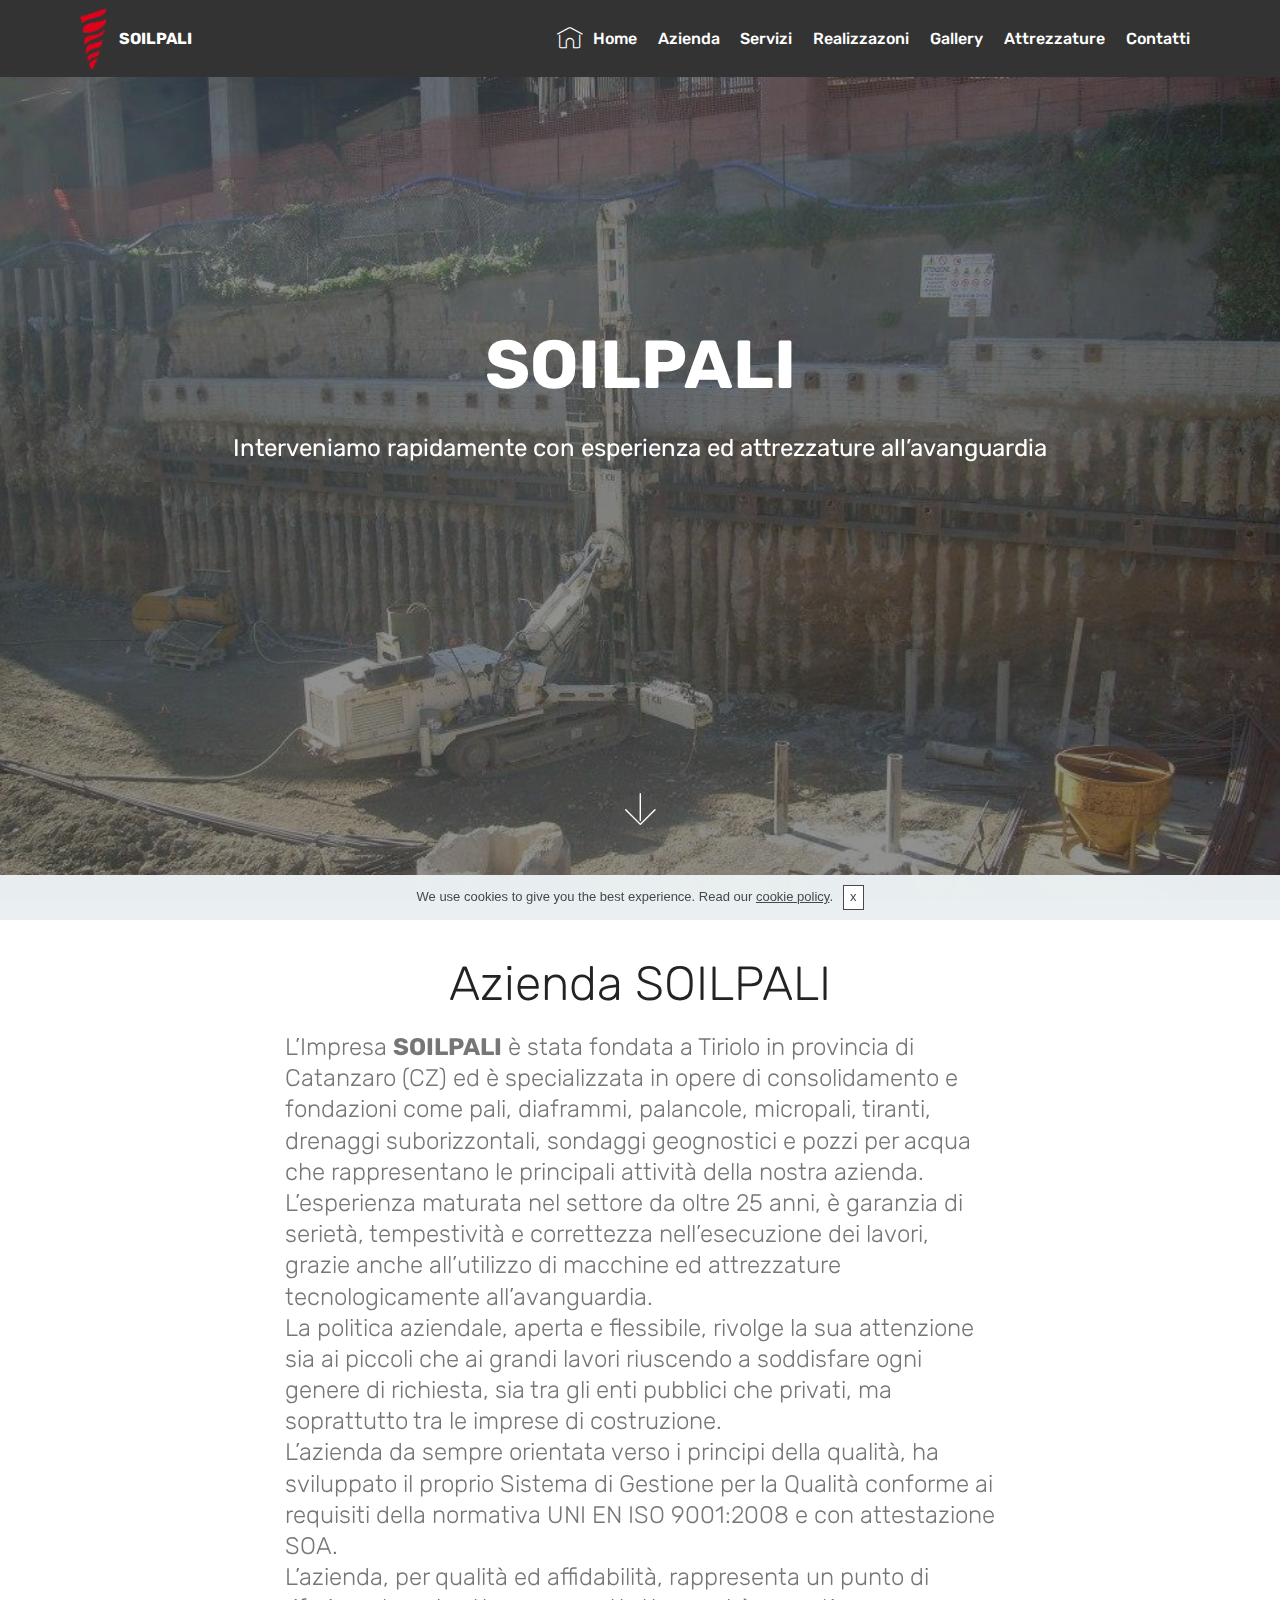
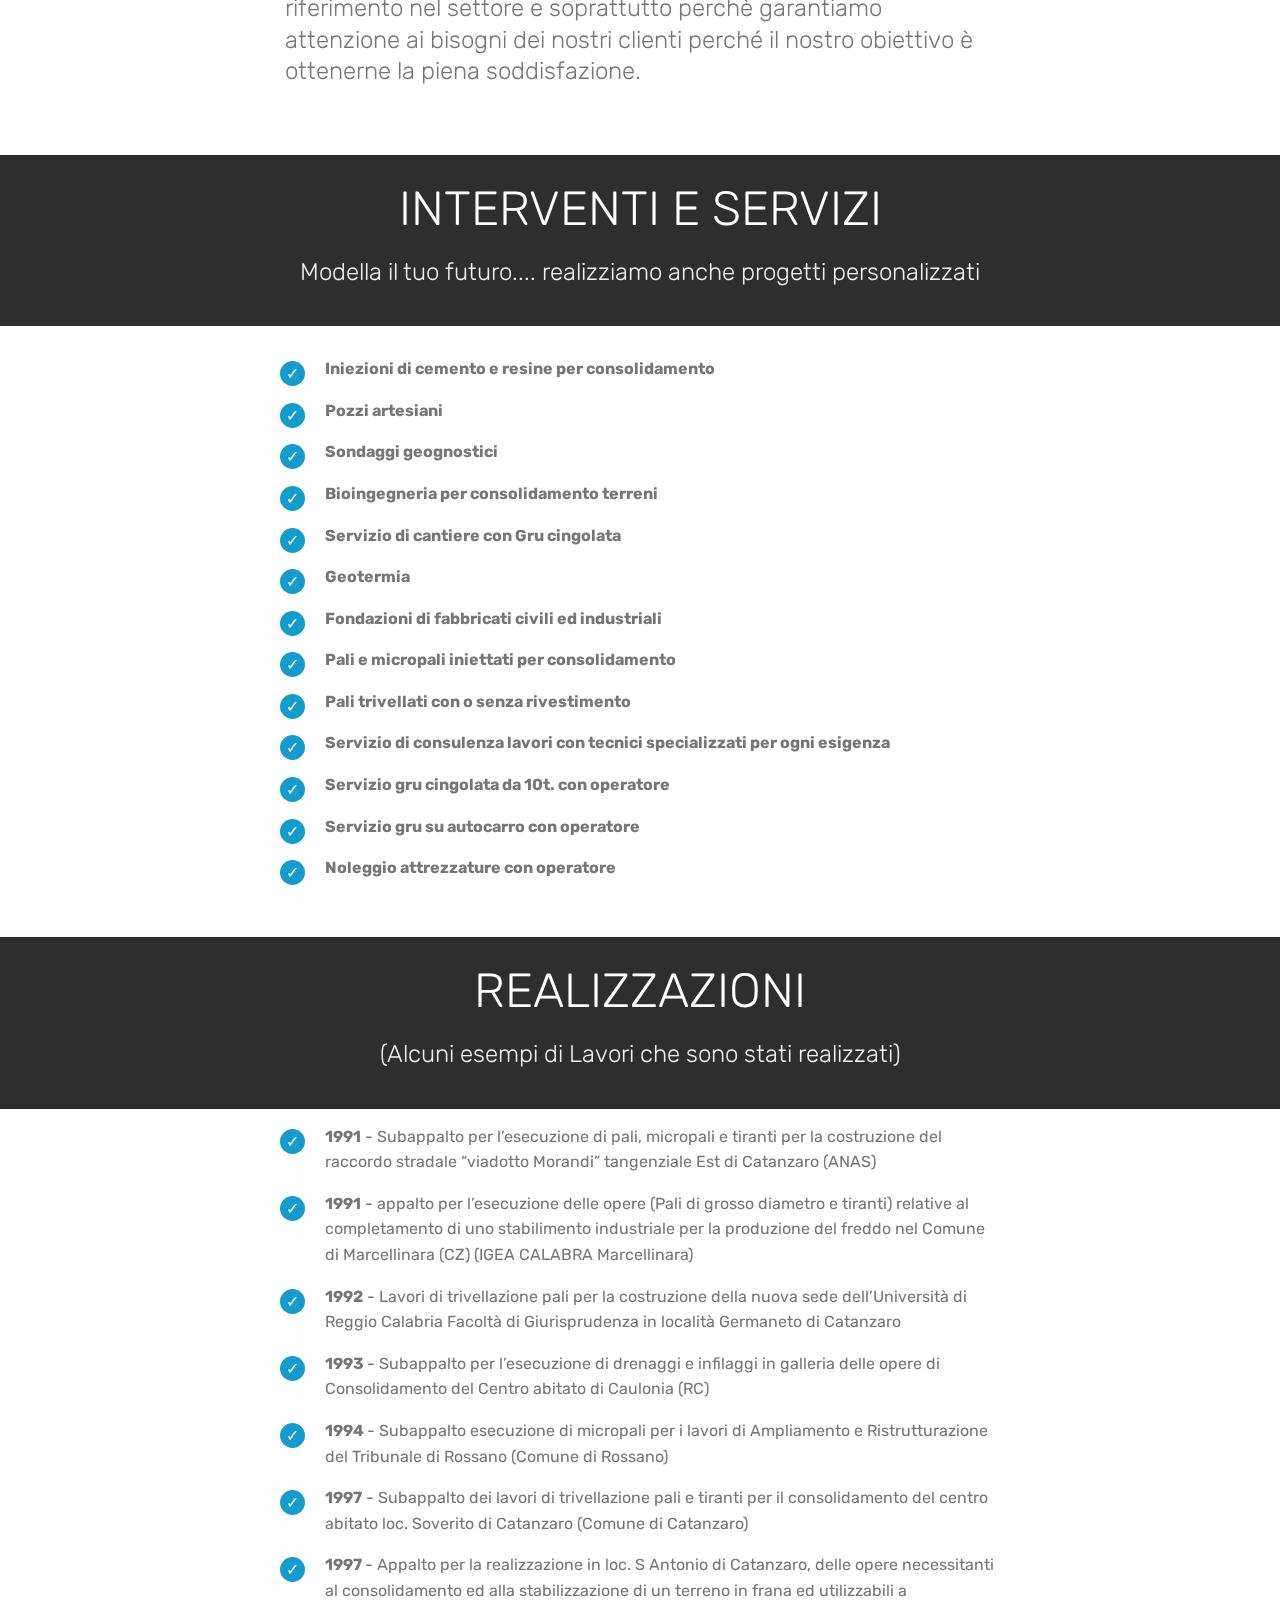
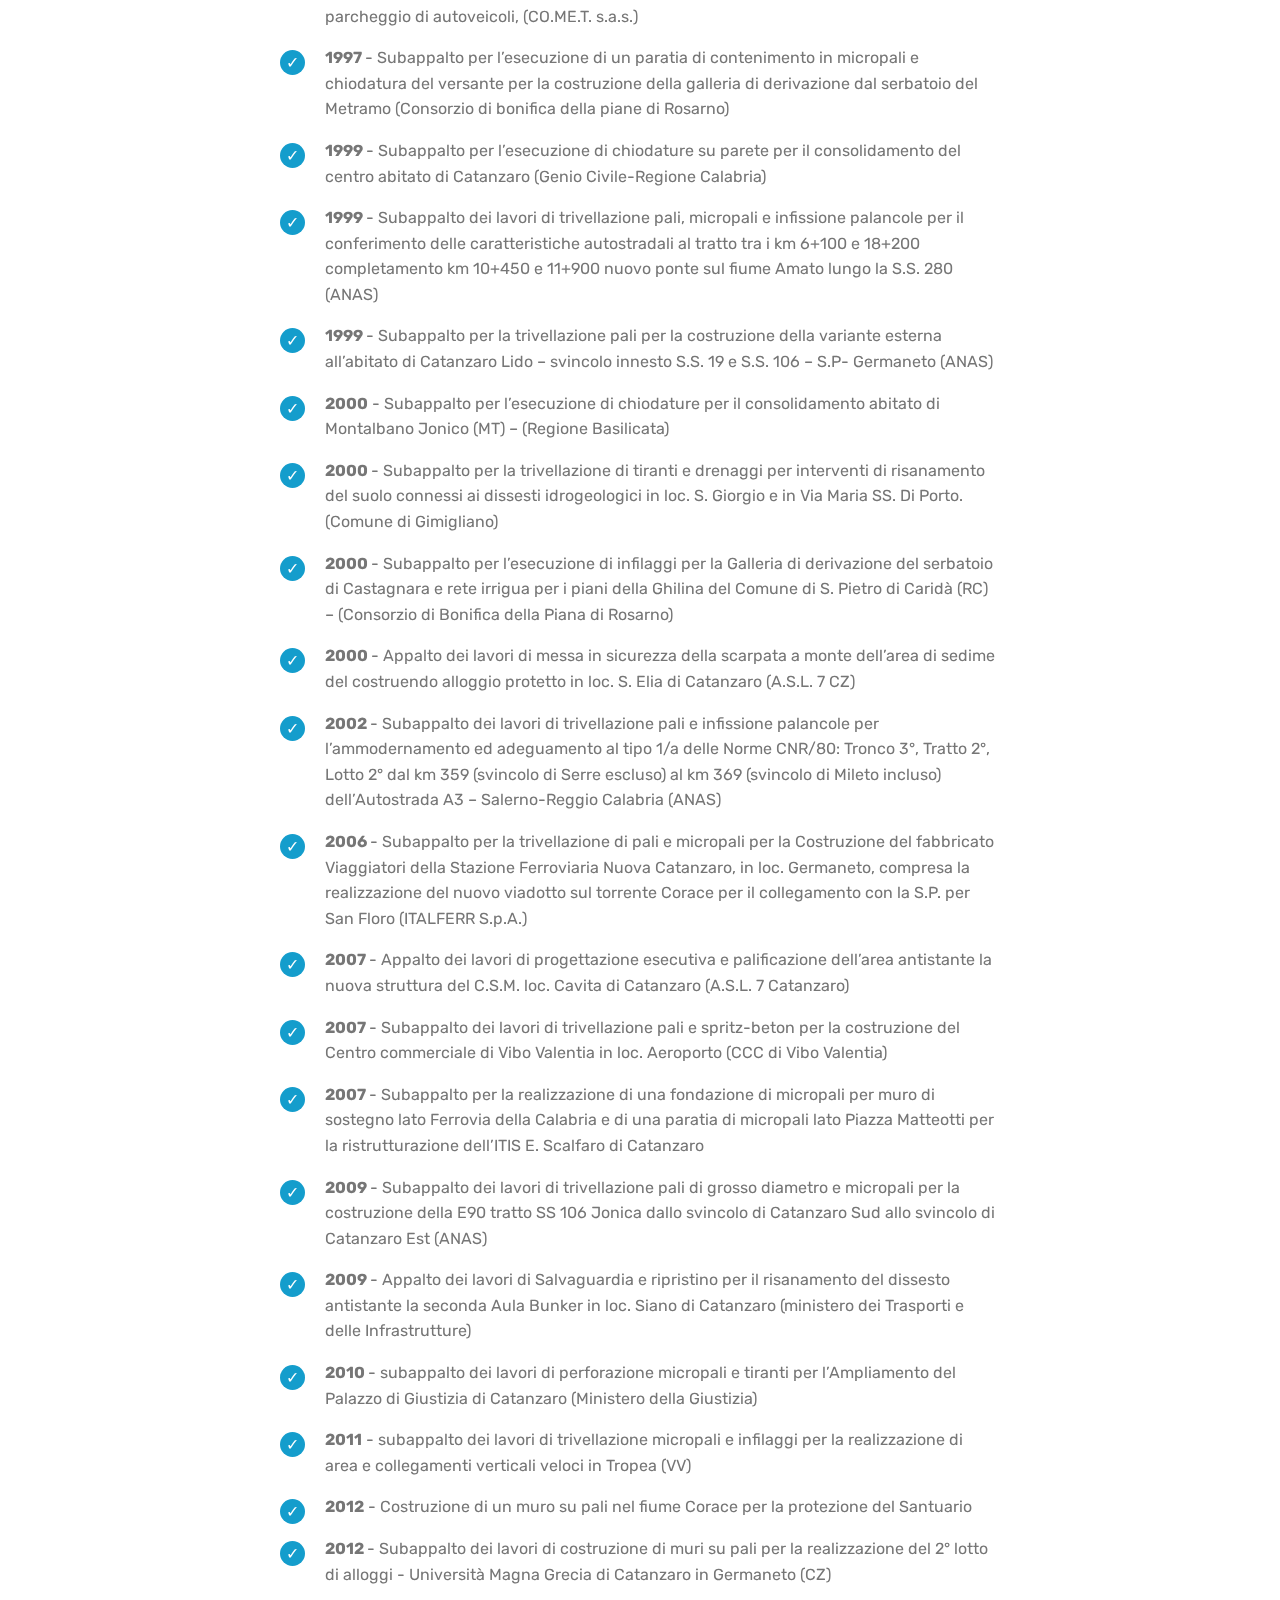
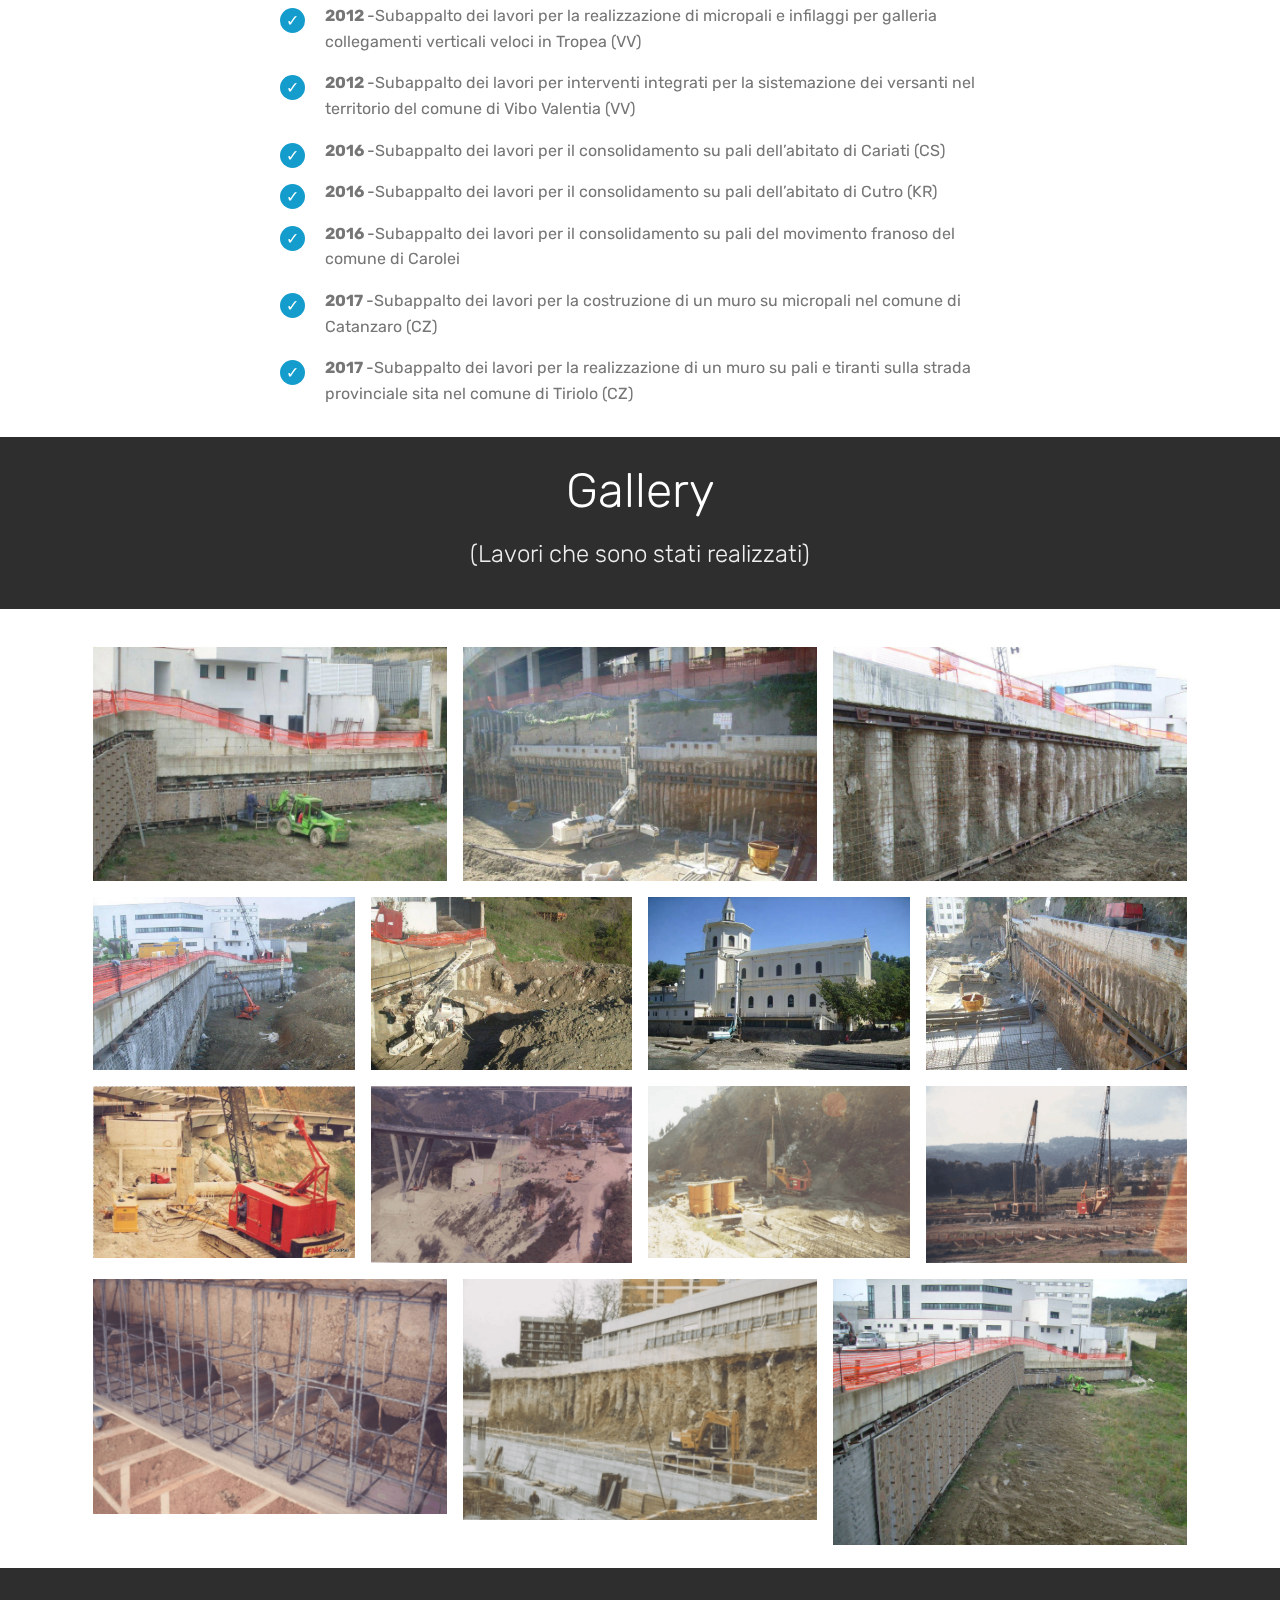
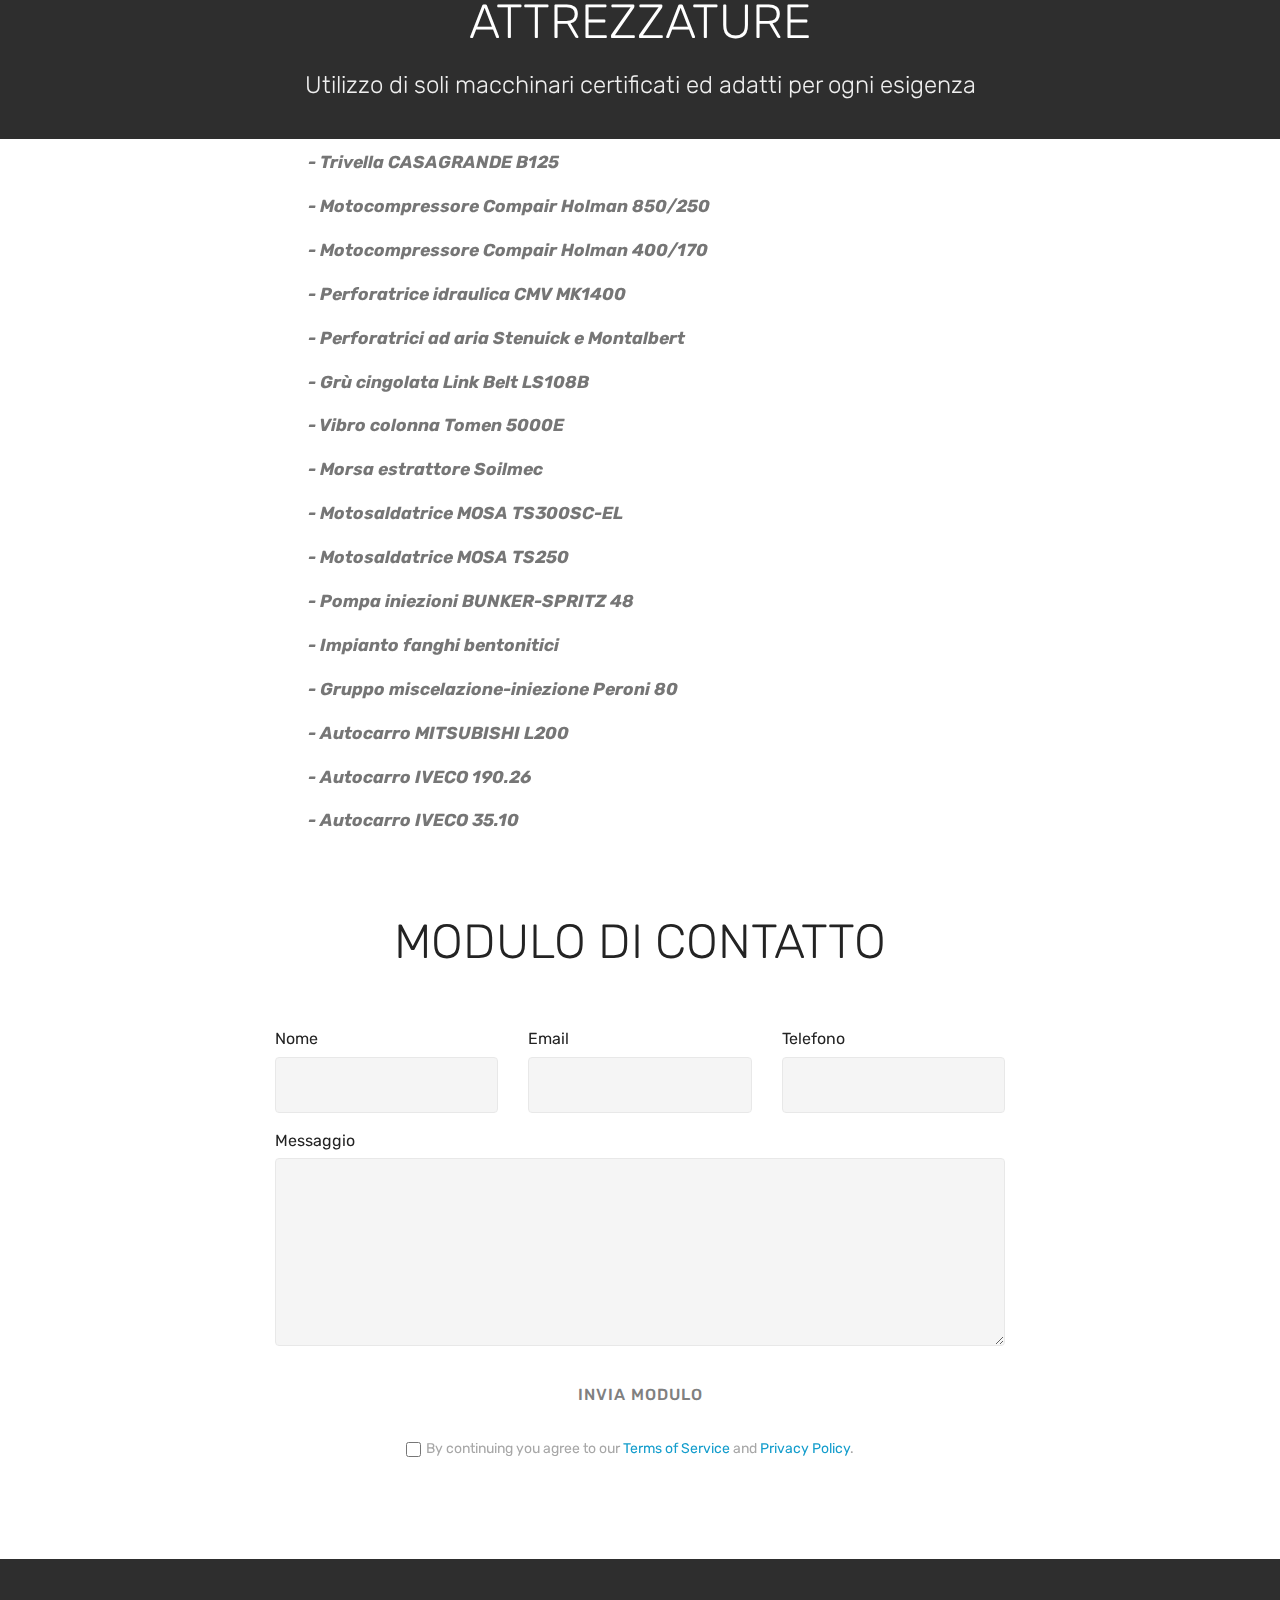
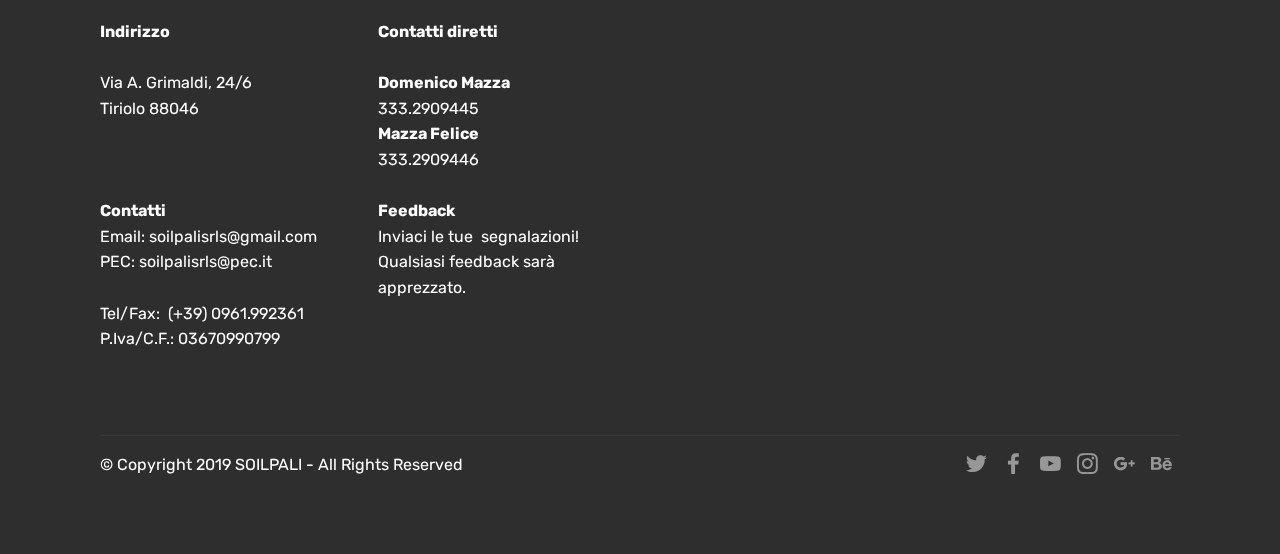
<file: index.html>
<!DOCTYPE html>
<html  >
<head>
  <!-- Site made with Mobirise Website Builder v4.10.10, https://mobirise.com -->
  <meta charset="UTF-8">
  <meta http-equiv="X-UA-Compatible" content="IE=edge">
  <meta name="generator" content="Mobirise v4.10.10, mobirise.com">
  <meta name="viewport" content="width=device-width, initial-scale=1, minimum-scale=1">
  <link rel="shortcut icon" href="assets/images/logo-18x42.png" type="image/x-icon">
  <meta name="description" content="">
  
  <title>Home</title>
  <link rel="preload" as="style" href="assets/web/assets/mobirise-icons/mobirise-icons.css">
<link rel="stylesheet" href="assets/web/assets/mobirise-icons/mobirise-icons.css">
  <link rel="preload" as="style" href="assets/bootstrap/css/bootstrap.min.css">
<link rel="stylesheet" href="assets/bootstrap/css/bootstrap.min.css">
  <link rel="preload" as="style" href="assets/bootstrap/css/bootstrap-grid.min.css">
<link rel="stylesheet" href="assets/bootstrap/css/bootstrap-grid.min.css">
  <link rel="preload" as="style" href="assets/bootstrap/css/bootstrap-reboot.min.css">
<link rel="stylesheet" href="assets/bootstrap/css/bootstrap-reboot.min.css">
  <link rel="stylesheet" href="assets/socicon/css/styles.css">
  <link rel="stylesheet" href="assets/gdpr-plugin/gdpr-styles.css">
  <link rel="stylesheet" href="assets/dropdown/css/style.css">
  <link rel="stylesheet" href="assets/tether/tether.min.css">
  <link rel="stylesheet" href="assets/theme/css/style.css">
  <link rel="stylesheet" href="assets/gallery/style.css">
  <link rel="stylesheet" href="assets/formoid-css/recaptcha.css">
  <link rel="preload" as="style" href="assets/mobirise/css/mbr-additional.css"><link rel="stylesheet" href="assets/mobirise/css/mbr-additional.css" type="text/css">
  
  
  

</head>
<body>
  <section class="menu cid-rtLNiCAayG" once="menu" id="menu1-0">

    

    <nav class="navbar navbar-expand beta-menu navbar-dropdown align-items-center navbar-fixed-top navbar-toggleable-sm">
        <button class="navbar-toggler navbar-toggler-right" type="button" data-toggle="collapse" data-target="#navbarSupportedContent" aria-controls="navbarSupportedContent" aria-expanded="false" aria-label="Toggle navigation">
            <div class="hamburger">
                <span></span>
                <span></span>
                <span></span>
                <span></span>
            </div>
        </button>
        <div class="menu-logo">
            <div class="navbar-brand">
                <span class="navbar-logo">
                    <a href="https://mobirise.co">
                         <img src="assets/images/logo-18x42.png" alt="Mobirise" title="" style="height: 3.8rem;">
                    </a>
                </span>
                <span class="navbar-caption-wrap"><a class="navbar-caption text-white display-4" href="index.html#header2-1">
                        SOILPALI</a></span>
            </div>
        </div>
        <div class="collapse navbar-collapse" id="navbarSupportedContent">
            <ul class="navbar-nav nav-dropdown nav-right" data-app-modern-menu="true"><li class="nav-item">
                    <a class="nav-link link text-white display-4" href="index.html#header2-1">
                        <span class="mbri-home mbr-iconfont mbr-iconfont-btn"></span>Home</a>
                </li><li class="nav-item"><a class="nav-link link text-white display-4" href="index.html#content4-3">Azienda</a></li><li class="nav-item"><a class="nav-link link text-white display-4" href="index.html#content4-d">
                        Servizi
                    </a></li>
                <li class="nav-item">
                    <a class="nav-link link text-white display-4" href="index.html#content4-f">
                        Realizzazoni</a>
                </li><li class="nav-item"><a class="nav-link link text-white display-4" href="index.html#content4-s">Gallery</a></li><li class="nav-item"><a class="nav-link link text-white display-4" href="index.html#content4-j">Attrezzature</a></li><li class="nav-item"><a class="nav-link link text-white display-4" href="index.html#form1-i">Contatti</a></li></ul>
            
        </div>
    </nav>
</section>

<section class="engine"><a href="https://mobirise.info/a">online website builder</a></section><section class="cid-rtLNkJIWyE mbr-fullscreen mbr-parallax-background" id="header2-1">

    

    <div class="mbr-overlay" style="opacity: 0.5; background-color: rgb(35, 35, 35);"></div>

    <div class="container align-center">
        <div class="row justify-content-md-center">
            <div class="mbr-white col-md-10">
                <h1 class="mbr-section-title mbr-bold pb-3 mbr-fonts-style display-1">
                    SOILPALI</h1>
                
                <p class="mbr-text pb-3 mbr-fonts-style display-5">
                    Interveniamo rapidamente con esperienza ed attrezzature all’avanguardia<br><br><br>
                </p>
                
            </div>
        </div>
    </div>
    <div class="mbr-arrow hidden-sm-down" aria-hidden="true">
        <a href="#next">
            <i class="mbri-down mbr-iconfont"></i>
        </a>
    </div>
</section>

<section class="mbr-section content4 cid-rtVwPzg3DE" id="content4-3">

    

    <div class="container">
        <div class="media-container-row">
            <div class="title col-12 col-md-8">
                <h2 class="align-center pb-3 mbr-fonts-style display-2">
                    Azienda SOILPALI</h2>
                <h3 class="mbr-section-subtitle align-center mbr-light mbr-fonts-style display-5"><div>L’Impresa <strong>SOILPALI</strong> è stata fondata a Tiriolo in provincia di Catanzaro (CZ) ed è specializzata in opere di consolidamento e fondazioni come pali, diaframmi, palancole, micropali, tiranti, drenaggi suborizzontali, sondaggi geognostici e pozzi per acqua che rappresentano le principali attività della nostra azienda.
</div><div>
</div><div>L’esperienza maturata nel settore da oltre 25 anni, è garanzia di serietà, tempestività e correttezza nell’esecuzione dei lavori, grazie anche all’utilizzo di macchine ed attrezzature tecnologicamente all’avanguardia.
</div><div>
</div><div>La politica aziendale, aperta e flessibile, rivolge la sua attenzione sia ai piccoli che ai grandi lavori riuscendo a soddisfare ogni genere di richiesta, sia tra gli enti pubblici che privati, ma soprattutto tra le imprese di costruzione.
</div><div>
</div><div>L’azienda da sempre orientata verso i principi della qualità, ha sviluppato il proprio Sistema di Gestione per la Qualità conforme ai requisiti della normativa UNI EN ISO 9001:2008 e con attestazione SOA.
</div><div>
</div><div>L’azienda, per qualità ed affidabilità, rappresenta un punto di riferimento nel settore e soprattutto perchè garantiamo attenzione ai bisogni dei nostri clienti perché il nostro obiettivo è ottenerne la piena soddisfazione.</div></h3>
                
            </div>
        </div>
    </div>
</section>

<section class="mbr-section content4 cid-rtVzgdxyMZ" id="content4-d">

    

    <div class="container">
        <div class="media-container-row">
            <div class="title col-12 col-md-8">
                <h2 class="align-center pb-3 mbr-fonts-style display-2">INTERVENTI E SERVIZI</h2>
                <h3 class="mbr-section-subtitle align-center mbr-light mbr-fonts-style display-5">
                    Modella il tuo futuro.... realizziamo anche progetti personalizzati</h3>
                
            </div>
        </div>
    </div>
</section>

<section class="mbr-section article content12 cid-rtVy8lOSto" id="content12-9">
     

    <div class="container">
        <div class="media-container-row">
            <div class="mbr-text counter-container col-12 col-md-8 mbr-fonts-style display-7">
                <ul>
                    <li><strong>Iniezioni di cemento e resine per consolidamento</strong></li>
                    <li><strong>Pozzi artesiani</strong><a href="https://mobirise.co/">alo Ora!</a></li>
                    <li><strong>Sondaggi geognostici</strong></li><li><strong>Bioingegneria per consolidamento terreni</strong></li><li><strong>Servizio di cantiere con Gru cingolata</strong></li><li><strong>Geotermia</strong></li><li><strong>Fondazioni di fabbricati civili ed industriali</strong></li><li><strong>Pali e micropali iniettati per consolidamento</strong></li><li><strong>Pali trivellati con o senza rivestimento</strong></li><li><strong>Servizio di consulenza lavori con tecnici specializzati per ogni esigenza</strong></li><li><strong>Servizio gru cingolata da 10t. con operatore
</strong></li><li><strong>Servizio gru su autocarro con operatore</strong></li><li><strong>Noleggio attrezzature con operatore<br></strong><br></li>
                </ul>
            </div>
        </div>
    </div>
</section>

<section class="mbr-section content4 cid-rtVAz6Lmu6" id="content4-f">

    

    <div class="container">
        <div class="media-container-row">
            <div class="title col-12 col-md-8">
                <h2 class="align-center pb-3 mbr-fonts-style display-2">
                    REALIZZAZIONI</h2>
                <h3 class="mbr-section-subtitle align-center mbr-light mbr-fonts-style display-5"><div>(Alcuni esempi di Lavori che sono stati realizzati)</div></h3>
                
            </div>
        </div>
    </div>
</section>

<section class="mbr-section article content12 cid-rCUB9jgcWm" id="content12-p">
     

    <div class="container">
        <div class="media-container-row">
            <div class="mbr-text counter-container col-12 col-md-8 mbr-fonts-style display-7">
                <ul>
                    <li><strong>1991</strong> - Subappalto per l’esecuzione di pali, micropali e tiranti per la costruzione del raccordo stradale “viadotto Morandi” tangenziale Est di Catanzaro (ANAS)<a href="https://mobirise.co/">ovalo Ora!</a></li>
                    <li><strong>1991</strong> - appalto per l’esecuzione delle opere (Pali di grosso diametro e tiranti) relative al completamento di uno stabilimento industriale per la produzione del freddo nel Comune di Marcellinara (CZ) (IGEA CALABRA Marcellinara)<a href="https://mobirise.co/">lo Ora!</a></li>
                    <li><strong>1992</strong> - Lavori di trivellazione pali per la costruzione della nuova sede dell’Università di Reggio Calabria Facoltà di Giurisprudenza in località Germaneto di Catanzaro</li><li><strong>1993 </strong>- Subappalto per l’esecuzione di drenaggi e infilaggi in galleria delle opere di Consolidamento del Centro abitato di Caulonia (RC)</li><li><strong>1994 </strong>- Subappalto esecuzione di micropali per i lavori di Ampliamento e Ristrutturazione del Tribunale di Rossano (Comune di Rossano)</li><li><strong>1997</strong> - Subappalto dei lavori di trivellazione pali e tiranti per il consolidamento del centro abitato loc. Soverito di Catanzaro (Comune di Catanzaro)</li><li><strong>1997 </strong>- Appalto per la realizzazione in loc. S Antonio di Catanzaro, delle opere necessitanti al consolidamento ed alla stabilizzazione di un terreno in frana ed utilizzabili a parcheggio di autoveicoli, (CO.ME.T. s.a.s.)</li><li><strong>1997 </strong>- Subappalto per l’esecuzione di un paratia di contenimento in micropali e chiodatura del versante per la costruzione della galleria di derivazione dal serbatoio del Metramo (Consorzio di bonifica della piane di Rosarno)</li><li><strong>1999 </strong>- Subappalto per l’esecuzione di chiodature su parete per il consolidamento del centro abitato di Catanzaro (Genio Civile-Regione Calabria)</li><li><strong>1999 </strong>- Subappalto dei lavori di trivellazione pali, micropali e infissione palancole per il conferimento delle caratteristiche autostradali al tratto tra i km 6+100 e 18+200 completamento km 10+450 e 11+900 nuovo ponte sul fiume Amato lungo la S.S. 280 (ANAS)</li><li><strong>1999 </strong>- Subappalto per la trivellazione pali per la costruzione della variante esterna all’abitato di Catanzaro Lido – svincolo innesto S.S. 19 e S.S. 106 – S.P- Germaneto (ANAS)</li><li><strong>2000</strong> - Subappalto per l’esecuzione di chiodature per il consolidamento abitato di Montalbano Jonico (MT) – (Regione Basilicata)</li><li><strong>2000 </strong>- Subappalto per la trivellazione di tiranti e drenaggi per interventi di risanamento del suolo connessi ai dissesti idrogeologici in loc. S. Giorgio e in Via Maria SS. Di Porto. (Comune di Gimigliano)</li><li><strong>2000 </strong>- Subappalto per l’esecuzione di infilaggi per la Galleria di derivazione del serbatoio di Castagnara e rete irrigua per i piani della Ghilina del Comune di S. Pietro di Caridà (RC) – (Consorzio di Bonifica della Piana di Rosarno)</li><li><strong>2000 </strong>- Appalto dei lavori di messa in sicurezza della scarpata a monte dell’area di sedime del costruendo alloggio protetto in loc. S. Elia di Catanzaro (A.S.L. 7 CZ)</li><li><strong>2002 </strong>- Subappalto dei lavori di trivellazione pali e infissione palancole per l’ammodernamento ed adeguamento al tipo 1/a delle Norme CNR/80: Tronco 3°, Tratto 2°, Lotto 2° dal km 359 (svincolo di Serre escluso) al km 369 (svincolo di Mileto incluso) dell’Autostrada A3 – Salerno-Reggio Calabria (ANAS)</li><li><strong>2006 </strong>- Subappalto per la trivellazione di pali e micropali per la Costruzione del fabbricato Viaggiatori della Stazione Ferroviaria Nuova Catanzaro, in loc. Germaneto, compresa la realizzazione del nuovo viadotto sul torrente Corace per il collegamento con la S.P. per San Floro (ITALFERR S.p.A.)</li><li><strong>2007 </strong>- Appalto dei lavori di progettazione esecutiva e palificazione dell’area antistante la nuova struttura del C.S.M. loc. Cavita di Catanzaro (A.S.L. 7 Catanzaro)</li><li><strong>2007 </strong>- Subappalto dei lavori di trivellazione pali e spritz-beton per la costruzione del Centro commerciale di Vibo Valentia in loc. Aeroporto (CCC di Vibo Valentia)</li><li><strong>2007 </strong>- Subappalto per la realizzazione di una fondazione di micropali per muro di sostegno lato Ferrovia della Calabria e di una paratia di micropali lato Piazza Matteotti per la ristrutturazione dell’ITIS E. Scalfaro di Catanzaro</li><li><strong>2009 </strong>- Subappalto dei lavori di trivellazione pali di grosso diametro e micropali per la costruzione della E90 tratto SS 106 Jonica dallo svincolo di Catanzaro Sud allo svincolo di Catanzaro Est (ANAS)</li><li><strong>2009 </strong>- Appalto dei lavori di Salvaguardia e ripristino per il risanamento del dissesto antistante la seconda Aula Bunker in loc. Siano di Catanzaro (ministero dei Trasporti e delle Infrastrutture)</li><li><strong>2010 </strong>- subappalto dei lavori di perforazione micropali e tiranti per l’Ampliamento del Palazzo di Giustizia di Catanzaro (Ministero della Giustizia)</li><li><strong>2011</strong> - subappalto dei lavori di trivellazione micropali e infilaggi per la realizzazione di area e collegamenti verticali veloci in Tropea (VV)</li><li><strong>2012</strong> - Costruzione di un muro su pali nel fiume Corace per la protezione del Santuario</li><li><strong>2012 </strong>- Subappalto dei lavori di costruzione di muri su pali per la realizzazione del 2° lotto di alloggi - Università Magna Grecia di Catanzaro in Germaneto (CZ)</li><li><strong>2012 </strong>-Subappalto dei lavori per la realizzazione di micropali e infilaggi per galleria collegamenti verticali veloci in Tropea (VV)</li><li><strong>2012 </strong>-Subappalto dei lavori per interventi integrati per la sistemazione dei versanti nel territorio del comune di Vibo Valentia (VV)</li><li><strong>2016 </strong>-Subappalto dei lavori per il consolidamento su pali dell’abitato di Cariati (CS)</li><li><strong>2016 </strong>-Subappalto dei lavori per il consolidamento su pali dell’abitato di Cutro (KR)</li><li><strong>2016 </strong>-Subappalto dei lavori per il consolidamento su pali del movimento franoso del comune di Carolei</li><li><strong>2017 </strong>-Subappalto dei lavori per la costruzione di un muro su micropali nel comune di Catanzaro (CZ)</li><li><strong>2017 </strong>-Subappalto dei lavori per la realizzazione di un muro su pali e tiranti  sulla strada provinciale sita nel comune di Tiriolo (CZ)</li>
                </ul>
            </div>
        </div>
    </div>
</section>

<section class="mbr-section content4 cid-rCUD2p0Rvt" id="content4-s">

    

    <div class="container">
        <div class="media-container-row">
            <div class="title col-12 col-md-8">
                <h2 class="align-center pb-3 mbr-fonts-style display-2">
                    Gallery</h2>
                <h3 class="mbr-section-subtitle align-center mbr-light mbr-fonts-style display-5">(Lavori che sono stati realizzati)</h3>
                
            </div>
        </div>
    </div>
</section>

<section class="mbr-gallery mbr-slider-carousel cid-rCUD0OCucw" id="gallery4-r">

    

    <div class="container">
        <div><!-- Gallery --><div class="gallery-row"><div class="mbr-gallery-layout-default"><div><div class="row-first row justify-content-center m-0"><div class="mbr-gallery-item col-lg-4 col-md-4 col-sm-12 p-2" data-video-url="false"><div href="#lb-gallery4-r" data-slide-to="0" data-toggle="modal"><img src="assets/images/s7300132-1024x678-800x530.jpg" alt="" title=""><span class="icon-focus"></span></div></div><div class="mbr-gallery-item col-lg-4 col-md-4 col-sm-12 p-2" data-video-url="false"><div href="#lb-gallery4-r" data-slide-to="1" data-toggle="modal"><img src="assets/images/s7300214-1024x678-800x530.jpg" alt="" title=""><span class="icon-focus"></span></div></div><div class="mbr-gallery-item col-lg-4 col-md-4 col-sm-12 p-2" data-video-url="false"><div href="#lb-gallery4-r" data-slide-to="2" data-toggle="modal"><img src="assets/images/s7300013-1-1-1024x678-800x530.jpg" alt="" title=""><span class="icon-focus"></span></div></div></div><div class="row-second row justify-content-center m-0"><div class="mbr-gallery-item col-lg-3 col-md-6 col-sm-12 p-2" data-video-url="false"><div href="#lb-gallery4-r" data-slide-to="3" data-toggle="modal"><img src="assets/images/s7300050-1-1024x678-800x530.jpg" alt="" title=""><span class="icon-focus"></span></div></div><div class="mbr-gallery-item col-lg-3 col-md-6 col-sm-12 p-2" data-video-url="false"><div href="#lb-gallery4-r" data-slide-to="4" data-toggle="modal"><img src="assets/images/s7300039-1-1024x678-800x530.jpg" alt="" title=""><span class="icon-focus"></span></div></div><div class="mbr-gallery-item col-lg-3 col-md-6 col-sm-12 p-2" data-video-url="false"><div href="#lb-gallery4-r" data-slide-to="5" data-toggle="modal"><img src="assets/images/s7300241-1024x678-800x530.jpg" alt="" title=""><span class="icon-focus"></span></div></div><div class="mbr-gallery-item col-lg-3 col-md-6 col-sm-12 p-2" data-video-url="false"><div href="#lb-gallery4-r" data-slide-to="6" data-toggle="modal"><img src="assets/images/s7300215-1024x678-800x530.jpg" alt="" title=""><span class="icon-focus"></span></div></div></div></div><div class="clearfix"></div></div></div><!-- Lightbox --><div data-app-prevent-settings="" class="mbr-slider modal fade carousel slide" tabindex="-1" data-keyboard="true" data-interval="false" id="lb-gallery4-r"><div class="modal-dialog"><div class="modal-content"><div class="modal-body"><div class="carousel-inner"><div class="carousel-item"><img src="assets/images/s7300132-1024x678.jpg" alt="" title=""></div><div class="carousel-item"><img src="assets/images/s7300214-1024x678.jpg" alt="" title=""></div><div class="carousel-item"><img src="assets/images/s7300013-1-1-1024x678.jpg" alt="" title=""></div><div class="carousel-item"><img src="assets/images/s7300050-1-1024x678.jpg" alt="" title=""></div><div class="carousel-item"><img src="assets/images/s7300039-1-1024x678.jpg" alt="" title=""></div><div class="carousel-item"><img src="assets/images/s7300241-1024x678.jpg" alt="" title=""></div><div class="carousel-item active"><img src="assets/images/s7300215-1024x678.jpg" alt="" title=""></div></div><a class="carousel-control carousel-control-prev" role="button" data-slide="prev" href="#lb-gallery4-r"><span class="mbri-left mbr-iconfont" aria-hidden="true"></span><span class="sr-only">Previous</span></a><a class="carousel-control carousel-control-next" role="button" data-slide="next" href="#lb-gallery4-r"><span class="mbri-right mbr-iconfont" aria-hidden="true"></span><span class="sr-only">Next</span></a><a class="close" href="#" role="button" data-dismiss="modal"><span class="sr-only">Close</span></a></div></div></div></div></div>
    </div>

</section>

<section class="mbr-gallery mbr-slider-carousel cid-rCUN6okNRG" id="gallery4-t">

    

    <div class="container">
        <div><!-- Gallery --><div class="gallery-row"><div class="mbr-gallery-layout-default"><div><div class="row-first row justify-content-center m-0"><div class="mbr-gallery-item col-lg-3 col-md-6 col-sm-12 p-2" data-video-url="false"><div href="#lb-gallery4-t" data-slide-to="0" data-toggle="modal"><img src="assets/images/01-foto-doc1-1-1024x672-800x525.jpg" alt="" title=""><span class="icon-focus"></span></div></div><div class="mbr-gallery-item col-lg-3 col-md-6 col-sm-12 p-2" data-video-url="false"><div href="#lb-gallery4-t" data-slide-to="1" data-toggle="modal"><img src="assets/images/foto-doc1-2-1378x934-800x542.png" alt="" title=""><span class="icon-focus"></span></div></div><div class="mbr-gallery-item col-lg-3 col-md-6 col-sm-12 p-2" data-video-url="false"><div href="#lb-gallery4-t" data-slide-to="2" data-toggle="modal"><img src="assets/images/foto-doc2-1-1377x902-800x524.png" alt="" title=""><span class="icon-focus"></span></div></div><div class="mbr-gallery-item col-lg-3 col-md-6 col-sm-12 p-2" data-video-url="false"><div href="#lb-gallery4-t" data-slide-to="3" data-toggle="modal"><img src="assets/images/foto-doc2-3-1366x925-800x542.png" alt="" title=""><span class="icon-focus"></span></div></div></div><div class="row-second row justify-content-center m-0"><div class="mbr-gallery-item col-lg-4 col-md-4 col-sm-12 p-2" data-video-url="false"><div href="#lb-gallery4-t" data-slide-to="4" data-toggle="modal"><img src="assets/images/foto-doc3-3-1324x876-800x529.png" alt="" title=""><span class="icon-focus"></span></div></div><div class="mbr-gallery-item col-lg-4 col-md-4 col-sm-12 p-2" data-video-url="false"><div href="#lb-gallery4-t" data-slide-to="5" data-toggle="modal"><img src="assets/images/foto-doc4-3-1364x928-800x544.png" alt="" title=""><span class="icon-focus"></span></div></div><div class="mbr-gallery-item col-lg-4 col-md-4 col-sm-12 p-2" data-video-url="false"><div href="#lb-gallery4-t" data-slide-to="6" data-toggle="modal"><img src="assets/images/s7300131-2000x1500-800x600.jpg" alt="" title=""><span class="icon-focus"></span></div></div></div></div><div class="clearfix"></div></div></div><!-- Lightbox --><div data-app-prevent-settings="" class="mbr-slider modal fade carousel slide" tabindex="-1" data-keyboard="true" data-interval="false" id="lb-gallery4-t"><div class="modal-dialog"><div class="modal-content"><div class="modal-body"><div class="carousel-inner"><div class="carousel-item"><img src="assets/images/01-foto-doc1-1-1024x672.jpg" alt="" title=""></div><div class="carousel-item"><img src="assets/images/foto-doc1-2-1378x934.png" alt="" title=""></div><div class="carousel-item"><img src="assets/images/foto-doc2-1-1377x902.png" alt="" title=""></div><div class="carousel-item"><img src="assets/images/foto-doc2-3-1366x925.png" alt="" title=""></div><div class="carousel-item"><img src="assets/images/foto-doc3-3-1324x876.png" alt="" title=""></div><div class="carousel-item"><img src="assets/images/foto-doc4-3-1364x928.png" alt="" title=""></div><div class="carousel-item active"><img src="assets/images/s7300131-2000x1500.jpg" alt="" title=""></div></div><a class="carousel-control carousel-control-prev" role="button" data-slide="prev" href="#lb-gallery4-t"><span class="mbri-left mbr-iconfont" aria-hidden="true"></span><span class="sr-only">Previous</span></a><a class="carousel-control carousel-control-next" role="button" data-slide="next" href="#lb-gallery4-t"><span class="mbri-right mbr-iconfont" aria-hidden="true"></span><span class="sr-only">Next</span></a><a class="close" href="#" role="button" data-dismiss="modal"><span class="sr-only">Close</span></a></div></div></div></div></div>
    </div>

</section>

<section class="mbr-section content4 cid-rtVFAvRqX6" id="content4-j">

    

    <div class="container">
        <div class="media-container-row">
            <div class="title col-12 col-md-8">
                <h2 class="align-center pb-3 mbr-fonts-style display-2">
                    ATTREZZATURE</h2>
                <h3 class="mbr-section-subtitle align-center mbr-light mbr-fonts-style display-5">Utilizzo di soli macchinari certificati ed adatti per ogni esigenza</h3>
                
            </div>
        </div>
    </div>
</section>

<section class="mbr-section article content1 cid-rtVGx9nNWx" id="content2-n">

     

    <div class="container">
        <div class="media-container-row">
            <div class="mbr-text col-12 col-md-8 mbr-fonts-style display-7">
                <blockquote><p> <strong>- Trivella CASAGRANDE B125 </strong></p><p><strong>- Motocompressore Compair Holman 850/250
</strong></p><p><strong>- Motocompressore Compair Holman 400/170&nbsp;</strong></p><p><strong>- Perforatrice idraulica CMV MK1400
</strong></p><p><strong>- Perforatrici ad aria Stenuick e Montalbert
</strong></p><p><strong>- Grù cingolata Link Belt LS108B
</strong></p><p><strong>- Vibro colonna Tomen 5000E
</strong></p><p><strong>- Morsa estrattore Soilmec
</strong></p><p><strong>- Motosaldatrice MOSA TS300SC-EL
</strong></p><p><strong>- Motosaldatrice MOSA TS250
</strong></p><p><strong>- Pompa iniezioni BUNKER-SPRITZ 48
</strong></p><p><strong>- Impianto fanghi bentonitici
</strong></p><p><strong>- Gruppo miscelazione-iniezione Peroni 80
</strong></p><p><strong>- Autocarro MITSUBISHI L200
</strong></p><p><strong>- Autocarro IVECO 190.26
</strong></p><p><strong>- Autocarro IVECO 35.10&nbsp;</strong></p></blockquote>
            </div>
        </div>
    </div>
</section>

<section class="mbr-section form1 cid-rtVAUqffRK" id="form1-i">

    

    
    <div class="container">
        <div class="row justify-content-center">
            <div class="title col-12 col-lg-8">
                <h2 class="mbr-section-title align-center pb-3 mbr-fonts-style display-2">
                    MODULO DI CONTATTO
                </h2>
                
            </div>
        </div>
    </div>
    <div class="container">
        <div class="row justify-content-center">
            <div class="media-container-column col-lg-8" data-form-type="formoid">
                <!---Formbuilder Form--->
                <form action="https://mobirise.com/" method="POST" class="mbr-form form-with-styler" data-form-title="Mobirise Form"><input type="hidden" name="email" data-form-email="true" value="O0XixPH9wdFbVMUmQGqP3cDAe4Rt0ZLEGIgbLD/jo22ZjhYUCklMuhHSMxcc/K1ldqJuZ6hs7PJdt3VZ/nddYb2s6jCgJZrheM6Ll87NTsSFH0jkvKo/sKQRYDH/e19R.co/paF1TwPJrfQfjmxmaU3LtCENMhoAgsnadMeVKmyS17qyNBnMVxRHZX/df8zSCc3PQSFhi2x4BIcb17Rp2f0i/Bak+7k0Ptd4DOKTiMihMgHKsP5FtDBI9DGDlF4Nk">
                    <div class="row">
                        <div hidden="hidden" data-form-alert="" class="alert alert-success col-12">Grazie per aver compilato il modulo!</div>
                        <div hidden="hidden" data-form-alert-danger="" class="alert alert-danger col-12">
                        </div>
                    </div>
                    <div class="dragArea row">
                        <div class="col-md-4  form-group" data-for="name">
                            <label for="name-form1-i" class="form-control-label mbr-fonts-style display-7">Nome</label>
                            <input type="text" name="name" data-form-field="Name" required="required" class="form-control display-7" id="name-form1-i">
                        </div>
                        <div class="col-md-4  form-group" data-for="email">
                            <label for="email-form1-i" class="form-control-label mbr-fonts-style display-7">Email</label>
                            <input type="email" name="email" data-form-field="Email" required="required" class="form-control display-7" id="email-form1-i">
                        </div>
                        <div data-for="phone" class="col-md-4  form-group">
                            <label for="phone-form1-i" class="form-control-label mbr-fonts-style display-7">Telefono</label>
                            <input type="tel" name="phone" data-form-field="Phone" class="form-control display-7" id="phone-form1-i">
                        </div>
                        <div data-for="message" class="col-md-12 form-group">
                            <label for="message-form1-i" class="form-control-label mbr-fonts-style display-7">Messaggio</label>
                            <textarea name="message" data-form-field="Message" class="form-control display-7" id="message-form1-i"></textarea>
                        </div>
                        <div class="col-md-12 input-group-btn align-center"><button type="submit" class="btn btn-primary btn-form display-4" href="mailto:soilpalisrls@gmail.com">INVIA MODULO</button></div>
                    </div>
                <span class="gdpr-block">
<label>
<span class="textGDPR" style="color: #a7a7a7"><input type="checkbox" name="gdpr" id="gdpr-form1-i" required="">By continuing you agree to our <a style="color: #149dcc; text-decoration: none;" href="terms.html">Terms of Service</a> and <a style="color: #149dcc; text-decoration: none;" href="policy.html">Privacy Policy</a>.</span>
</label>
</span></form><!---Formbuilder Form--->
            </div>
        </div>
    </div>
</section>

<section class="cid-rtVAPUiRxu" id="footer2-h">

    

    

    <div class="container">
        <div class="media-container-row content mbr-white">
            <div class="col-12 col-md-3 mbr-fonts-style display-7">
                <p class="mbr-text">
                    <strong>Indirizzo</strong>
                    <br>
                    <br>Via A. Grimaldi, 24/6 &nbsp; &nbsp; &nbsp; &nbsp; &nbsp; &nbsp; &nbsp; &nbsp; &nbsp; &nbsp;<br>Tiriolo 88046 &nbsp; &nbsp; &nbsp; &nbsp; &nbsp; &nbsp; &nbsp; &nbsp; &nbsp; &nbsp;<br>
                    <br><br><br><strong>Contatti</strong>
<br>Email: soilpalisrls@gmail.com<br>PEC: soilpalisrls@pec.it &nbsp; &nbsp; &nbsp; &nbsp; &nbsp; &nbsp; &nbsp; &nbsp; &nbsp;&nbsp;<br>Tel/Fax: &nbsp;(+39) 0961.992361&nbsp;<br>P.Iva/C.F.: 03670990799</p>
            </div>
            <div class="col-12 col-md-3 mbr-fonts-style display-7">
                <p class="mbr-text">
                    <strong>Contatti diretti</strong>&nbsp;<br>
                    <br><strong>Domenico Mazza<br></strong>333.2909445<br><strong>Mazza Felice</strong><br>
                    333.2909446<br><br><strong>Feedback</strong>
<br>Inviaci le tue &nbsp;segnalazioni! Qualsiasi feedback sarà apprezzato.
                </p>
            </div>
            <div class="col-12 col-md-6">
                <div class="google-map"><iframe frameborder="0" style="border:0" src="https://www.google.com/maps/embed/v1/place?key=AIzaSyCy9r70T3NYf3PhvVflTo0_zdif2_IoIYs&amp;q=place_id:ChIJ0XrhWz74PxMRGDaQ8hNEkDg" allowfullscreen=""></iframe></div>
            </div>
        </div>
        <div class="footer-lower">
            <div class="media-container-row">
                <div class="col-sm-12">
                    <hr>
                </div>
            </div>
            <div class="media-container-row mbr-white">
                <div class="col-sm-6 copyright">
                    <p class="mbr-text mbr-fonts-style display-7">
                        © Copyright 2019 SOILPALI - All Rights Reserved
                    </p>
                </div>
                <div class="col-md-6">
                    <div class="social-list align-right">
                        <div class="soc-item">
                            <a href="https://twitter.com/mobirise" target="_blank">
                                <span class="socicon-twitter socicon mbr-iconfont mbr-iconfont-social"></span>
                            </a>
                        </div>
                        <div class="soc-item">
                            <a href="https://www.facebook.com/pages/Mobirise/1616226671953247" target="_blank">
                                <span class="socicon-facebook socicon mbr-iconfont mbr-iconfont-social"></span>
                            </a>
                        </div>
                        <div class="soc-item">
                            <a href="https://www.youtube.com/c/mobirise" target="_blank">
                                <span class="socicon-youtube socicon mbr-iconfont mbr-iconfont-social"></span>
                            </a>
                        </div>
                        <div class="soc-item">
                            <a href="https://instagram.com/mobirise" target="_blank">
                                <span class="socicon-instagram socicon mbr-iconfont mbr-iconfont-social"></span>
                            </a>
                        </div>
                        <div class="soc-item">
                            <a href="https://plus.google.com/u/0/+Mobirise" target="_blank">
                                <span class="socicon-googleplus socicon mbr-iconfont mbr-iconfont-social"></span>
                            </a>
                        </div>
                        <div class="soc-item">
                            <a href="https://www.behance.net/Mobirise" target="_blank">
                                <span class="socicon-behance socicon mbr-iconfont mbr-iconfont-social"></span>
                            </a>
                        </div>
                    </div>
                </div>
            </div>
        </div>
    </div>
</section>


  <script src="assets/web/assets/jquery/jquery.min.js"></script>
  <script src="assets/popper/popper.min.js"></script>
  <script src="assets/bootstrap/js/bootstrap.min.js"></script>
  <script async src="assets/smoothscroll/smooth-scroll.js"></script>
  <script async src="assets/cookies-alert-plugin/cookies-alert-core.js"></script>
  <script async src="assets/cookies-alert-plugin/cookies-alert-script.js"></script>
  <script async src="assets/dropdown/js/nav-dropdown.js"></script>
  <script async src="assets/dropdown/js/navbar-dropdown.js"></script>
  <script async src="assets/touchswipe/jquery.touch-swipe.min.js"></script>
  <script async src="assets/parallax/jarallax.min.js"></script>
  <script async src="assets/masonry/masonry.pkgd.min.js"></script>
  <script async src="assets/imagesloaded/imagesloaded.pkgd.min.js"></script>
  <script async src="assets/bootstrapcarouselswipe/bootstrap-carousel-swipe.js"></script>
  <script async src="assets/tether/tether.min.js"></script>
  <script async src="assets/vimeoplayer/jquery.mb.vimeo_player.js"></script>
  <script async src="assets/theme/js/script.js"></script>
  <script async src="assets/slidervideo/script.js"></script>
  <script async src="assets/gallery/player.min.js"></script>
  <script async src="assets/gallery/script.js"></script>
  <script async src="assets/formoid/formoid.min.js"></script>
  
  
<input name="cookieData" type="hidden" data-cookie-colorText='#424a4d' data-cookie-colorBg='rgba(234, 239, 241, 0.99)' data-cookie-colorButton='#ffffff' data-cookie-colorLink='#424a4d' data-cookie-underlineLink='true' data-cookie-text="We use cookies to give you the best experience. Read our <a href='privacy.html'>cookie policy</a>.">
  
</body>
</html>
</file>
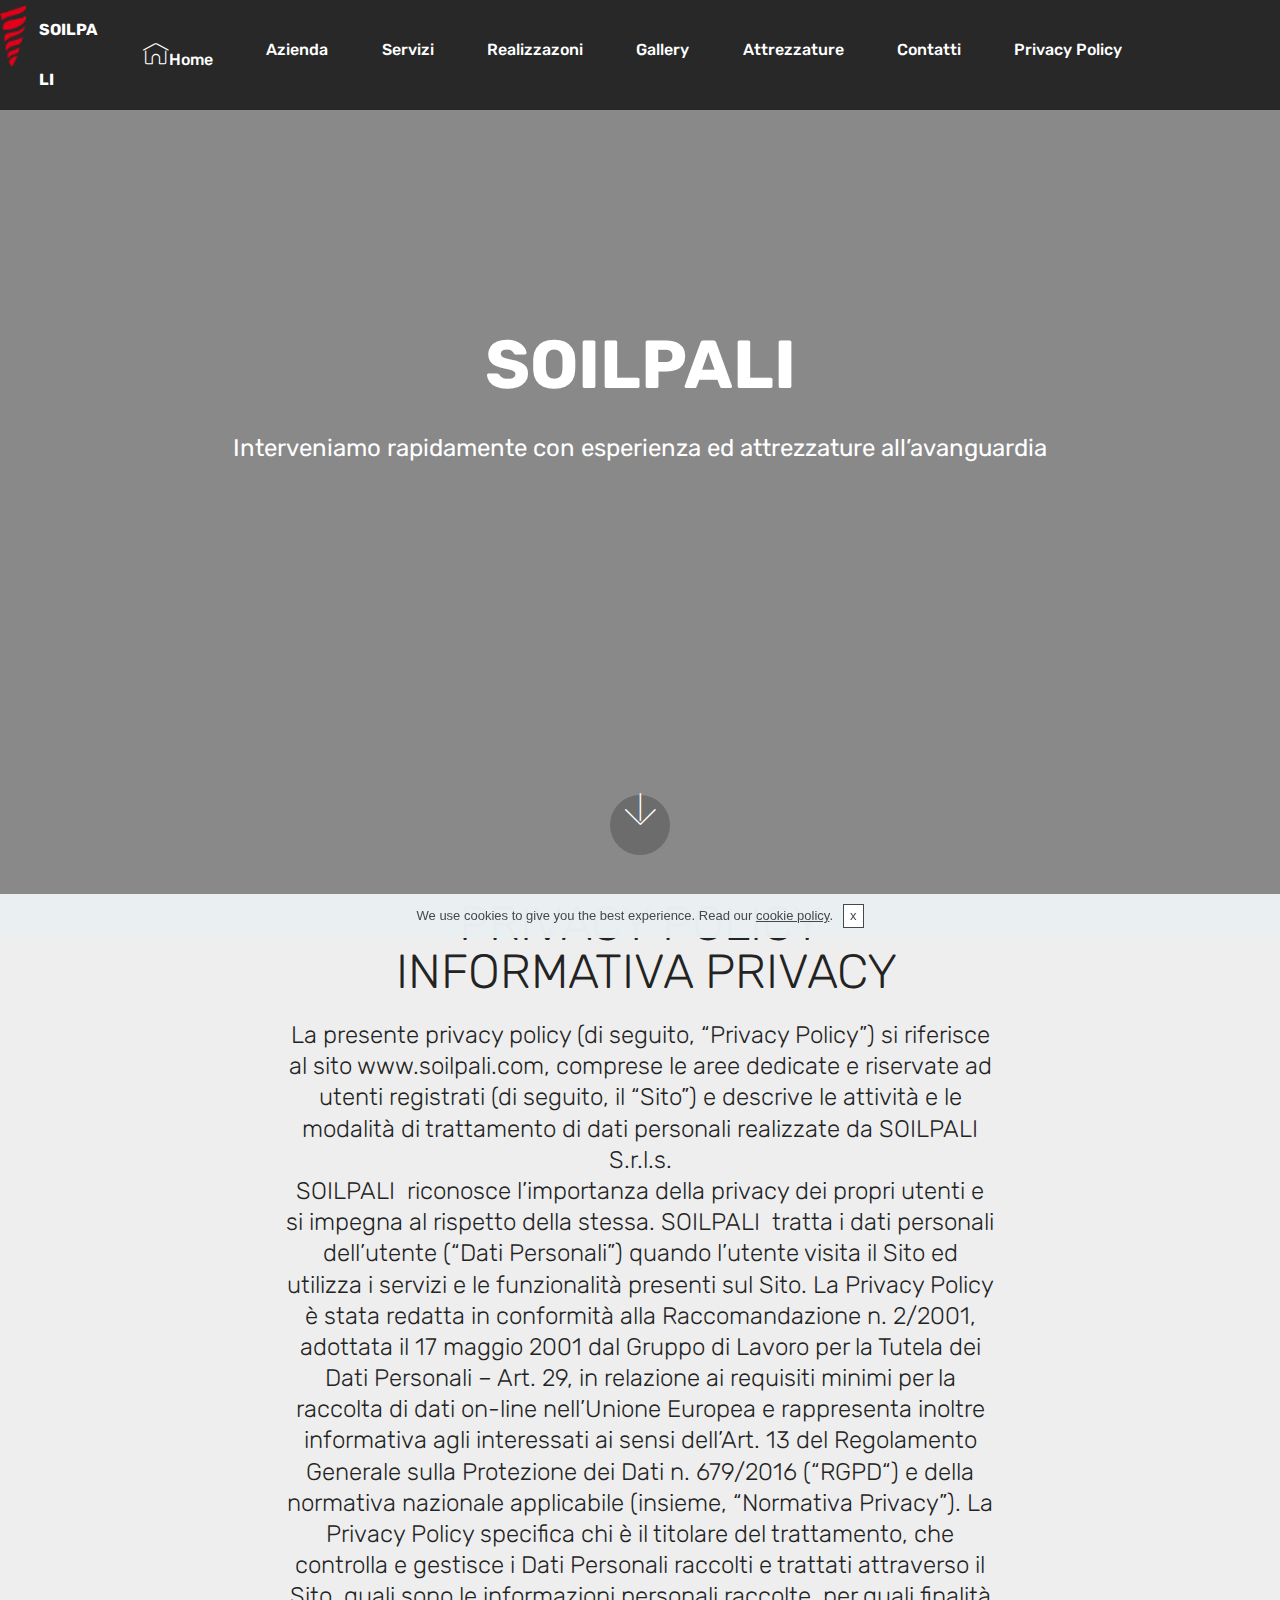
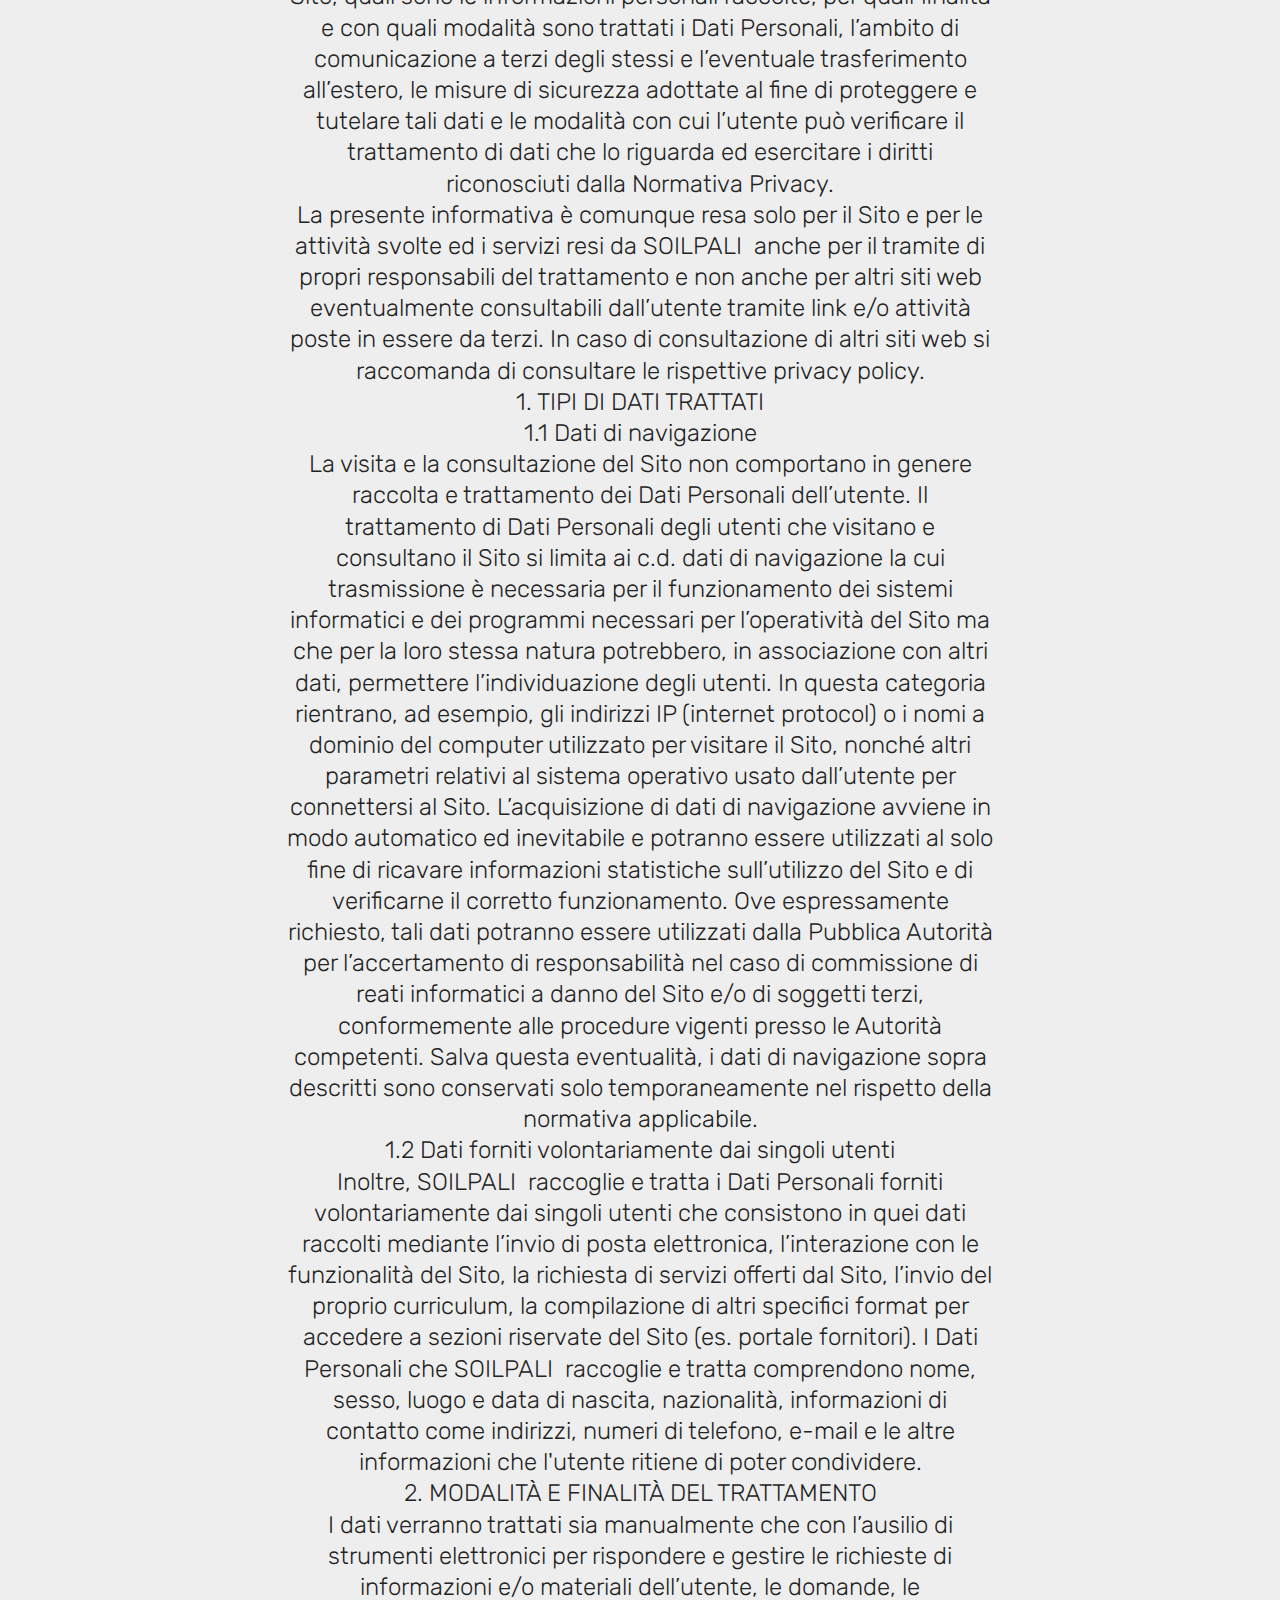
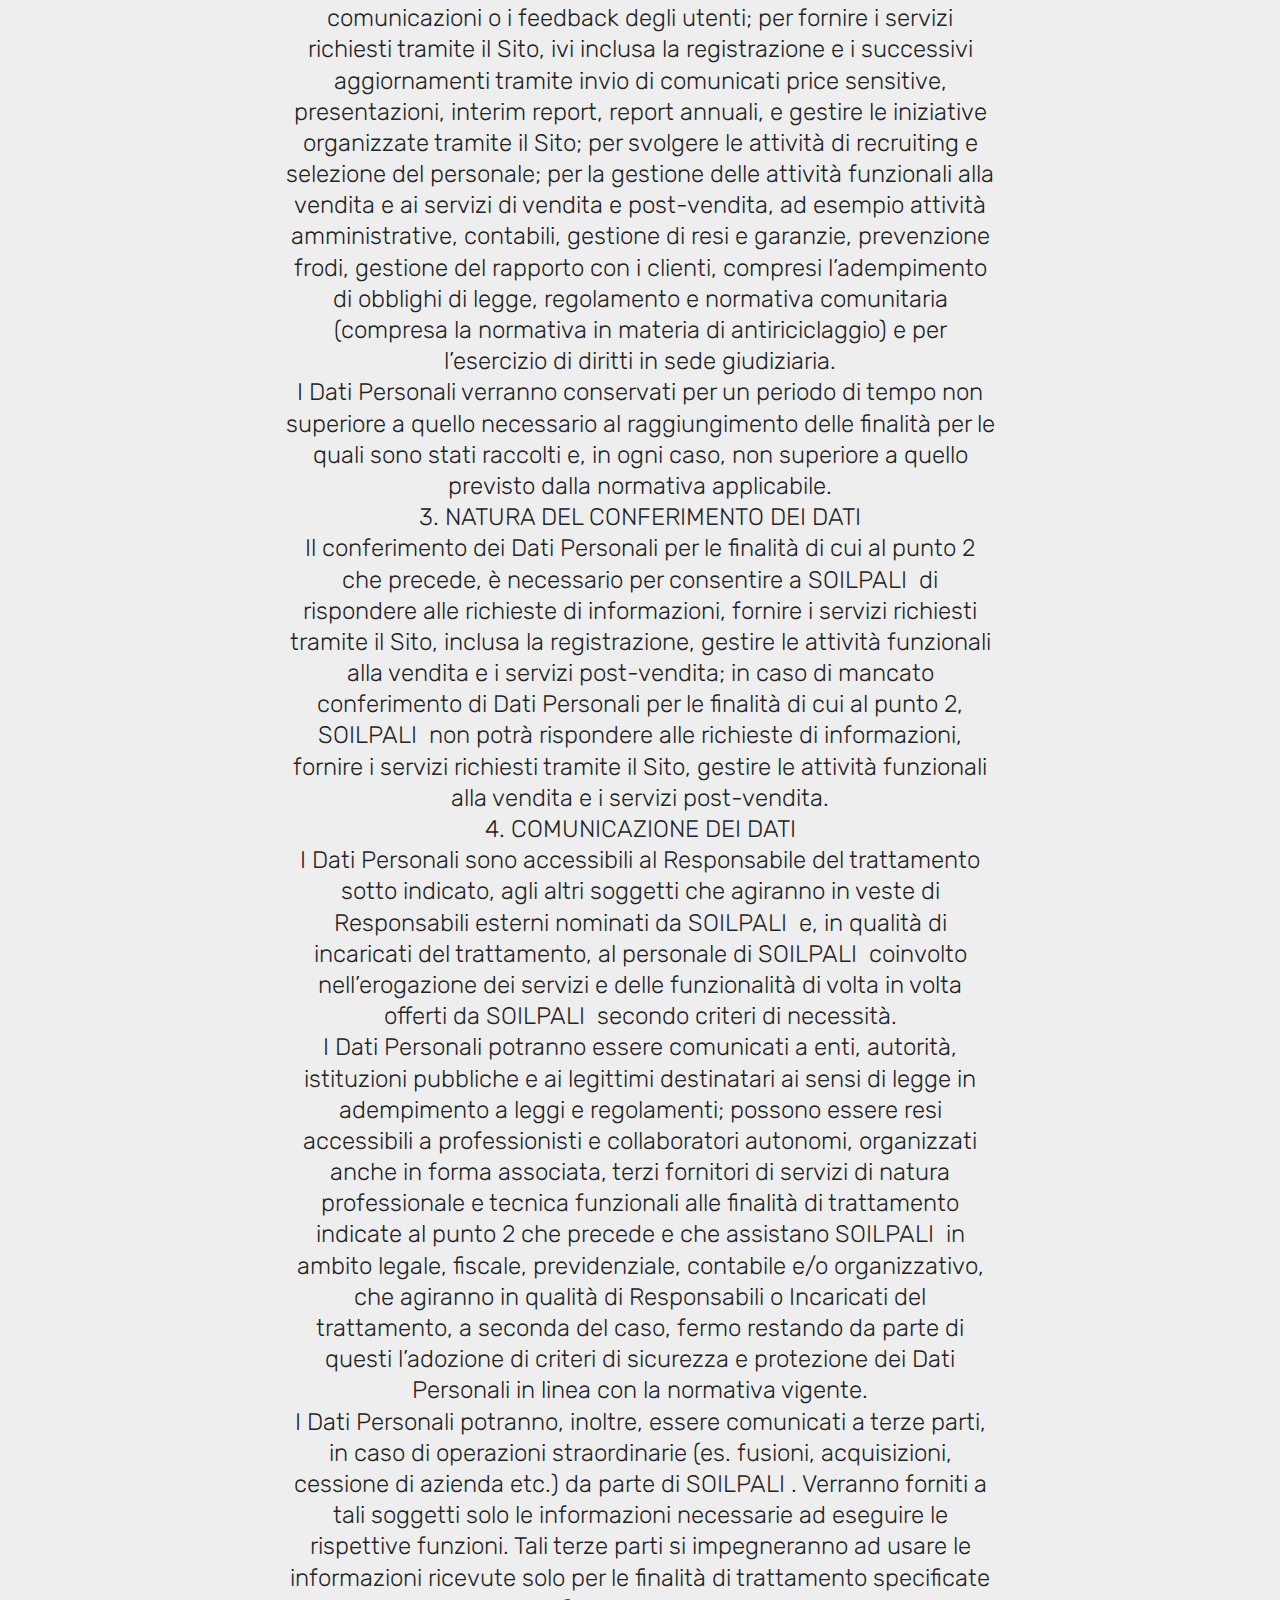
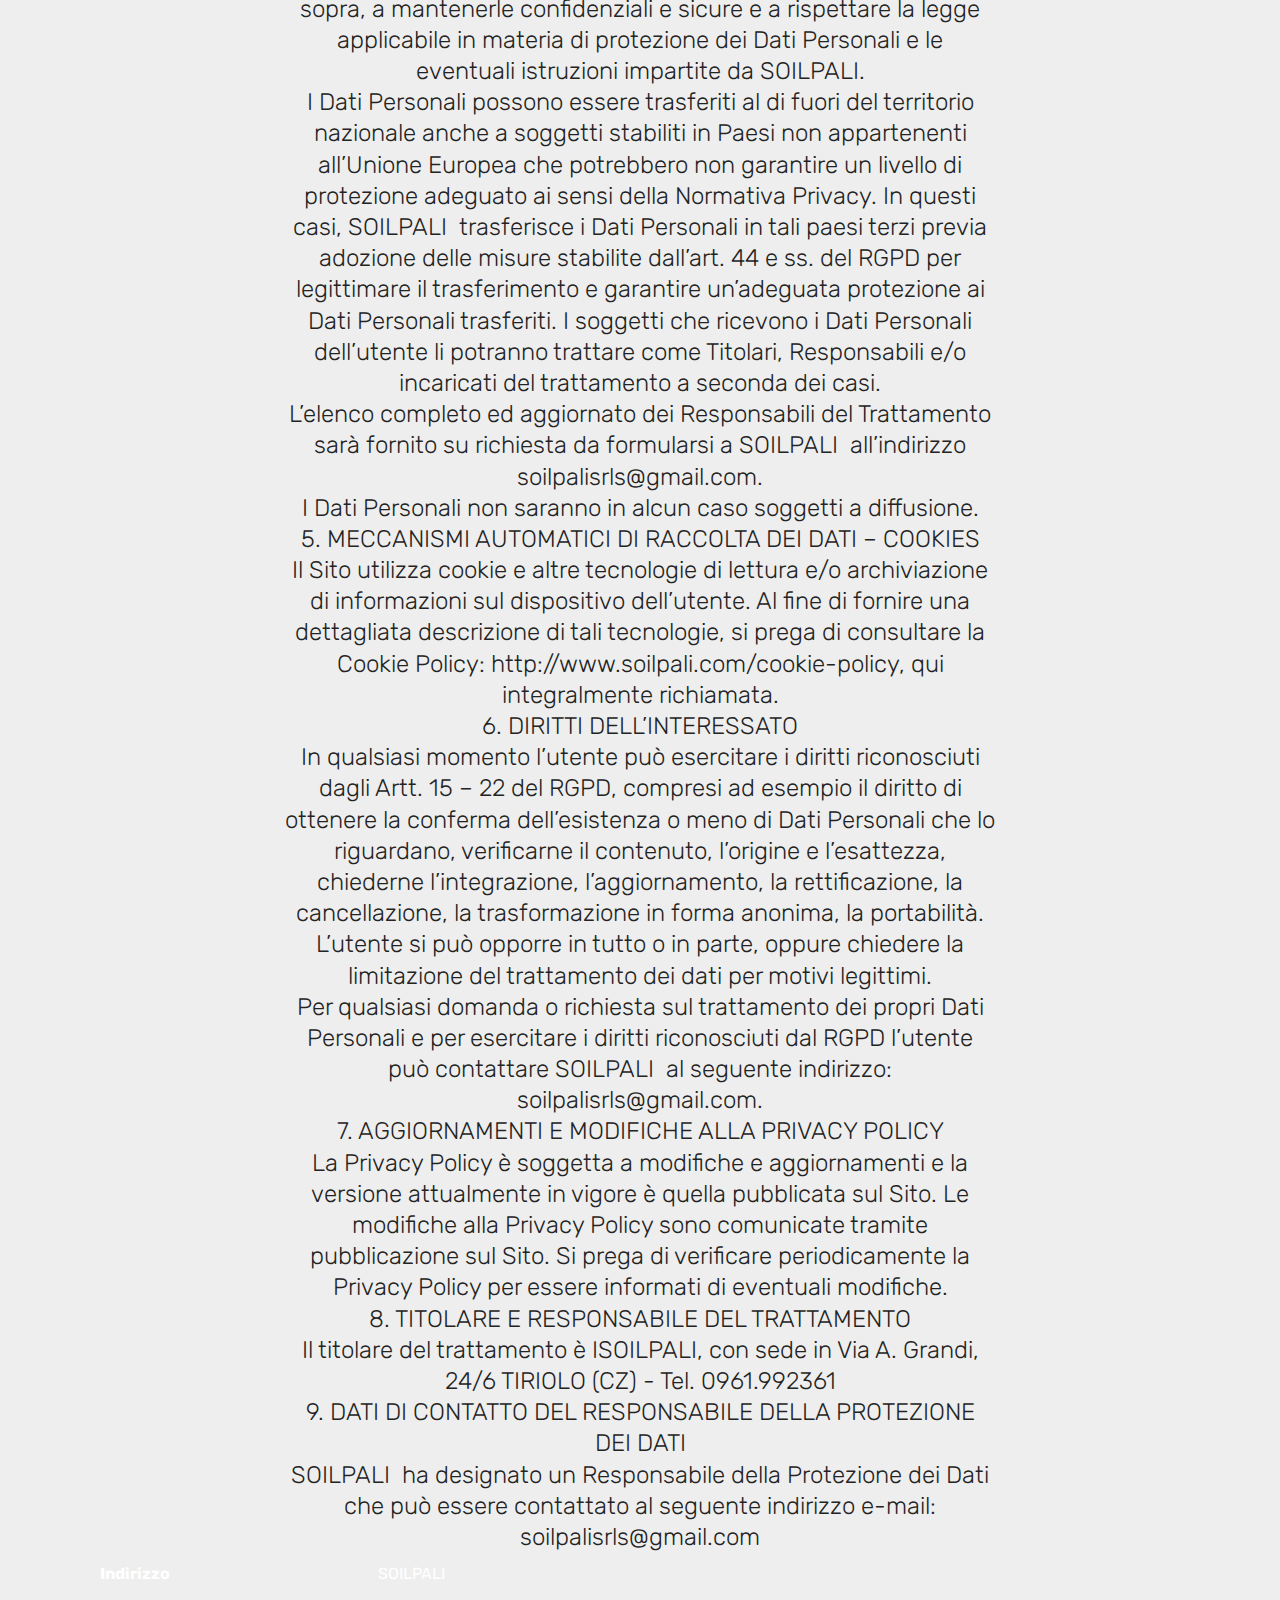
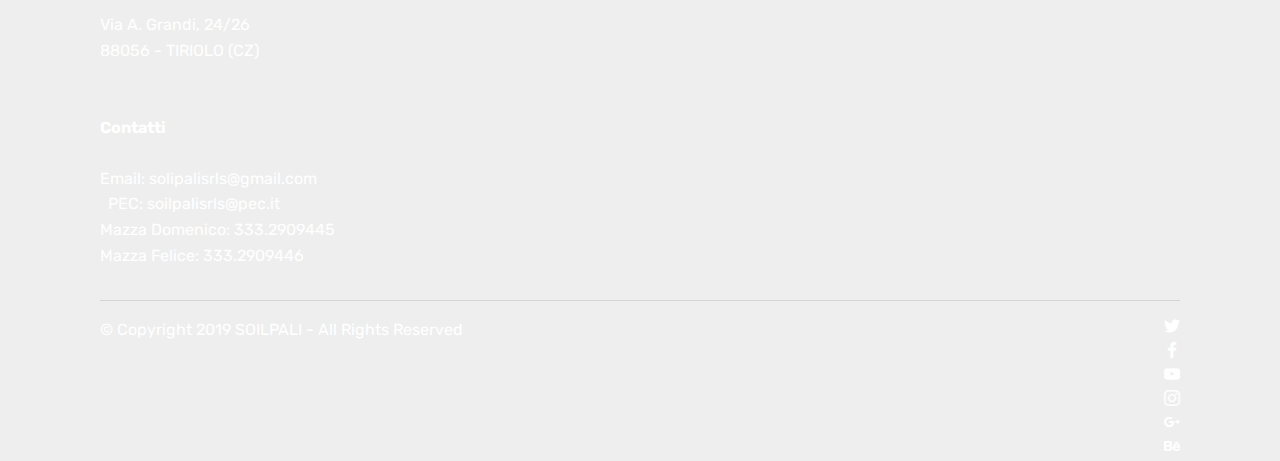
<file: page1.html>
<!DOCTYPE html>
<html  >
<head>
  <!-- Site made with Mobirise Website Builder v4.10.7, https://mobirise.com -->
  <meta charset="UTF-8">
  <meta http-equiv="X-UA-Compatible" content="IE=edge">
  <meta name="generator" content="Mobirise v4.10.7, mobirise.com">
  <meta name="viewport" content="width=device-width, initial-scale=1, minimum-scale=1">
  <link rel="shortcut icon" href="assets/images/logo-18x42.png" type="image/x-icon">
  <meta name="description" content="">
  
  <title>Privacy Policy</title>
  <link rel="stylesheet" href="assets/web/assets/mobirise-icons/mobirise-icons.css">
  <link rel="stylesheet" href="assets/tether/tether.min.css">
  <link rel="stylesheet" href="assets/soundcloud-plugin/style.css">
  <link rel="stylesheet" href="assets/bootstrap/css/bootstrap.min.css">
  <link rel="stylesheet" href="assets/bootstrap/css/bootstrap-grid.min.css">
  <link rel="stylesheet" href="assets/bootstrap/css/bootstrap-reboot.min.css">
  <link rel="stylesheet" href="assets/socicon/css/styles.css">
  <link rel="stylesheet" href="assets/dropdown/css/style.css">
  <link rel="stylesheet" href="assets/gdpr-plugin/gdpr-styles.css">
  <link rel="stylesheet" href="assets/theme/css/style.css">
  <link rel="stylesheet" href="assets/mobirise/css/mbr-additional.css" type="text/css">
  
  
  
</head>
<body>
  <section class="menu cid-rAswUW3tNz" once="menu" id="menu1-q">

    

    <nav class="navbar navbar-expand beta-menu navbar-dropdown align-items-center navbar-fixed-top navbar-toggleable-sm">
        <button class="navbar-toggler navbar-toggler-right" type="button" data-toggle="collapse" data-target="#navbarSupportedContent" aria-controls="navbarSupportedContent" aria-expanded="false" aria-label="Toggle navigation">
            <div class="hamburger">
                <span></span>
                <span></span>
                <span></span>
                <span></span>
            </div>
        </button>
        <div class="menu-logo">
            <div class="navbar-brand">
                <span class="navbar-logo">
                    <a href="https://mobirise.co">
                         <img src="assets/images/logo-18x42.png" alt="Mobirise" title="" style="height: 3.8rem;">
                    </a>
                </span>
                <span class="navbar-caption-wrap"><a class="navbar-caption text-white display-4" href="index.html#header2-1">
                        SOILPALI</a></span>
            </div>
        </div>
        <div class="collapse navbar-collapse" id="navbarSupportedContent">
            <ul class="navbar-nav nav-dropdown nav-right" data-app-modern-menu="true"><li class="nav-item">
                    <a class="nav-link link text-white display-4" href="index.html#header2-1">
                        <span class="mbri-home mbr-iconfont mbr-iconfont-btn"></span>Home</a>
                </li><li class="nav-item"><a class="nav-link link text-white display-4" href="index.html#content4-3">Azienda</a></li><li class="nav-item"><a class="nav-link link text-white display-4" href="index.html#content4-d">
                        Servizi
                    </a></li>
                <li class="nav-item">
                    <a class="nav-link link text-white display-4" href="index.html#content4-f">
                        Realizzazoni</a>
                </li><li class="nav-item"><a class="nav-link link text-white display-4" href="index.html#content4-p">Gallery</a></li><li class="nav-item"><a class="nav-link link text-white display-4" href="index.html#content4-j">Attrezzature</a></li><li class="nav-item"><a class="nav-link link text-white display-4" href="index.html#form1-i">Contatti</a></li><li class="nav-item"><a class="nav-link link text-white display-4" href="page1.html">Privacy Policy</a></li></ul>
            
        </div>
    </nav>
</section>

<section class="engine"><a href="https://mobirise.info/n">simple website templates</a></section><section class="cid-rAswUXPvxC mbr-fullscreen mbr-parallax-background" id="header2-r">

    

    <div class="mbr-overlay" style="opacity: 0.5; background-color: rgb(35, 35, 35);"></div>

    <div class="container align-center">
        <div class="row justify-content-md-center">
            <div class="mbr-white col-md-10">
                <h1 class="mbr-section-title mbr-bold pb-3 mbr-fonts-style display-1">
                    SOILPALI</h1>
                
                <p class="mbr-text pb-3 mbr-fonts-style display-5">
                    Interveniamo rapidamente con esperienza ed attrezzature all’avanguardia<br><br><br>
                </p>
                
            </div>
        </div>
    </div>
    <div class="mbr-arrow hidden-sm-down" aria-hidden="true">
        <a href="#next">
            <i class="mbri-down mbr-iconfont"></i>
        </a>
    </div>
</section>

<section class="mbr-section content4 cid-rAswUYLvES" id="content4-s">

    

    <div class="container">
        <div class="media-container-row">
            <div class="title col-12 col-md-8">
                <h2 class="align-center pb-3 mbr-fonts-style display-2">PRIVACY POLICY <br>&nbsp;INFORMATIVA PRIVACY
</h2>
                <h3 class="mbr-section-subtitle align-center mbr-light mbr-fonts-style display-5"><div>La presente privacy policy (di seguito, “Privacy Policy”) si riferisce al sito www.soilpali.com, comprese le aree dedicate e riservate ad utenti registrati (di seguito, il “Sito”) e descrive le attività e le modalità di trattamento di dati personali realizzate da SOILPALI S.r.l.s.</div><div>
</div><div>SOILPALI &nbsp;riconosce l’importanza della privacy dei propri utenti e si impegna al rispetto della stessa. SOILPALI &nbsp;tratta i dati personali dell’utente (“Dati Personali”) quando l’utente visita il Sito ed utilizza i servizi e le funzionalità presenti sul Sito. La Privacy Policy è stata redatta in conformità alla Raccomandazione n. 2/2001, adottata il 17 maggio 2001 dal Gruppo di Lavoro per la Tutela dei Dati Personali – Art. 29, in relazione ai requisiti minimi per la raccolta di dati on-line nell’Unione Europea e rappresenta inoltre informativa agli interessati ai sensi dell’Art. 13 del Regolamento Generale sulla Protezione dei Dati n. 679/2016 (“RGPD“) e della normativa nazionale applicabile (insieme, “Normativa Privacy”). La Privacy Policy specifica chi è il titolare del trattamento, che controlla e gestisce i Dati Personali raccolti e trattati attraverso il Sito, quali sono le informazioni personali raccolte, per quali finalità e con quali modalità sono trattati i Dati Personali, l’ambito di comunicazione a terzi degli stessi e l’eventuale trasferimento all’estero, le misure di sicurezza adottate al fine di proteggere e tutelare tali dati e le modalità con cui l’utente può verificare il trattamento di dati che lo riguarda ed esercitare i diritti riconosciuti dalla Normativa Privacy.
</div><div>
</div><div>La presente informativa è comunque resa solo per il Sito e per le attività svolte ed i servizi resi da SOILPALI &nbsp;anche per il tramite di propri responsabili del trattamento e non anche per altri siti web eventualmente consultabili dall’utente tramite link e/o attività poste in essere da terzi. In caso di consultazione di altri siti web si raccomanda di consultare le rispettive privacy policy.
</div><div>
</div><div>1. TIPI DI DATI TRATTATI
</div><div>1.1 Dati di navigazione
</div><div>La visita e la consultazione del Sito non comportano in genere raccolta e trattamento dei Dati Personali dell’utente. Il trattamento di Dati Personali degli utenti che visitano e consultano il Sito si limita ai c.d. dati di navigazione la cui trasmissione è necessaria per il funzionamento dei sistemi informatici e dei programmi necessari per l’operatività del Sito ma che per la loro stessa natura potrebbero, in associazione con altri dati, permettere l’individuazione degli utenti. In questa categoria rientrano, ad esempio, gli indirizzi IP (internet protocol) o i nomi a dominio del computer utilizzato per visitare il Sito, nonché altri parametri relativi al sistema operativo usato dall’utente per connettersi al Sito. L’acquisizione di dati di navigazione avviene in modo automatico ed inevitabile e potranno essere utilizzati al solo fine di ricavare informazioni statistiche sull’utilizzo del Sito e di verificarne il corretto funzionamento. Ove espressamente richiesto, tali dati potranno essere utilizzati dalla Pubblica Autorità per l’accertamento di responsabilità nel caso di commissione di reati informatici a danno del Sito e/o di soggetti terzi, conformemente alle procedure vigenti presso le Autorità competenti. Salva questa eventualità, i dati di navigazione sopra descritti sono conservati solo temporaneamente nel rispetto della normativa applicabile.
</div><div>
</div><div>1.2 Dati forniti volontariamente dai singoli utenti
</div><div>
</div><div>Inoltre, SOILPALI &nbsp;raccoglie e tratta i Dati Personali forniti volontariamente dai singoli utenti che consistono in quei dati raccolti mediante l’invio di posta elettronica, l’interazione con le funzionalità del Sito, la richiesta di servizi offerti dal Sito, l’invio del proprio curriculum, la compilazione di altri specifici format per accedere a sezioni riservate del Sito (es. portale fornitori). I Dati Personali che SOILPALI &nbsp;raccoglie e tratta comprendono nome, sesso, luogo e data di nascita, nazionalità, informazioni di contatto come indirizzi, numeri di telefono, e-mail e le altre informazioni che l'utente ritiene di poter condividere.
</div><div>
</div><div>2. MODALITÀ E FINALITÀ DEL TRATTAMENTO
</div><div>I dati verranno trattati sia manualmente che con l’ausilio di strumenti elettronici per rispondere e gestire le richieste di informazioni e/o materiali dell’utente, le domande, le comunicazioni o i feedback degli utenti; per fornire i servizi richiesti tramite il Sito, ivi inclusa la registrazione e i successivi aggiornamenti tramite invio di comunicati price sensitive, presentazioni, interim report, report annuali, e gestire le iniziative organizzate tramite il Sito; per svolgere le attività di recruiting e selezione del personale; per la gestione delle attività funzionali alla vendita e ai servizi di vendita e post-vendita, ad esempio attività amministrative, contabili, gestione di resi e garanzie, prevenzione frodi, gestione del rapporto con i clienti, compresi l’adempimento di obblighi di legge, regolamento e normativa comunitaria (compresa la normativa in materia di antiriciclaggio) e per l’esercizio di diritti in sede giudiziaria.
</div><div>
</div><div>I Dati Personali verranno conservati per un periodo di tempo non superiore a quello necessario al raggiungimento delle finalità per le quali sono stati raccolti e, in ogni caso, non superiore a quello previsto dalla normativa applicabile.
</div><div>
</div><div>3. NATURA DEL CONFERIMENTO DEI DATI
</div><div>Il conferimento dei Dati Personali per le finalità di cui al punto 2 che precede, è necessario per consentire a SOILPALI &nbsp;di rispondere alle richieste di informazioni, fornire i servizi richiesti tramite il Sito, inclusa la registrazione, gestire le attività funzionali alla vendita e i servizi post-vendita; in caso di mancato conferimento di Dati Personali per le finalità di cui al punto 2, SOILPALI &nbsp;non potrà rispondere alle richieste di informazioni, fornire i servizi richiesti tramite il Sito, gestire le attività funzionali alla vendita e i servizi post-vendita.
</div><div>
</div><div>4. COMUNICAZIONE DEI DATI
</div><div>I Dati Personali sono accessibili al Responsabile del trattamento sotto indicato, agli altri soggetti che agiranno in veste di Responsabili esterni nominati da SOILPALI &nbsp;e, in qualità di incaricati del trattamento, al personale di SOILPALI &nbsp;coinvolto nell’erogazione dei servizi e delle funzionalità di volta in volta offerti da SOILPALI &nbsp;secondo criteri di necessità.
</div><div>
</div><div>I Dati Personali potranno essere comunicati a enti, autorità, istituzioni pubbliche e ai legittimi destinatari ai sensi di legge in adempimento a leggi e regolamenti; possono essere resi accessibili a professionisti e collaboratori autonomi, organizzati anche in forma associata, terzi fornitori di servizi di natura professionale e tecnica funzionali alle finalità di trattamento indicate al punto 2 che precede e che assistano SOILPALI &nbsp;in ambito legale, fiscale, previdenziale, contabile e/o organizzativo, che agiranno in qualità di Responsabili o Incaricati del trattamento, a seconda del caso, fermo restando da parte di questi l’adozione di criteri di sicurezza e protezione dei Dati Personali in linea con la normativa vigente.
</div><div>
</div><div>I Dati Personali potranno, inoltre, essere comunicati a terze parti, in caso di operazioni straordinarie (es. fusioni, acquisizioni, cessione di azienda etc.) da parte di SOILPALI . Verranno forniti a tali soggetti solo le informazioni necessarie ad eseguire le rispettive funzioni. Tali terze parti si impegneranno ad usare le informazioni ricevute solo per le finalità di trattamento specificate sopra, a mantenerle confidenziali e sicure e a rispettare la legge applicabile in materia di protezione dei Dati Personali e le eventuali istruzioni impartite da SOILPALI.
</div><div>
</div><div>I Dati Personali possono essere trasferiti al di fuori del territorio nazionale anche a soggetti stabiliti in Paesi non appartenenti all’Unione Europea che potrebbero non garantire un livello di protezione adeguato ai sensi della Normativa Privacy. In questi casi, SOILPALI &nbsp;trasferisce i Dati Personali in tali paesi terzi previa adozione delle misure stabilite dall’art. 44 e ss. del RGPD per legittimare il trasferimento e garantire un’adeguata protezione ai Dati Personali trasferiti. I soggetti che ricevono i Dati Personali dell’utente li potranno trattare come Titolari, Responsabili e/o incaricati del trattamento a seconda dei casi.
</div><div>
</div><div>L’elenco completo ed aggiornato dei Responsabili del Trattamento sarà fornito su richiesta da formularsi a SOILPALI &nbsp;all’indirizzo soilpalisrls@gmail.com.
</div><div>
</div><div>I Dati Personali non saranno in alcun caso soggetti a diffusione.
</div><div>
</div><div>5. MECCANISMI AUTOMATICI DI RACCOLTA DEI DATI – COOKIES
</div><div>Il Sito utilizza cookie e altre tecnologie di lettura e/o archiviazione di informazioni sul dispositivo dell’utente. Al fine di fornire una dettagliata descrizione di tali tecnologie, si prega di consultare la Cookie Policy: http://www.soilpali.com/cookie-policy, qui integralmente richiamata.
</div><div>
</div><div>6. DIRITTI DELL’INTERESSATO
</div><div>In qualsiasi momento l’utente può esercitare i diritti riconosciuti dagli Artt. 15 – 22 del RGPD, compresi ad esempio il diritto di ottenere la conferma dell’esistenza o meno di Dati Personali che lo riguardano, verificarne il contenuto, l’origine e l’esattezza, chiederne l’integrazione, l’aggiornamento, la rettificazione, la cancellazione, la trasformazione in forma anonima, la portabilità. L’utente si può opporre in tutto o in parte, oppure chiedere la limitazione del trattamento dei dati per motivi legittimi.
</div><div>
</div><div>Per qualsiasi domanda o richiesta sul trattamento dei propri Dati Personali e per esercitare i diritti riconosciuti dal RGPD l’utente può contattare SOILPALI &nbsp;al seguente indirizzo: soilpalisrls@gmail.com.
</div><div>
</div><div>7. AGGIORNAMENTI E MODIFICHE ALLA PRIVACY POLICY
</div><div>La Privacy Policy è soggetta a modifiche e aggiornamenti e la versione attualmente in vigore è quella pubblicata sul Sito. Le modifiche alla Privacy Policy sono comunicate tramite pubblicazione sul Sito. Si prega di verificare periodicamente la Privacy Policy per essere informati di eventuali modifiche.
</div><div>
</div><div>8. TITOLARE E RESPONSABILE DEL TRATTAMENTO
</div><div>Il titolare del trattamento è ISOILPALI, con sede in Via A. Grandi, 24/6 TIRIOLO (CZ) - Tel. 0961.992361
</div><div>
</div><div>9. DATI DI CONTATTO DEL RESPONSABILE DELLA PROTEZIONE DEI DATI
</div><div>SOILPALI &nbsp;ha designato un Responsabile della Protezione dei Dati che può essere contattato al seguente indirizzo e-mail: soilpalisrls@gmail.com</div></h3>
                
            </div>
        </div>
    </div>
</section>

<section class="cid-rAswV7qSXw" id="footer2-12">

    

    

    <div class="container">
        <div class="media-container-row content mbr-white">
            <div class="col-12 col-md-3 mbr-fonts-style display-7">
                <p class="mbr-text">
                    <strong>Indirizzo</strong>
                    <br>
                    <br>Via A. Grandi, 24/26 &nbsp; &nbsp; &nbsp; &nbsp; &nbsp; &nbsp; &nbsp; &nbsp; &nbsp; &nbsp;<br>88056 - TIRIOLO (CZ)<br>
                    <br>
                    <br><strong>Contatti</strong>
                    <br>
                    <br>Email: solipalisrls@gmail.com &nbsp; &nbsp; &nbsp; &nbsp; PEC: soilpalisrls@pec.it &nbsp; &nbsp;<br>Mazza Domenico: 333.2909445 &nbsp; Mazza Felice: 333.2909446</p>
            </div>
            <div class="col-12 col-md-3 mbr-fonts-style display-7">
                <p class="mbr-text">SOILPALI</p>
            </div>
            <div class="col-12 col-md-6">
                <div class="google-map"><iframe frameborder="0" style="border:0" src="https://www.google.com/maps/embed/v1/place?key=AIzaSyCy9r70T3NYf3PhvVflTo0_zdif2_IoIYs&amp;q=place_id:ChIJ0XrhWz74PxMRGDaQ8hNEkDg" allowfullscreen=""></iframe></div>
            </div>
        </div>
        <div class="footer-lower">
            <div class="media-container-row">
                <div class="col-sm-12">
                    <hr>
                </div>
            </div>
            <div class="media-container-row mbr-white">
                <div class="col-sm-6 copyright">
                    <p class="mbr-text mbr-fonts-style display-7">
                        © Copyright 2019 SOILPALI - All Rights Reserved
                    </p>
                </div>
                <div class="col-md-6">
                    <div class="social-list align-right">
                        <div class="soc-item">
                            <a href="https://twitter.com/mobirise" target="_blank">
                                <span class="socicon-twitter socicon mbr-iconfont mbr-iconfont-social"></span>
                            </a>
                        </div>
                        <div class="soc-item">
                            <a href="https://www.facebook.com/pages/Mobirise/1616226671953247" target="_blank">
                                <span class="socicon-facebook socicon mbr-iconfont mbr-iconfont-social"></span>
                            </a>
                        </div>
                        <div class="soc-item">
                            <a href="https://www.youtube.com/c/mobirise" target="_blank">
                                <span class="socicon-youtube socicon mbr-iconfont mbr-iconfont-social"></span>
                            </a>
                        </div>
                        <div class="soc-item">
                            <a href="https://instagram.com/mobirise" target="_blank">
                                <span class="socicon-instagram socicon mbr-iconfont mbr-iconfont-social"></span>
                            </a>
                        </div>
                        <div class="soc-item">
                            <a href="https://plus.google.com/u/0/+Mobirise" target="_blank">
                                <span class="socicon-googleplus socicon mbr-iconfont mbr-iconfont-social"></span>
                            </a>
                        </div>
                        <div class="soc-item">
                            <a href="https://www.behance.net/Mobirise" target="_blank">
                                <span class="socicon-behance socicon mbr-iconfont mbr-iconfont-social"></span>
                            </a>
                        </div>
                    </div>
                </div>
            </div>
        </div>
    </div>
</section>


  <script src="assets/web/assets/jquery/jquery.min.js"></script>
  <script src="assets/popper/popper.min.js"></script>
  <script src="assets/tether/tether.min.js"></script>
  <script src="assets/bootstrap/js/bootstrap.min.js"></script>
  <script src="assets/smoothscroll/smooth-scroll.js"></script>
  <script src="assets/cookies-alert-plugin/cookies-alert-core.js"></script>
  <script src="assets/cookies-alert-plugin/cookies-alert-script.js"></script>
  <script src="assets/dropdown/js/nav-dropdown.js"></script>
  <script src="assets/dropdown/js/navbar-dropdown.js"></script>
  <script src="assets/touchswipe/jquery.touch-swipe.min.js"></script>
  <script src="assets/parallax/jarallax.min.js"></script>
  <script src="assets/theme/js/script.js"></script>
  
  
<input name="cookieData" type="hidden" data-cookie-colorText='#424a4d' data-cookie-colorBg='rgba(234, 239, 241, 0.99)' data-cookie-colorButton='#ffffff' data-cookie-colorLink='#424a4d' data-cookie-underlineLink='true' data-cookie-text="We use cookies to give you the best experience. Read our <a href='privacy.html'>cookie policy</a>.">
  </body>
</html>
</file>
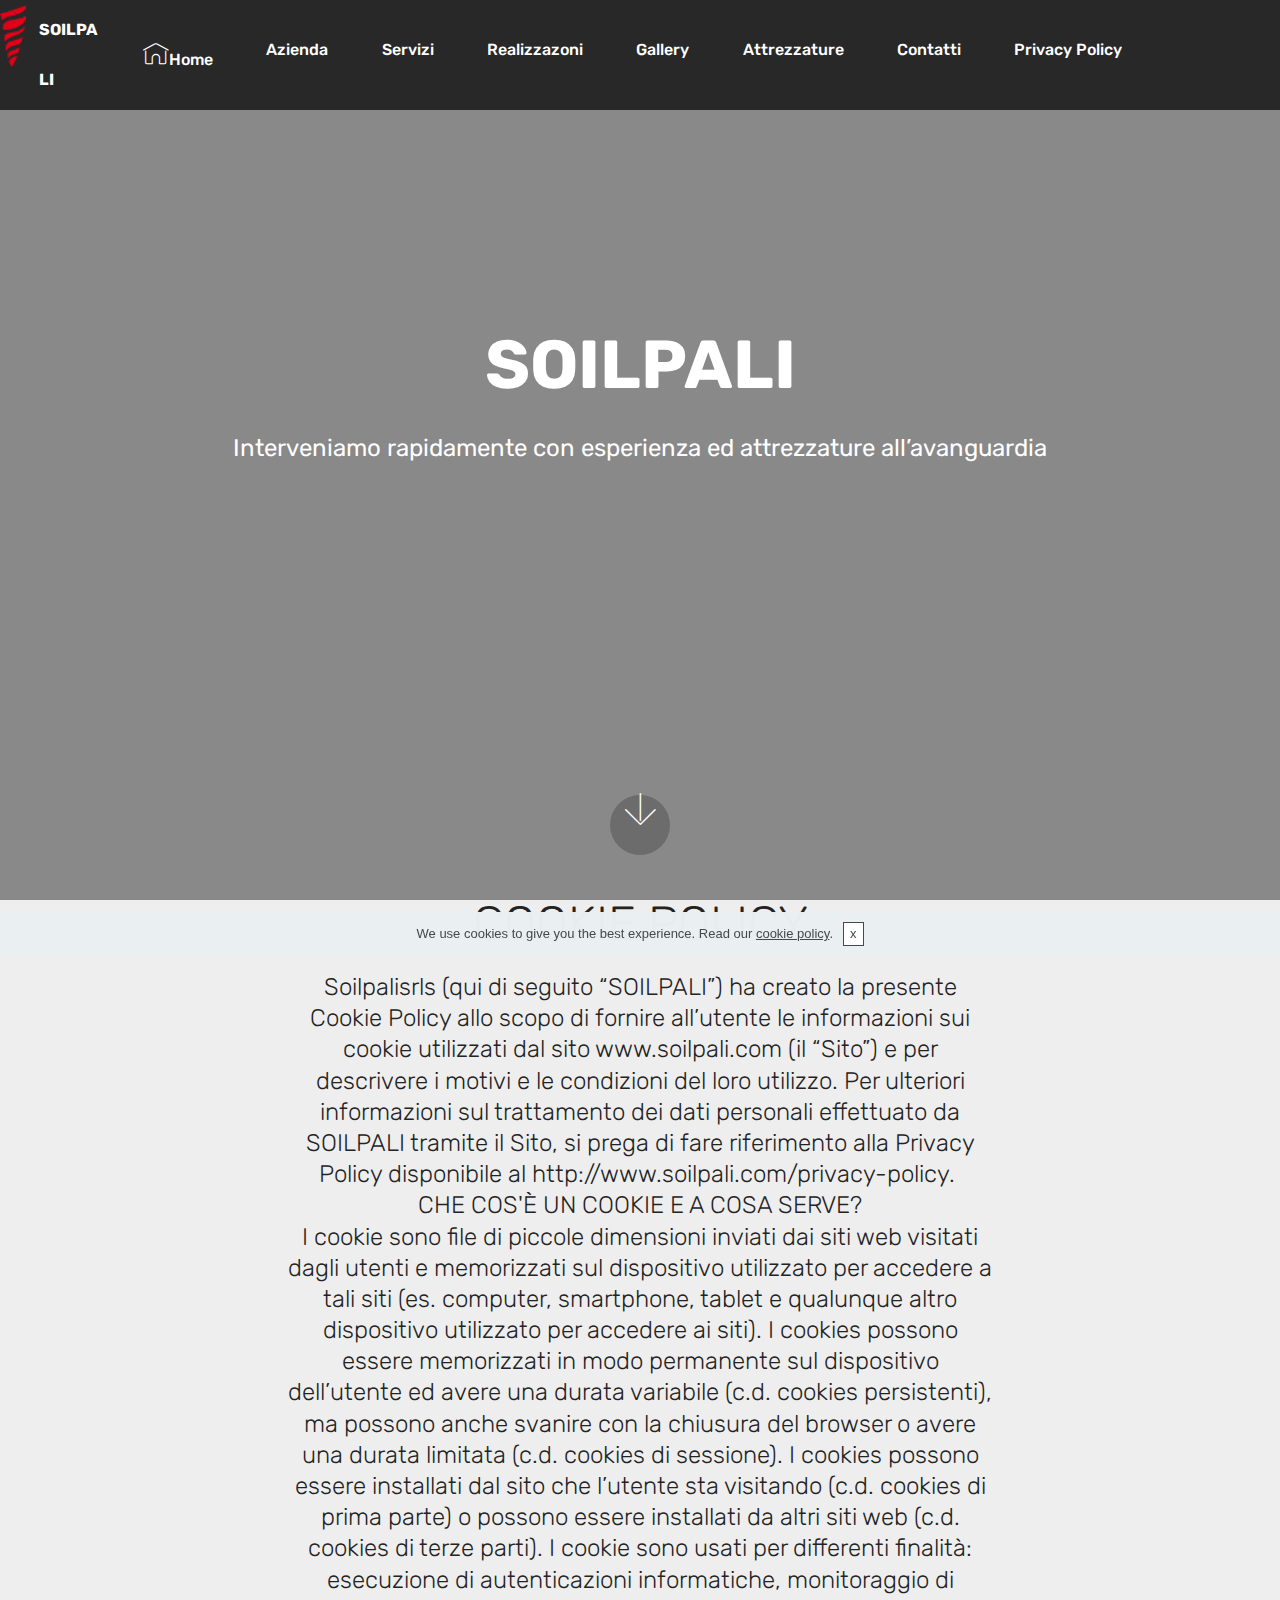
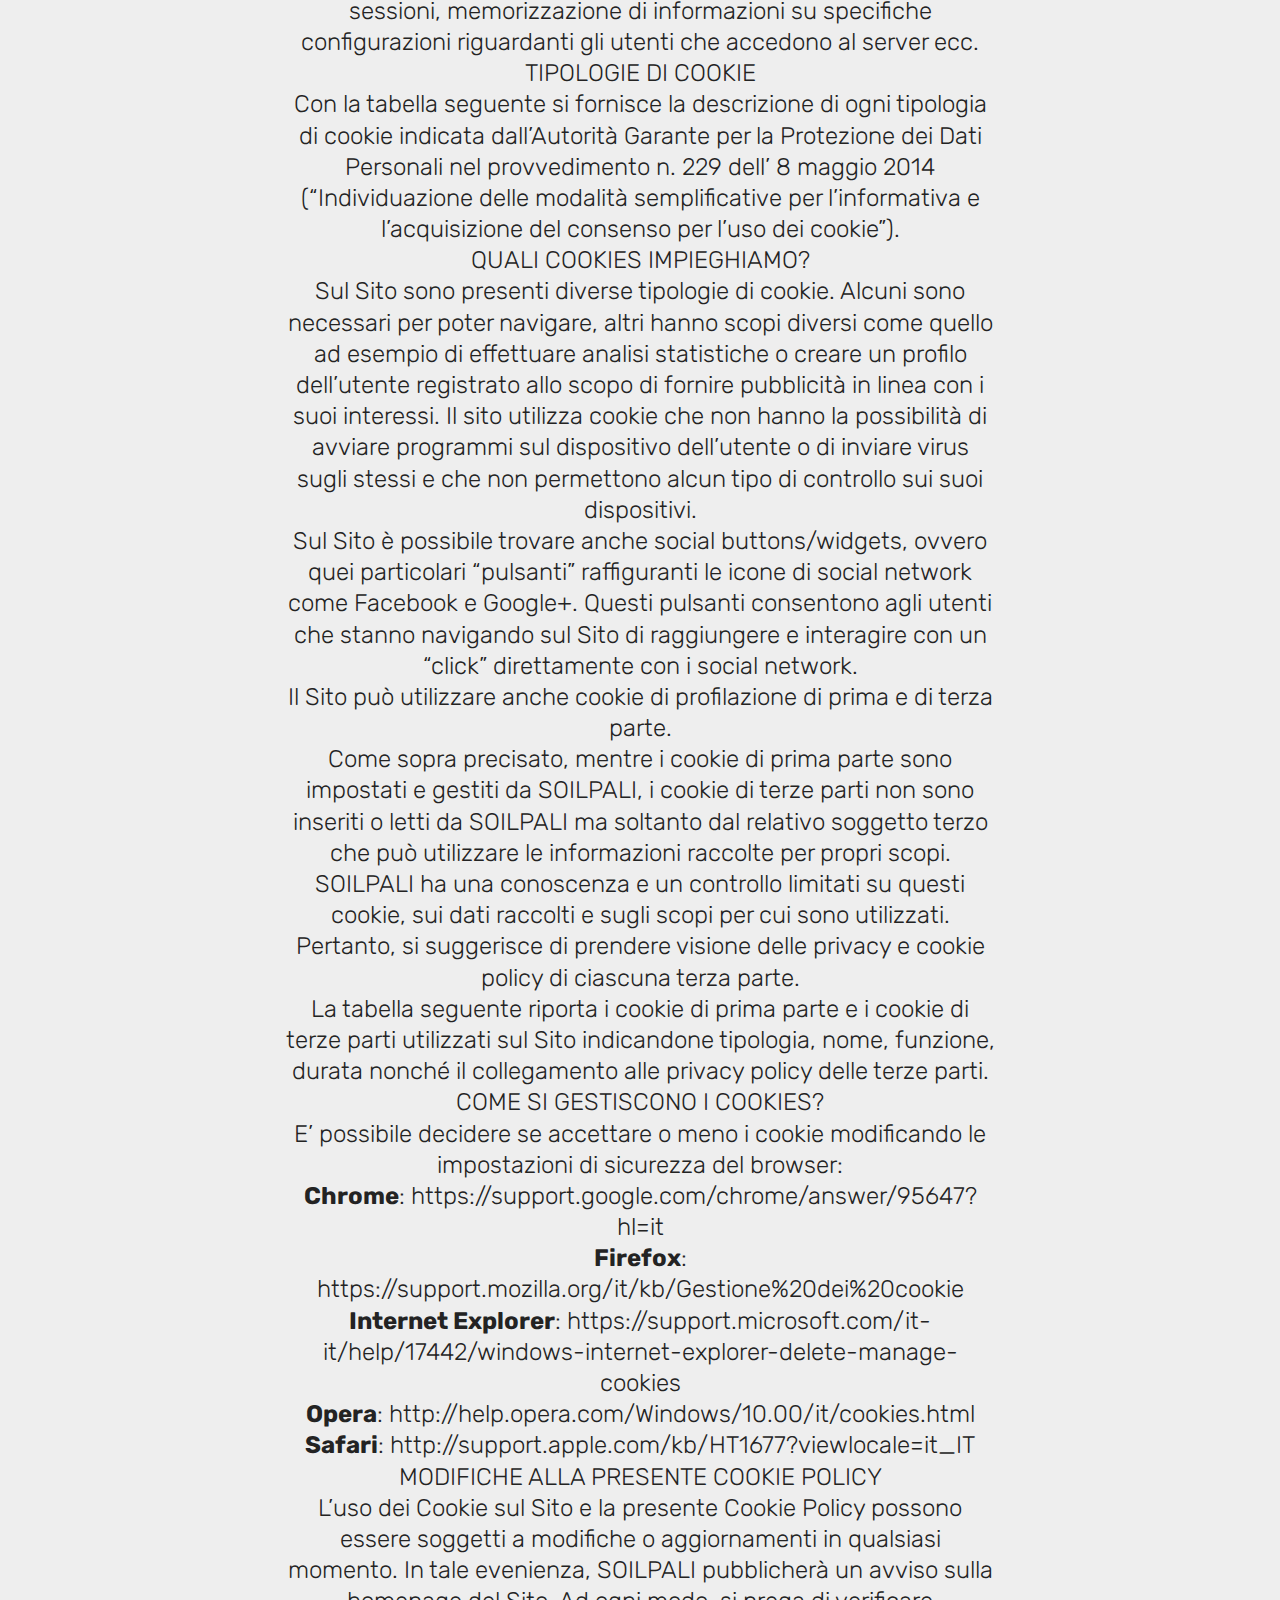
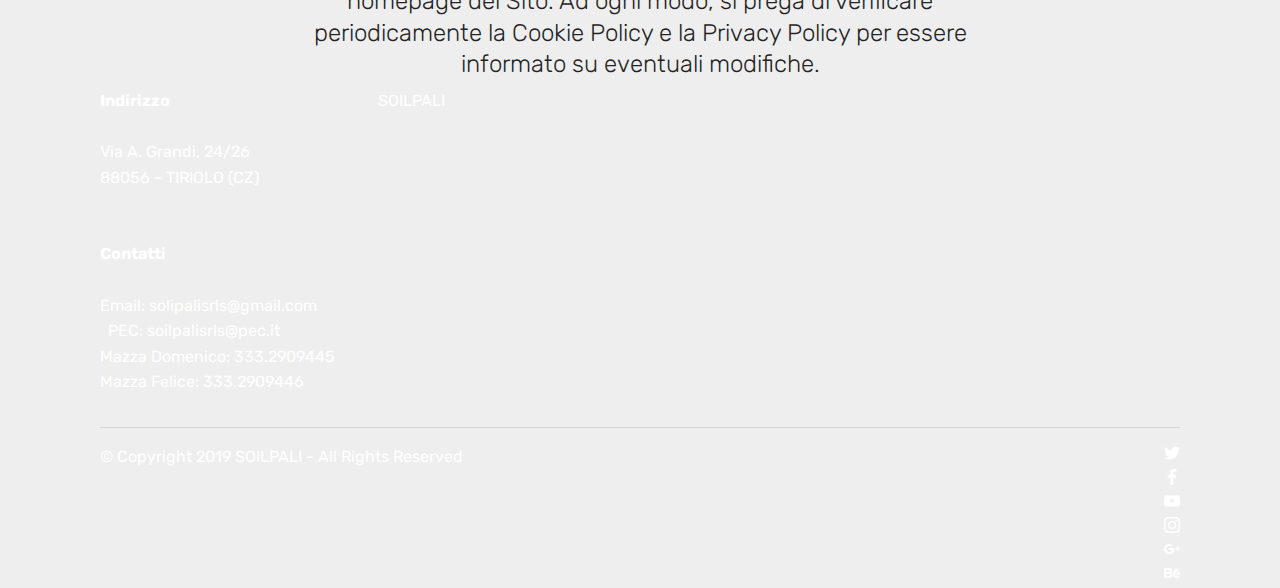
<file: page2.html>
<!DOCTYPE html>
<html  >
<head>
  <!-- Site made with Mobirise Website Builder v4.10.7, https://mobirise.com -->
  <meta charset="UTF-8">
  <meta http-equiv="X-UA-Compatible" content="IE=edge">
  <meta name="generator" content="Mobirise v4.10.7, mobirise.com">
  <meta name="viewport" content="width=device-width, initial-scale=1, minimum-scale=1">
  <link rel="shortcut icon" href="assets/images/logo-18x42.png" type="image/x-icon">
  <meta name="description" content="">
  
  <title>Cookies Policy</title>
  <link rel="stylesheet" href="assets/web/assets/mobirise-icons/mobirise-icons.css">
  <link rel="stylesheet" href="assets/tether/tether.min.css">
  <link rel="stylesheet" href="assets/soundcloud-plugin/style.css">
  <link rel="stylesheet" href="assets/bootstrap/css/bootstrap.min.css">
  <link rel="stylesheet" href="assets/bootstrap/css/bootstrap-grid.min.css">
  <link rel="stylesheet" href="assets/bootstrap/css/bootstrap-reboot.min.css">
  <link rel="stylesheet" href="assets/socicon/css/styles.css">
  <link rel="stylesheet" href="assets/dropdown/css/style.css">
  <link rel="stylesheet" href="assets/gdpr-plugin/gdpr-styles.css">
  <link rel="stylesheet" href="assets/theme/css/style.css">
  <link rel="stylesheet" href="assets/mobirise/css/mbr-additional.css" type="text/css">
  
  
  
</head>
<body>
  <section class="menu cid-rAsCwrzU2b" once="menu" id="menu1-q">

    

    <nav class="navbar navbar-expand beta-menu navbar-dropdown align-items-center navbar-fixed-top navbar-toggleable-sm">
        <button class="navbar-toggler navbar-toggler-right" type="button" data-toggle="collapse" data-target="#navbarSupportedContent" aria-controls="navbarSupportedContent" aria-expanded="false" aria-label="Toggle navigation">
            <div class="hamburger">
                <span></span>
                <span></span>
                <span></span>
                <span></span>
            </div>
        </button>
        <div class="menu-logo">
            <div class="navbar-brand">
                <span class="navbar-logo">
                    <a href="https://mobirise.co">
                         <img src="assets/images/logo-18x42.png" alt="Mobirise" title="" style="height: 3.8rem;">
                    </a>
                </span>
                <span class="navbar-caption-wrap"><a class="navbar-caption text-white display-4" href="index.html#header2-1">
                        SOILPALI</a></span>
            </div>
        </div>
        <div class="collapse navbar-collapse" id="navbarSupportedContent">
            <ul class="navbar-nav nav-dropdown nav-right" data-app-modern-menu="true"><li class="nav-item">
                    <a class="nav-link link text-white display-4" href="index.html#header2-1">
                        <span class="mbri-home mbr-iconfont mbr-iconfont-btn"></span>Home</a>
                </li><li class="nav-item"><a class="nav-link link text-white display-4" href="index.html#content4-3">Azienda</a></li><li class="nav-item"><a class="nav-link link text-white display-4" href="index.html#content4-d">
                        Servizi
                    </a></li>
                <li class="nav-item">
                    <a class="nav-link link text-white display-4" href="index.html#content4-f">
                        Realizzazoni</a>
                </li><li class="nav-item"><a class="nav-link link text-white display-4" href="index.html#content4-p">Gallery</a></li><li class="nav-item"><a class="nav-link link text-white display-4" href="index.html#content4-j">Attrezzature</a></li><li class="nav-item"><a class="nav-link link text-white display-4" href="index.html#form1-i">Contatti</a></li><li class="nav-item"><a class="nav-link link text-white display-4" href="page1.html">Privacy Policy</a></li></ul>
            
        </div>
    </nav>
</section>

<section class="engine"><a href="https://mobirise.info/u">bootstrap website templates</a></section><section class="cid-rAsCwsnNnc mbr-fullscreen mbr-parallax-background" id="header2-r">

    

    <div class="mbr-overlay" style="opacity: 0.5; background-color: rgb(35, 35, 35);"></div>

    <div class="container align-center">
        <div class="row justify-content-md-center">
            <div class="mbr-white col-md-10">
                <h1 class="mbr-section-title mbr-bold pb-3 mbr-fonts-style display-1">
                    SOILPALI</h1>
                
                <p class="mbr-text pb-3 mbr-fonts-style display-5">
                    Interveniamo rapidamente con esperienza ed attrezzature all’avanguardia<br><br><br>
                </p>
                
            </div>
        </div>
    </div>
    <div class="mbr-arrow hidden-sm-down" aria-hidden="true">
        <a href="#next">
            <i class="mbri-down mbr-iconfont"></i>
        </a>
    </div>
</section>

<section class="mbr-section content4 cid-rAsCwt1m5l" id="content4-s">

    

    <div class="container">
        <div class="media-container-row">
            <div class="title col-12 col-md-8">
                <h2 class="align-center pb-3 mbr-fonts-style display-2">COOKIE POLICY
</h2>
                <h3 class="mbr-section-subtitle align-center mbr-light mbr-fonts-style display-5"><div><span style="font-size: 1.5rem;">Soilpalisrls (qui di seguito “SOILPALI”) ha creato la presente Cookie Policy allo scopo di fornire all’utente le informazioni sui cookie utilizzati dal sito www.soilpali.com (il “Sito”) e per descrivere i motivi e le condizioni del loro utilizzo. Per ulteriori informazioni sul trattamento dei dati personali effettuato da SOILPALI tramite il Sito, si prega di fare riferimento alla Privacy Policy disponibile al http://www.soilpali.com/privacy-policy.&nbsp;</span><br></div><div>
</div><div>CHE COS'È UN COOKIE E A COSA SERVE?
</div><div>I cookie sono file di piccole dimensioni inviati dai siti web visitati dagli utenti e memorizzati sul dispositivo utilizzato per accedere a tali siti (es. computer, smartphone, tablet e qualunque altro dispositivo utilizzato per accedere ai siti). I cookies possono essere memorizzati in modo permanente sul dispositivo dell’utente ed avere una durata variabile (c.d. cookies persistenti), ma possono anche svanire con la chiusura del browser o avere una durata limitata (c.d. cookies di sessione). I cookies possono essere installati dal sito che l’utente sta visitando (c.d. cookies di prima parte) o possono essere installati da altri siti web (c.d. cookies di terze parti). I cookie sono usati per differenti finalità: esecuzione di autenticazioni informatiche, monitoraggio di sessioni, memorizzazione di informazioni su specifiche configurazioni riguardanti gli utenti che accedono al server ecc.
</div><div>
</div><div>TIPOLOGIE DI COOKIE
</div><div>Con la tabella seguente si fornisce la descrizione di ogni tipologia di cookie indicata dall’Autorità Garante per la Protezione dei Dati Personali nel provvedimento n. 229 dell’ 8 maggio 2014 (“Individuazione delle modalità semplificative per l’informativa e l’acquisizione del consenso per l’uso dei cookie”).
</div><div>
</div><div>QUALI COOKIES IMPIEGHIAMO?
</div><div>Sul Sito sono presenti diverse tipologie di cookie. Alcuni sono necessari per poter navigare, altri hanno scopi diversi come quello ad esempio di effettuare analisi statistiche o creare un profilo dell’utente registrato allo scopo di fornire pubblicità in linea con i suoi interessi. Il sito utilizza cookie che non hanno la possibilità di avviare programmi sul dispositivo dell’utente o di inviare virus sugli stessi e che non permettono alcun tipo di controllo sui suoi dispositivi.
</div><div>
</div><div>Sul Sito è possibile trovare anche social buttons/widgets, ovvero quei particolari “pulsanti” raffiguranti le icone di social network come Facebook e Google+. Questi pulsanti consentono agli utenti che stanno navigando sul Sito di raggiungere e interagire con un “click” direttamente con i social network.
</div><div>
</div><div>Il Sito può utilizzare anche cookie di profilazione di prima e di terza parte.
</div><div>
</div><div>Come sopra precisato, mentre i cookie di prima parte sono impostati e gestiti da SOILPALI, i cookie di terze parti non sono inseriti o letti da SOILPALI ma soltanto dal relativo soggetto terzo che può utilizzare le informazioni raccolte per propri scopi. SOILPALI ha una conoscenza e un controllo limitati su questi cookie, sui dati raccolti e sugli scopi per cui sono utilizzati. Pertanto, si suggerisce di prendere visione delle privacy e cookie policy di ciascuna terza parte.
</div><div>
</div><div>La tabella seguente riporta i cookie di prima parte e i cookie di terze parti utilizzati sul Sito indicandone tipologia, nome, funzione, durata nonché il collegamento alle privacy policy delle terze parti.
</div><div>
</div><div>COME SI GESTISCONO I COOKIES?
</div><div>E’ possibile decidere se accettare o meno i cookie modificando le impostazioni di sicurezza del browser:
</div><div>
</div><div><strong>Chrome</strong>: https://support.google.com/chrome/answer/95647?hl=it
</div><div>
</div><div><strong>Firefox</strong>: https://support.mozilla.org/it/kb/Gestione%20dei%20cookie
</div><div>
</div><div><strong>Internet Explorer</strong>: https://support.microsoft.com/it-it/help/17442/windows-internet-explorer-delete-manage-cookies
</div><div>
</div><div><strong>Opera</strong>: http://help.opera.com/Windows/10.00/it/cookies.html
</div><div>
</div><div><strong>Safari</strong>: http://support.apple.com/kb/HT1677?viewlocale=it_IT
</div><div>
</div><div>MODIFICHE ALLA PRESENTE COOKIE POLICY
</div><div>L’uso dei Cookie sul Sito e la presente Cookie Policy possono essere soggetti a modifiche o aggiornamenti in qualsiasi momento. In tale evenienza, SOILPALI pubblicherà un avviso sulla homepage del Sito. Ad ogni modo, si prega di verificare periodicamente la Cookie Policy e la Privacy Policy per essere informato su eventuali modifiche.</div></h3>
                
            </div>
        </div>
    </div>
</section>

<section class="cid-rAsCwu29lO" id="footer2-t">

    

    

    <div class="container">
        <div class="media-container-row content mbr-white">
            <div class="col-12 col-md-3 mbr-fonts-style display-7">
                <p class="mbr-text">
                    <strong>Indirizzo</strong>
                    <br>
                    <br>Via A. Grandi, 24/26 &nbsp; &nbsp; &nbsp; &nbsp; &nbsp; &nbsp; &nbsp; &nbsp; &nbsp; &nbsp;<br>88056 - TIRIOLO (CZ)<br>
                    <br>
                    <br><strong>Contatti</strong>
                    <br>
                    <br>Email: solipalisrls@gmail.com &nbsp; &nbsp; &nbsp; &nbsp; PEC: soilpalisrls@pec.it &nbsp; &nbsp;<br>Mazza Domenico: 333.2909445 &nbsp; Mazza Felice: 333.2909446</p>
            </div>
            <div class="col-12 col-md-3 mbr-fonts-style display-7">
                <p class="mbr-text">SOILPALI</p>
            </div>
            <div class="col-12 col-md-6">
                <div class="google-map"><iframe frameborder="0" style="border:0" src="https://www.google.com/maps/embed/v1/place?key=AIzaSyCy9r70T3NYf3PhvVflTo0_zdif2_IoIYs&amp;q=place_id:ChIJ0XrhWz74PxMRGDaQ8hNEkDg" allowfullscreen=""></iframe></div>
            </div>
        </div>
        <div class="footer-lower">
            <div class="media-container-row">
                <div class="col-sm-12">
                    <hr>
                </div>
            </div>
            <div class="media-container-row mbr-white">
                <div class="col-sm-6 copyright">
                    <p class="mbr-text mbr-fonts-style display-7">
                        © Copyright 2019 SOILPALI - All Rights Reserved
                    </p>
                </div>
                <div class="col-md-6">
                    <div class="social-list align-right">
                        <div class="soc-item">
                            <a href="https://twitter.com/mobirise" target="_blank">
                                <span class="socicon-twitter socicon mbr-iconfont mbr-iconfont-social"></span>
                            </a>
                        </div>
                        <div class="soc-item">
                            <a href="https://www.facebook.com/pages/Mobirise/1616226671953247" target="_blank">
                                <span class="socicon-facebook socicon mbr-iconfont mbr-iconfont-social"></span>
                            </a>
                        </div>
                        <div class="soc-item">
                            <a href="https://www.youtube.com/c/mobirise" target="_blank">
                                <span class="socicon-youtube socicon mbr-iconfont mbr-iconfont-social"></span>
                            </a>
                        </div>
                        <div class="soc-item">
                            <a href="https://instagram.com/mobirise" target="_blank">
                                <span class="socicon-instagram socicon mbr-iconfont mbr-iconfont-social"></span>
                            </a>
                        </div>
                        <div class="soc-item">
                            <a href="https://plus.google.com/u/0/+Mobirise" target="_blank">
                                <span class="socicon-googleplus socicon mbr-iconfont mbr-iconfont-social"></span>
                            </a>
                        </div>
                        <div class="soc-item">
                            <a href="https://www.behance.net/Mobirise" target="_blank">
                                <span class="socicon-behance socicon mbr-iconfont mbr-iconfont-social"></span>
                            </a>
                        </div>
                    </div>
                </div>
            </div>
        </div>
    </div>
</section>


  <script src="assets/web/assets/jquery/jquery.min.js"></script>
  <script src="assets/popper/popper.min.js"></script>
  <script src="assets/tether/tether.min.js"></script>
  <script src="assets/bootstrap/js/bootstrap.min.js"></script>
  <script src="assets/smoothscroll/smooth-scroll.js"></script>
  <script src="assets/cookies-alert-plugin/cookies-alert-core.js"></script>
  <script src="assets/cookies-alert-plugin/cookies-alert-script.js"></script>
  <script src="assets/dropdown/js/nav-dropdown.js"></script>
  <script src="assets/dropdown/js/navbar-dropdown.js"></script>
  <script src="assets/touchswipe/jquery.touch-swipe.min.js"></script>
  <script src="assets/parallax/jarallax.min.js"></script>
  <script src="assets/theme/js/script.js"></script>
  
  
<input name="cookieData" type="hidden" data-cookie-colorText='#424a4d' data-cookie-colorBg='rgba(234, 239, 241, 0.99)' data-cookie-colorButton='#ffffff' data-cookie-colorLink='#424a4d' data-cookie-underlineLink='true' data-cookie-text="We use cookies to give you the best experience. Read our <a href='privacy.html'>cookie policy</a>.">
  </body>
</html>
</file>
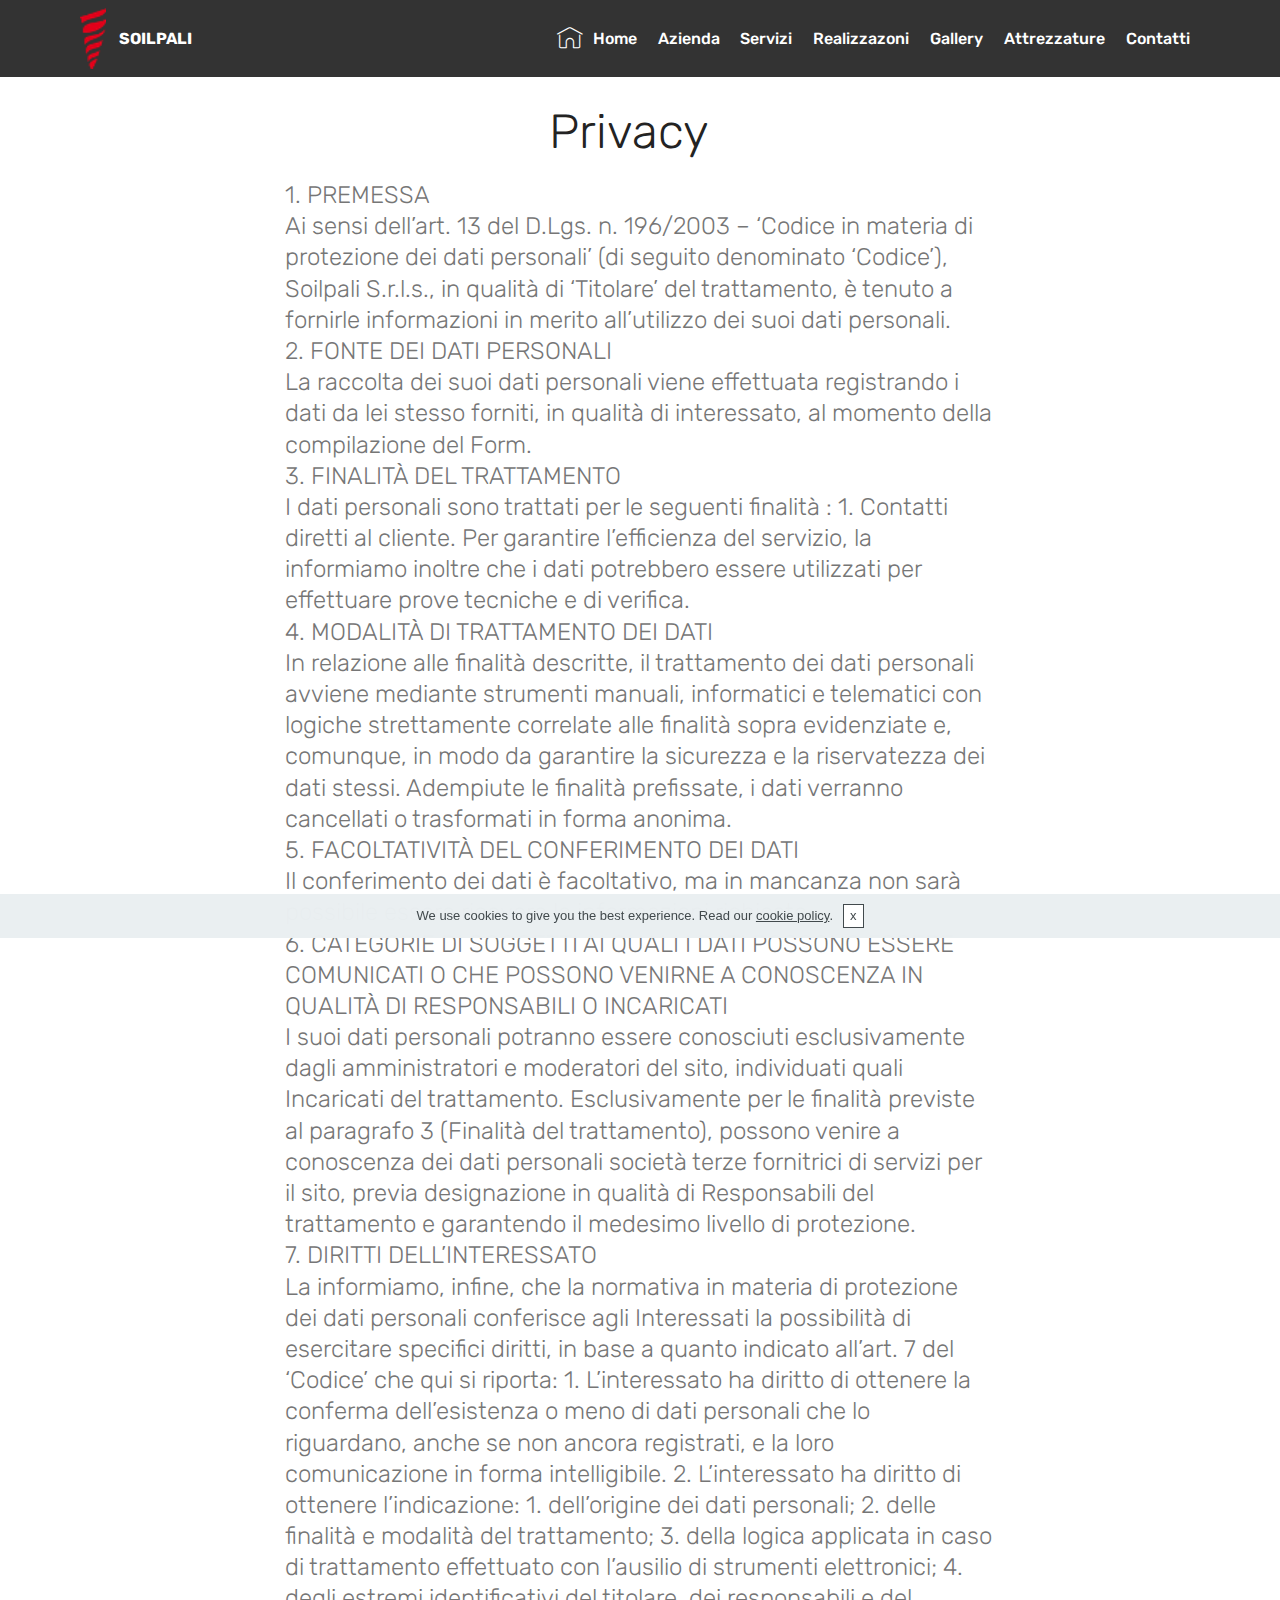
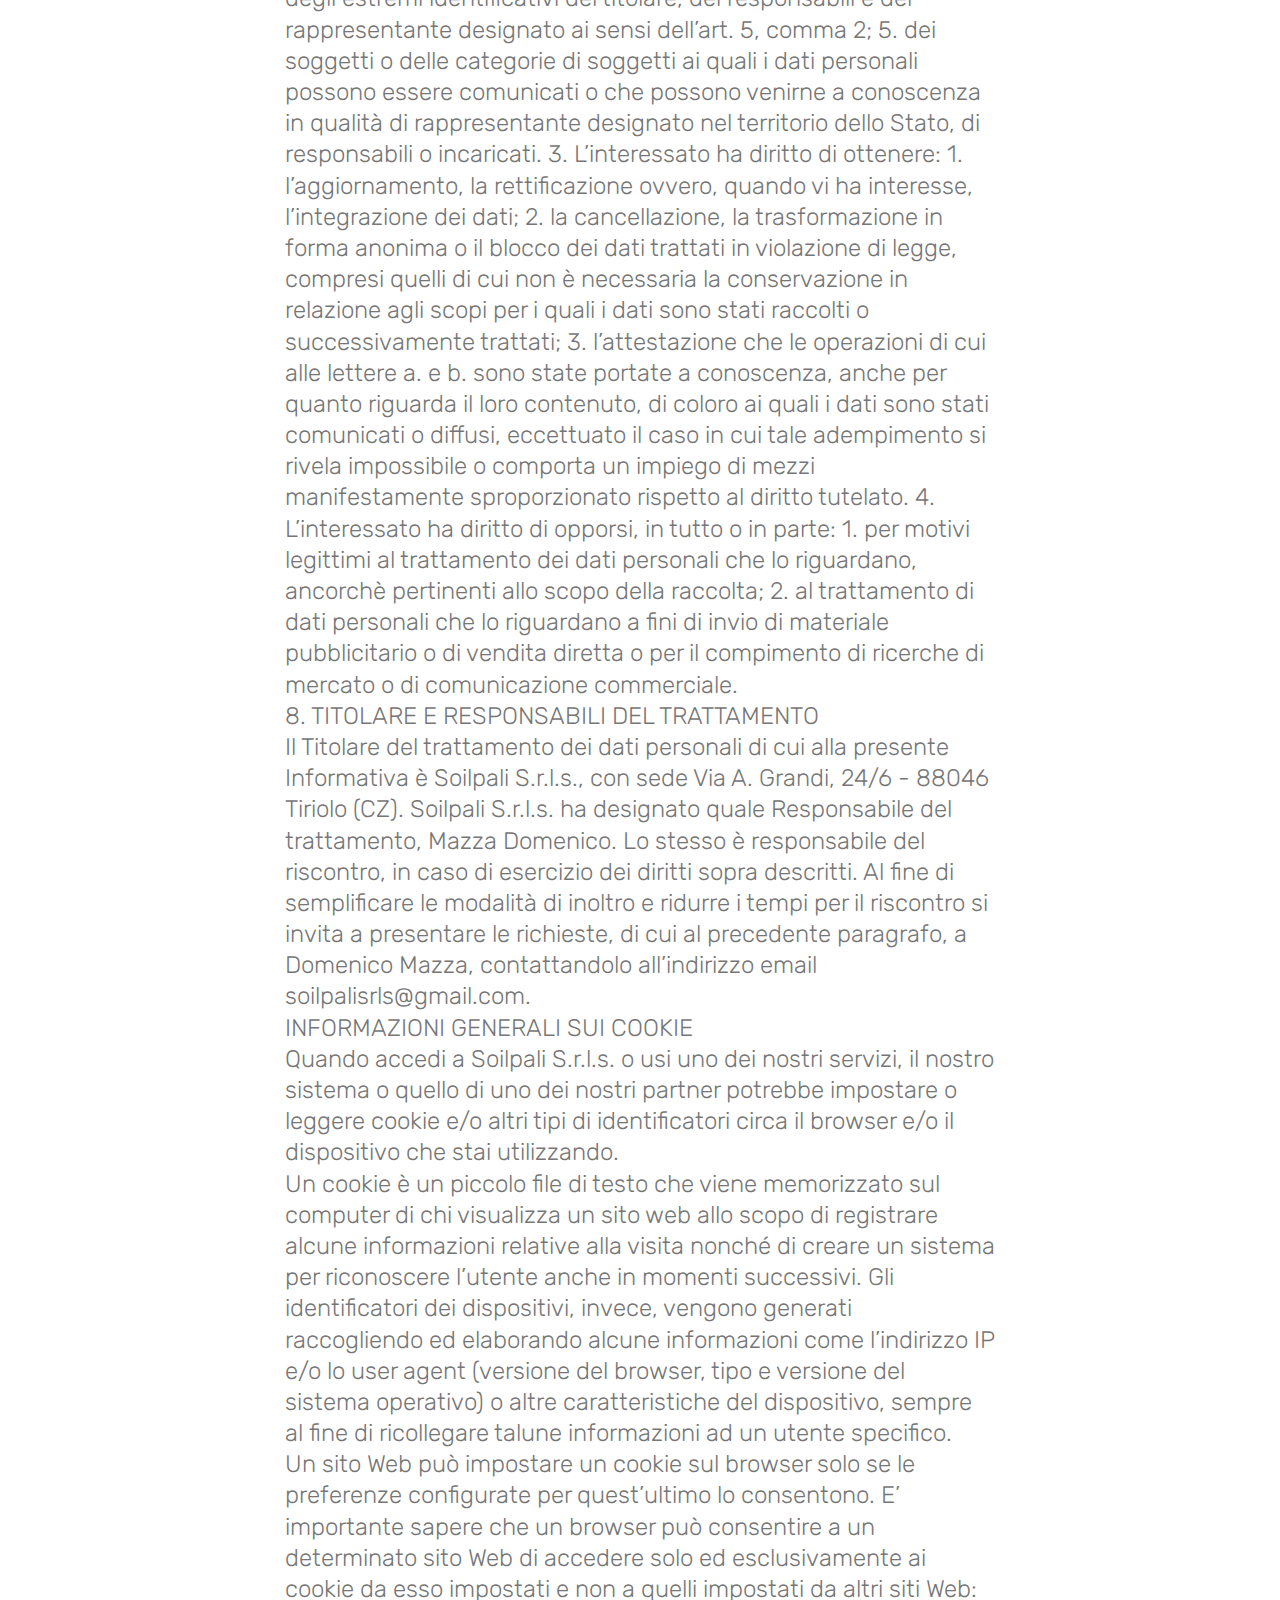
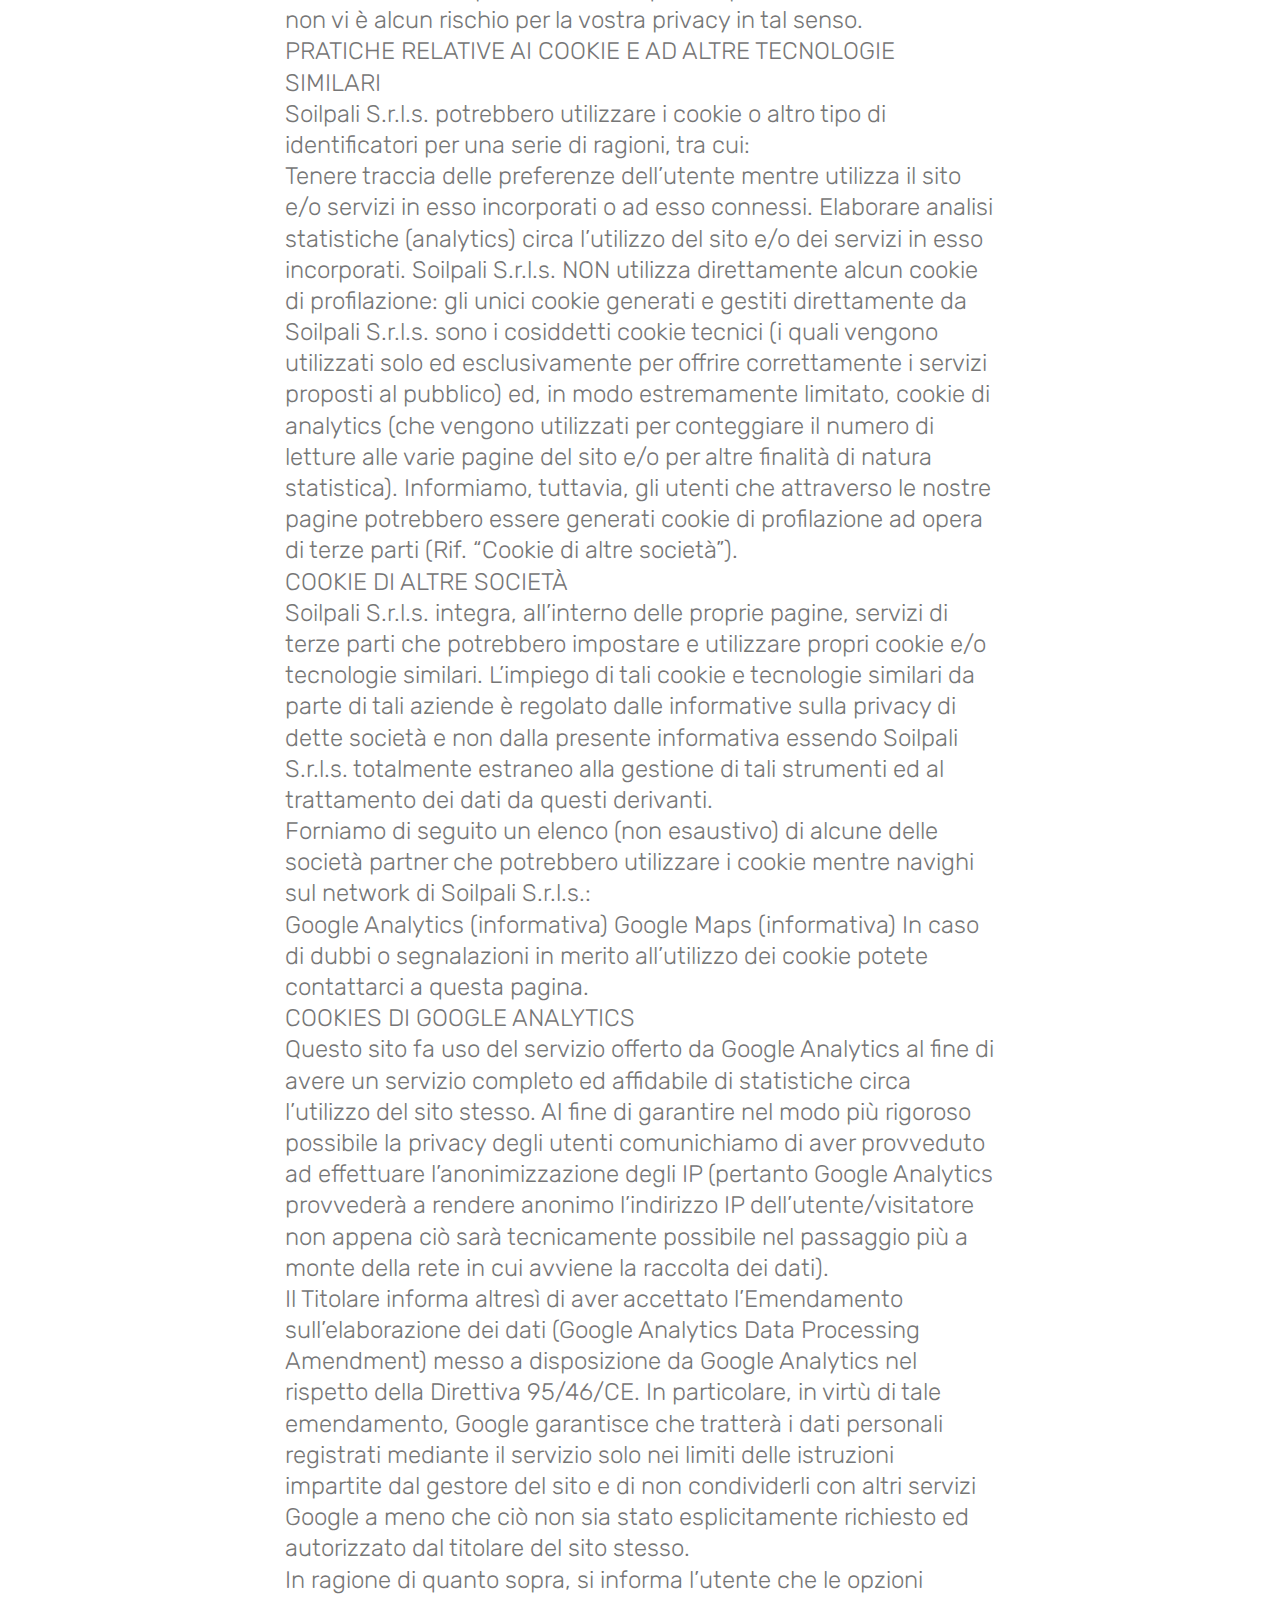
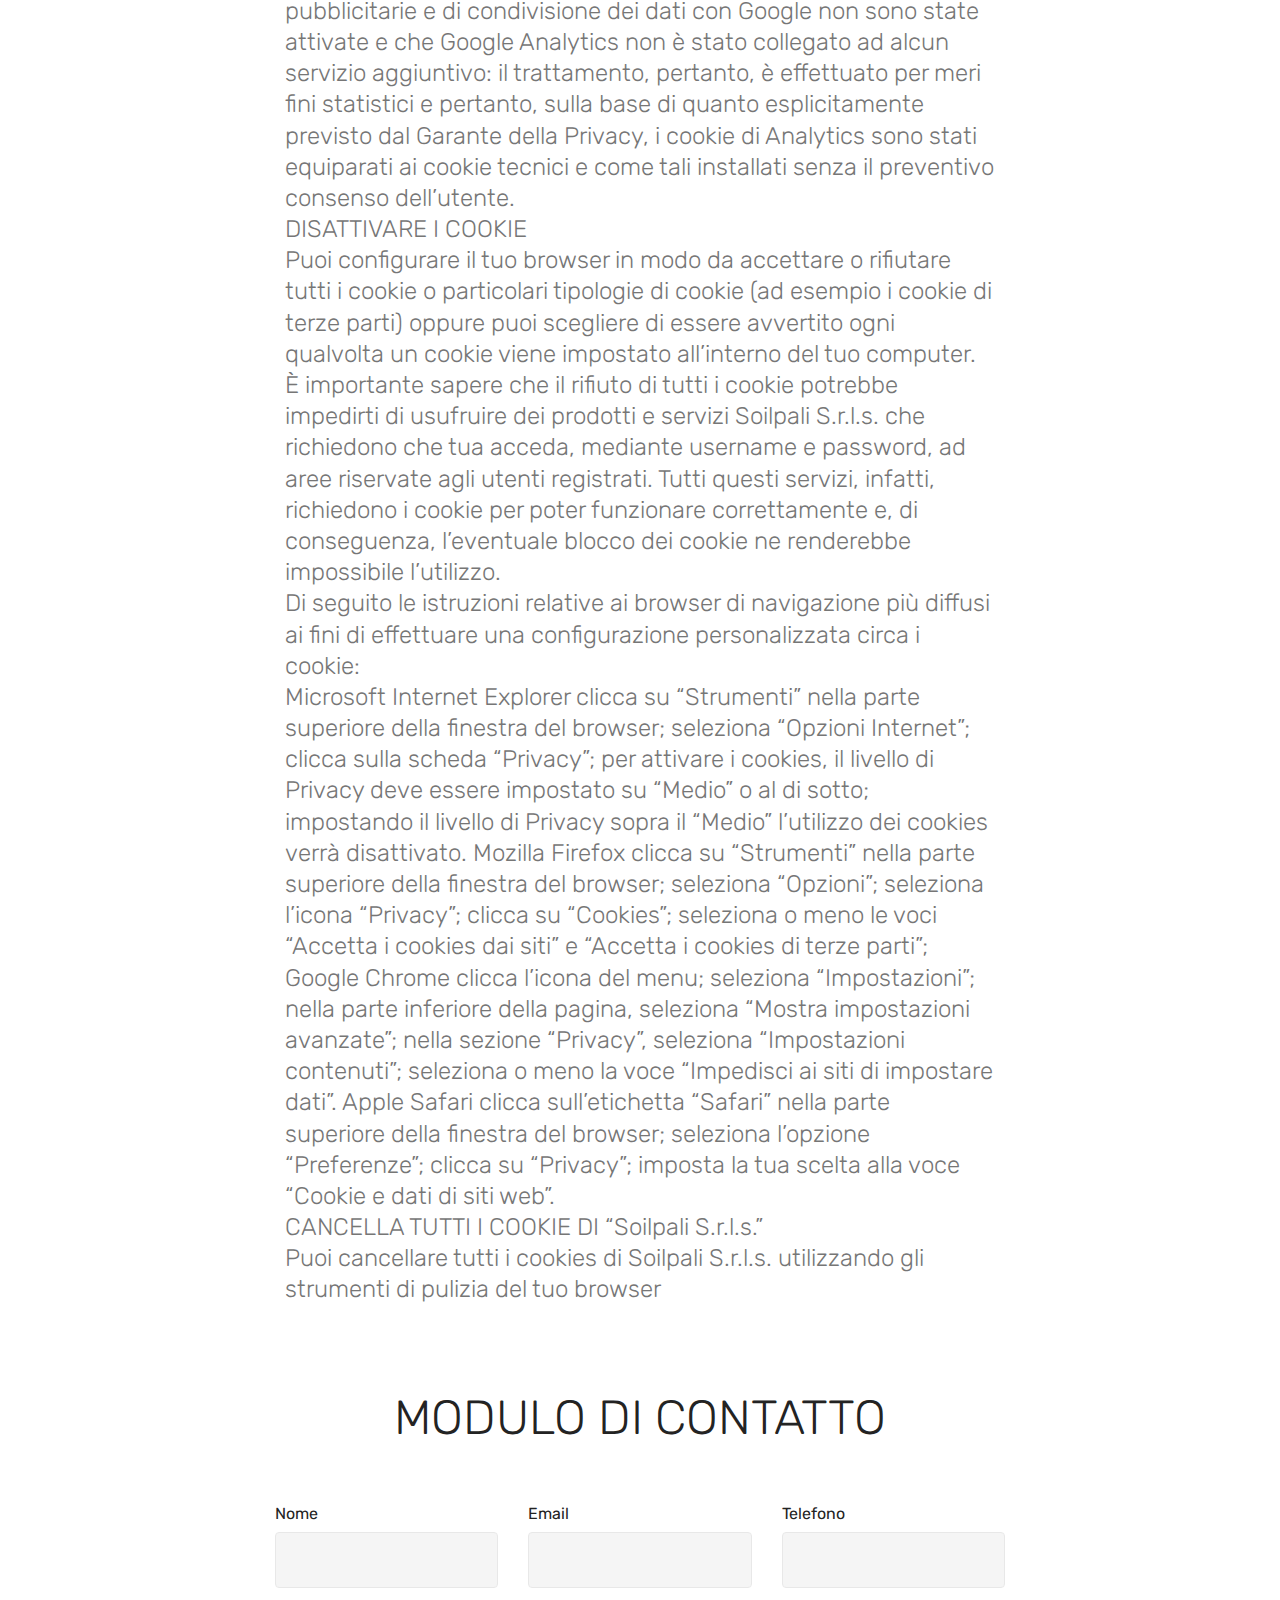
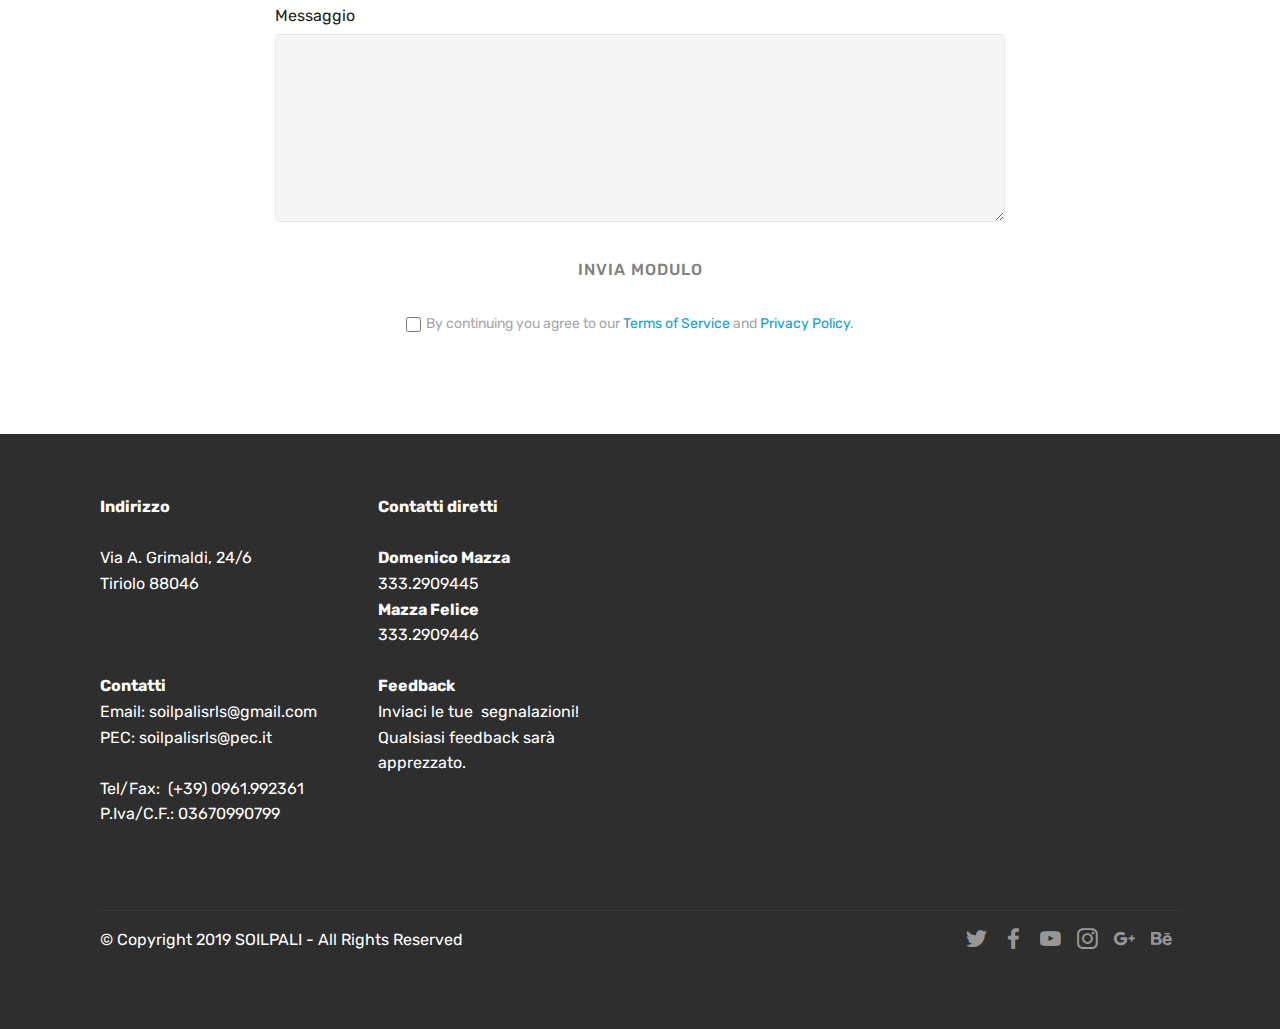
<file: privacy.html>
<!DOCTYPE html>
<html  >
<head>
  <!-- Site made with Mobirise Website Builder v4.10.10, https://mobirise.com -->
  <meta charset="UTF-8">
  <meta http-equiv="X-UA-Compatible" content="IE=edge">
  <meta name="generator" content="Mobirise v4.10.10, mobirise.com">
  <meta name="viewport" content="width=device-width, initial-scale=1, minimum-scale=1">
  <link rel="shortcut icon" href="assets/images/logo-18x42.png" type="image/x-icon">
  <meta name="description" content="">
  
  <title>Privacy</title>
  <link rel="preload" as="style" href="assets/web/assets/mobirise-icons/mobirise-icons.css">
<link rel="stylesheet" href="assets/web/assets/mobirise-icons/mobirise-icons.css">
  <link rel="preload" as="style" href="assets/bootstrap/css/bootstrap.min.css">
<link rel="stylesheet" href="assets/bootstrap/css/bootstrap.min.css">
  <link rel="preload" as="style" href="assets/bootstrap/css/bootstrap-grid.min.css">
<link rel="stylesheet" href="assets/bootstrap/css/bootstrap-grid.min.css">
  <link rel="preload" as="style" href="assets/bootstrap/css/bootstrap-reboot.min.css">
<link rel="stylesheet" href="assets/bootstrap/css/bootstrap-reboot.min.css">
  <link rel="stylesheet" href="assets/socicon/css/styles.css">
  <link rel="stylesheet" href="assets/gdpr-plugin/gdpr-styles.css">
  <link rel="stylesheet" href="assets/dropdown/css/style.css">
  <link rel="stylesheet" href="assets/tether/tether.min.css">
  <link rel="stylesheet" href="assets/theme/css/style.css">
  <link rel="stylesheet" href="assets/formoid-css/recaptcha.css">
  <link rel="preload" as="style" href="assets/mobirise/css/mbr-additional.css"><link rel="stylesheet" href="assets/mobirise/css/mbr-additional.css" type="text/css">
  
  
  

</head>
<body>
  <section class="menu cid-rCT30pgZAK" once="menu" id="menu1-z">

    

    <nav class="navbar navbar-expand beta-menu navbar-dropdown align-items-center navbar-fixed-top navbar-toggleable-sm">
        <button class="navbar-toggler navbar-toggler-right" type="button" data-toggle="collapse" data-target="#navbarSupportedContent" aria-controls="navbarSupportedContent" aria-expanded="false" aria-label="Toggle navigation">
            <div class="hamburger">
                <span></span>
                <span></span>
                <span></span>
                <span></span>
            </div>
        </button>
        <div class="menu-logo">
            <div class="navbar-brand">
                <span class="navbar-logo">
                    <a href="https://mobirise.co">
                         <img src="assets/images/logo-18x42.png" alt="Mobirise" title="" style="height: 3.8rem;">
                    </a>
                </span>
                <span class="navbar-caption-wrap"><a class="navbar-caption text-white display-4" href="index.html#header2-1">
                        SOILPALI</a></span>
            </div>
        </div>
        <div class="collapse navbar-collapse" id="navbarSupportedContent">
            <ul class="navbar-nav nav-dropdown nav-right" data-app-modern-menu="true"><li class="nav-item">
                    <a class="nav-link link text-white display-4" href="index.html#header2-1">
                        <span class="mbri-home mbr-iconfont mbr-iconfont-btn"></span>Home</a>
                </li><li class="nav-item"><a class="nav-link link text-white display-4" href="index.html#content4-3">Azienda</a></li><li class="nav-item"><a class="nav-link link text-white display-4" href="index.html#content4-d">
                        Servizi
                    </a></li>
                <li class="nav-item">
                    <a class="nav-link link text-white display-4" href="index.html#content4-f">
                        Realizzazoni</a>
                </li><li class="nav-item"><a class="nav-link link text-white display-4" href="index.html#content4-s">Gallery</a></li><li class="nav-item"><a class="nav-link link text-white display-4" href="index.html#content4-j">Attrezzature</a></li><li class="nav-item"><a class="nav-link link text-white display-4" href="index.html#form1-i">Contatti</a></li></ul>
            
        </div>
    </nav>
</section>

<section class="engine"><a href="https://mobirise.info/s">free bootstrap theme</a></section><section class="mbr-section content4 cid-rCT30qj7VB" id="content4-11">

    

    <div class="container">
        <div class="media-container-row">
            <div class="title col-12 col-md-8">
                <h2 class="align-center pb-3 mbr-fonts-style display-2">
                    <br>Privacy &nbsp;</h2>
                <h3 class="mbr-section-subtitle align-center mbr-light mbr-fonts-style display-5"><div>1. PREMESSA
</div><div>Ai sensi dell’art. 13 del D.Lgs. n. 196/2003 – ‘Codice in materia di protezione dei dati personali’ (di seguito denominato ‘Codice’), Soilpali S.r.l.s., in qualità di ‘Titolare’ del trattamento, è tenuto a fornirle informazioni in merito all’utilizzo dei suoi dati personali.
</div><div>
</div><div>2. FONTE DEI DATI PERSONALI
</div><div>La raccolta dei suoi dati personali viene effettuata registrando i dati da lei stesso forniti, in qualità di interessato, al momento della compilazione del Form.
</div><div>
</div><div>3. FINALITÀ DEL TRATTAMENTO
</div><div>I dati personali sono trattati per le seguenti finalità : 1. Contatti diretti al cliente. Per garantire l’efficienza del servizio, la informiamo inoltre che i dati potrebbero essere utilizzati per effettuare prove tecniche e di verifica.
</div><div>
</div><div>4. MODALITÀ DI TRATTAMENTO DEI DATI
</div><div>In relazione alle finalità descritte, il trattamento dei dati personali avviene mediante strumenti manuali, informatici e telematici con logiche strettamente correlate alle finalità sopra evidenziate e, comunque, in modo da garantire la sicurezza e la riservatezza dei dati stessi. Adempiute le finalità prefissate, i dati verranno cancellati o trasformati in forma anonima.
</div><div>
</div><div>5. FACOLTATIVITÀ DEL CONFERIMENTO DEI DATI
</div><div>Il conferimento dei dati è facoltativo, ma in mancanza non sarà possibile essere ricevere le informazioni richieste.
</div><div>
</div><div>6. CATEGORIE DI SOGGETTI AI QUALI I DATI POSSONO ESSERE COMUNICATI O CHE POSSONO VENIRNE A CONOSCENZA IN QUALITÀ DI RESPONSABILI O INCARICATI
</div><div>I suoi dati personali potranno essere conosciuti esclusivamente dagli amministratori e moderatori del sito, individuati quali Incaricati del trattamento. Esclusivamente per le finalità previste al paragrafo 3 (Finalità del trattamento), possono venire a conoscenza dei dati personali società terze fornitrici di servizi per il sito, previa designazione in qualità di Responsabili del trattamento e garantendo il medesimo livello di protezione.
</div><div>
</div><div>7. DIRITTI DELL’INTERESSATO
</div><div>La informiamo, infine, che la normativa in materia di protezione dei dati personali conferisce agli Interessati la possibilità di esercitare specifici diritti, in base a quanto indicato all’art. 7 del ‘Codice’ che qui si riporta: 1. L’interessato ha diritto di ottenere la conferma dell’esistenza o meno di dati personali che lo riguardano, anche se non ancora registrati, e la loro comunicazione in forma intelligibile. 2. L’interessato ha diritto di ottenere l’indicazione: 1. dell’origine dei dati personali; 2. delle finalità e modalità del trattamento; 3. della logica applicata in caso di trattamento effettuato con l’ausilio di strumenti elettronici; 4. degli estremi identificativi del titolare, dei responsabili e del rappresentante designato ai sensi dell’art. 5, comma 2; 5. dei soggetti o delle categorie di soggetti ai quali i dati personali possono essere comunicati o che possono venirne a conoscenza in qualità di rappresentante designato nel territorio dello Stato, di responsabili o incaricati. 3. L’interessato ha diritto di ottenere: 1. l’aggiornamento, la rettificazione ovvero, quando vi ha interesse, l’integrazione dei dati; 2. la cancellazione, la trasformazione in forma anonima o il blocco dei dati trattati in violazione di legge, compresi quelli di cui non è necessaria la conservazione in relazione agli scopi per i quali i dati sono stati raccolti o successivamente trattati; 3. l’attestazione che le operazioni di cui alle lettere a. e b. sono state portate a conoscenza, anche per quanto riguarda il loro contenuto, di coloro ai quali i dati sono stati comunicati o diffusi, eccettuato il caso in cui tale adempimento si rivela impossibile o comporta un impiego di mezzi manifestamente sproporzionato rispetto al diritto tutelato. 4. L’interessato ha diritto di opporsi, in tutto o in parte: 1. per motivi legittimi al trattamento dei dati personali che lo riguardano, ancorchè pertinenti allo scopo della raccolta; 2. al trattamento di dati personali che lo riguardano a fini di invio di materiale pubblicitario o di vendita diretta o per il compimento di ricerche di mercato o di comunicazione commerciale.
</div><div>
</div><div>8. TITOLARE E RESPONSABILI DEL TRATTAMENTO
</div><div>Il Titolare del trattamento dei dati personali di cui alla presente Informativa è Soilpali S.r.l.s., con sede Via A. Grandi, 24/6 - 88046 Tiriolo (CZ). Soilpali S.r.l.s. ha designato quale Responsabile del trattamento, Mazza Domenico. Lo stesso è responsabile del riscontro, in caso di esercizio dei diritti sopra descritti. Al fine di semplificare le modalità di inoltro e ridurre i tempi per il riscontro si invita a presentare le richieste, di cui al precedente paragrafo, a Domenico Mazza, contattandolo all’indirizzo email soilpalisrls@gmail.com.
</div><div>
</div><div>INFORMAZIONI GENERALI SUI COOKIE
</div><div>Quando accedi a Soilpali S.r.l.s. o usi uno dei nostri servizi, il nostro sistema o quello di uno dei nostri partner potrebbe impostare o leggere cookie e/o altri tipi di identificatori circa il browser e/o il dispositivo che stai utilizzando.
</div><div>
</div><div>Un cookie è un piccolo file di testo che viene memorizzato sul computer di chi visualizza un sito web allo scopo di registrare alcune informazioni relative alla visita nonché di creare un sistema per riconoscere l’utente anche in momenti successivi. Gli identificatori dei dispositivi, invece, vengono generati raccogliendo ed elaborando alcune informazioni come l’indirizzo IP e/o lo user agent (versione del browser, tipo e versione del sistema operativo) o altre caratteristiche del dispositivo, sempre al fine di ricollegare talune informazioni ad un utente specifico.
</div><div>
</div><div>Un sito Web può impostare un cookie sul browser solo se le preferenze configurate per quest’ultimo lo consentono. E’ importante sapere che un browser può consentire a un determinato sito Web di accedere solo ed esclusivamente ai cookie da esso impostati e non a quelli impostati da altri siti Web: non vi è alcun rischio per la vostra privacy in tal senso.
</div><div>
</div><div>PRATICHE RELATIVE AI COOKIE E AD ALTRE TECNOLOGIE SIMILARI
</div><div>Soilpali S.r.l.s. potrebbero utilizzare i cookie o altro tipo di identificatori per una serie di ragioni, tra cui:
</div><div>
</div><div>Tenere traccia delle preferenze dell’utente mentre utilizza il sito e/o servizi in esso incorporati o ad esso connessi. Elaborare analisi statistiche (analytics) circa l’utilizzo del sito e/o dei servizi in esso incorporati. Soilpali S.r.l.s. NON utilizza direttamente alcun cookie di profilazione: gli unici cookie generati e gestiti direttamente da Soilpali S.r.l.s. sono i cosiddetti cookie tecnici (i quali vengono utilizzati solo ed esclusivamente per offrire correttamente i servizi proposti al pubblico) ed, in modo estremamente limitato, cookie di analytics (che vengono utilizzati per conteggiare il numero di letture alle varie pagine del sito e/o per altre finalità di natura statistica). Informiamo, tuttavia, gli utenti che attraverso le nostre pagine potrebbero essere generati cookie di profilazione ad opera di terze parti (Rif. “Cookie di altre società”).
</div><div>
</div><div>COOKIE DI ALTRE SOCIETÀ
</div><div>Soilpali S.r.l.s. integra, all’interno delle proprie pagine, servizi di terze parti che potrebbero impostare e utilizzare propri cookie e/o tecnologie similari. L’impiego di tali cookie e tecnologie similari da parte di tali aziende è regolato dalle informative sulla privacy di dette società e non dalla presente informativa essendo Soilpali S.r.l.s. totalmente estraneo alla gestione di tali strumenti ed al trattamento dei dati da questi derivanti.
</div><div>
</div><div>Forniamo di seguito un elenco (non esaustivo) di alcune delle società partner che potrebbero utilizzare i cookie mentre navighi sul network di Soilpali S.r.l.s.:
</div><div>
</div><div>Google Analytics (informativa) Google Maps (informativa) In caso di dubbi o segnalazioni in merito all’utilizzo dei cookie potete contattarci a questa pagina.
</div><div>
</div><div>COOKIES DI GOOGLE ANALYTICS
</div><div>Questo sito fa uso del servizio offerto da Google Analytics al fine di avere un servizio completo ed affidabile di statistiche circa l’utilizzo del sito stesso. Al fine di garantire nel modo più rigoroso possibile la privacy degli utenti comunichiamo di aver provveduto ad effettuare l’anonimizzazione degli IP (pertanto Google Analytics provvederà a rendere anonimo l’indirizzo IP dell’utente/visitatore non appena ciò sarà tecnicamente possibile nel passaggio più a monte della rete in cui avviene la raccolta dei dati).
</div><div>
</div><div>Il Titolare informa altresì di aver accettato l’Emendamento sull’elaborazione dei dati (Google Analytics Data Processing Amendment) messo a disposizione da Google Analytics nel rispetto della Direttiva 95/46/CE. In particolare, in virtù di tale emendamento, Google garantisce che tratterà i dati personali registrati mediante il servizio solo nei limiti delle istruzioni impartite dal gestore del sito e di non condividerli con altri servizi Google a meno che ciò non sia stato esplicitamente richiesto ed autorizzato dal titolare del sito stesso.
</div><div>
</div><div>In ragione di quanto sopra, si informa l’utente che le opzioni pubblicitarie e di condivisione dei dati con Google non sono state attivate e che Google Analytics non è stato collegato ad alcun servizio aggiuntivo: il trattamento, pertanto, è effettuato per meri fini statistici e pertanto, sulla base di quanto esplicitamente previsto dal Garante della Privacy, i cookie di Analytics sono stati equiparati ai cookie tecnici e come tali installati senza il preventivo consenso dell’utente.
</div><div>
</div><div>DISATTIVARE I COOKIE
</div><div>Puoi configurare il tuo browser in modo da accettare o rifiutare tutti i cookie o particolari tipologie di cookie (ad esempio i cookie di terze parti) oppure puoi scegliere di essere avvertito ogni qualvolta un cookie viene impostato all’interno del tuo computer.
</div><div>
</div><div>È importante sapere che il rifiuto di tutti i cookie potrebbe impedirti di usufruire dei prodotti e servizi Soilpali S.r.l.s. che richiedono che tua acceda, mediante username e password, ad aree riservate agli utenti registrati. Tutti questi servizi, infatti, richiedono i cookie per poter funzionare correttamente e, di conseguenza, l’eventuale blocco dei cookie ne renderebbe impossibile l’utilizzo.
</div><div>
</div><div>Di seguito le istruzioni relative ai browser di navigazione più diffusi ai fini di effettuare una configurazione personalizzata circa i cookie:
</div><div>
</div><div>Microsoft Internet Explorer clicca su “Strumenti” nella parte superiore della finestra del browser; seleziona “Opzioni Internet”; clicca sulla scheda “Privacy”; per attivare i cookies, il livello di Privacy deve essere impostato su “Medio” o al di sotto; impostando il livello di Privacy sopra il “Medio” l’utilizzo dei cookies verrà disattivato. Mozilla Firefox clicca su “Strumenti” nella parte superiore della finestra del browser; seleziona “Opzioni”; seleziona l’icona “Privacy”; clicca su “Cookies”; seleziona o meno le voci “Accetta i cookies dai siti” e “Accetta i cookies di terze parti”; Google Chrome clicca l’icona del menu; seleziona “Impostazioni”; nella parte inferiore della pagina, seleziona “Mostra impostazioni avanzate”; nella sezione “Privacy”, seleziona “Impostazioni contenuti”; seleziona o meno la voce “Impedisci ai siti di impostare dati”. Apple Safari clicca sull’etichetta “Safari” nella parte superiore della finestra del browser; seleziona l’opzione “Preferenze”; clicca su “Privacy”; imposta la tua scelta alla voce “Cookie e dati di siti web”.
</div><div>
</div><div>CANCELLA TUTTI I COOKIE DI “Soilpali S.r.l.s.”
</div><div>Puoi cancellare tutti i cookies di Soilpali S.r.l.s. utilizzando gli strumenti di pulizia del tuo browser</div></h3>
                
            </div>
        </div>
    </div>
</section>

<section class="mbr-section form1 cid-rCT30tW4jU" id="form1-18">

    

    
    <div class="container">
        <div class="row justify-content-center">
            <div class="title col-12 col-lg-8">
                <h2 class="mbr-section-title align-center pb-3 mbr-fonts-style display-2">
                    MODULO DI CONTATTO
                </h2>
                
            </div>
        </div>
    </div>
    <div class="container">
        <div class="row justify-content-center">
            <div class="media-container-column col-lg-8" data-form-type="formoid">
                <!---Formbuilder Form--->
                <form action="https://mobirise.com/" method="POST" class="mbr-form form-with-styler" data-form-title="Mobirise Form"><input type="hidden" name="email" data-form-email="true" value="wyZNoPEKP/TJAYcFjlr2Z7lMo2V2NYf5FLJQhk/tP7DQveGyN1F6FzhBKob/SnClOsj9S0h+MHq02/NQS8p6xhYoP0IRTYYu+KIfOW0RKJ8DIC6KOT0xMxxY45qLTkxI.ZU4ppLxa/N7IPnHPxkRV8trOgCGzQw2/qIbzp/V+bn1EZBmhqWQxMa7CDIn7EsN0TTcNd7OPRXejJehicqBORBHMlETdZ4tnaqMWz4gP/+/ysN5B5oHsCCMZWTjXmUPW">
                    <div class="row">
                        <div hidden="hidden" data-form-alert="" class="alert alert-success col-12">Grazie per aver compilato il modulo!</div>
                        <div hidden="hidden" data-form-alert-danger="" class="alert alert-danger col-12">
                        </div>
                    </div>
                    <div class="dragArea row">
                        <div class="col-md-4  form-group" data-for="name">
                            <label for="name-form1-18" class="form-control-label mbr-fonts-style display-7">Nome</label>
                            <input type="text" name="name" data-form-field="Name" required="required" class="form-control display-7" id="name-form1-18">
                        </div>
                        <div class="col-md-4  form-group" data-for="email">
                            <label for="email-form1-18" class="form-control-label mbr-fonts-style display-7">Email</label>
                            <input type="email" name="email" data-form-field="Email" required="required" class="form-control display-7" id="email-form1-18">
                        </div>
                        <div data-for="phone" class="col-md-4  form-group">
                            <label for="phone-form1-18" class="form-control-label mbr-fonts-style display-7">Telefono</label>
                            <input type="tel" name="phone" data-form-field="Phone" class="form-control display-7" id="phone-form1-18">
                        </div>
                        <div data-for="message" class="col-md-12 form-group">
                            <label for="message-form1-18" class="form-control-label mbr-fonts-style display-7">Messaggio</label>
                            <textarea name="message" data-form-field="Message" class="form-control display-7" id="message-form1-18"></textarea>
                        </div>
                        <div class="col-md-12 input-group-btn align-center"><button type="submit" class="btn btn-primary btn-form display-4" href="mailto:soilpalisrls@gmail.com">INVIA MODULO</button></div>
                    </div>
                <span class="gdpr-block">
<label>
<span class="textGDPR" style="color: #a7a7a7"><input type="checkbox" name="gdpr" id="gdpr-form1-18" required="">By continuing you agree to our <a style="color: #149dcc; text-decoration: none;" href="terms.html">Terms of Service</a> and <a style="color: #149dcc; text-decoration: none;" href="policy.html">Privacy Policy</a>.</span>
</label>
</span></form><!---Formbuilder Form--->
            </div>
        </div>
    </div>
</section>

<section class="cid-rCT30uzJTN" id="footer2-19">

    

    

    <div class="container">
        <div class="media-container-row content mbr-white">
            <div class="col-12 col-md-3 mbr-fonts-style display-7">
                <p class="mbr-text">
                    <strong>Indirizzo</strong>
                    <br>
                    <br>Via A. Grimaldi, 24/6 &nbsp; &nbsp; &nbsp; &nbsp; &nbsp; &nbsp; &nbsp; &nbsp; &nbsp; &nbsp;<br>Tiriolo 88046 &nbsp; &nbsp; &nbsp; &nbsp; &nbsp; &nbsp; &nbsp; &nbsp; &nbsp; &nbsp;<br>
                    <br><br><br><strong>Contatti</strong>
<br>Email: soilpalisrls@gmail.com<br>PEC: soilpalisrls@pec.it &nbsp; &nbsp; &nbsp; &nbsp; &nbsp; &nbsp; &nbsp; &nbsp; &nbsp;&nbsp;<br>Tel/Fax: &nbsp;(+39) 0961.992361&nbsp;<br>P.Iva/C.F.: 03670990799</p>
            </div>
            <div class="col-12 col-md-3 mbr-fonts-style display-7">
                <p class="mbr-text">
                    <strong>Contatti diretti</strong>&nbsp;<br>
                    <br><strong>Domenico Mazza<br></strong>333.2909445<br><strong>Mazza Felice</strong><br>
                    333.2909446<br><br><strong>Feedback</strong>
<br>Inviaci le tue &nbsp;segnalazioni! Qualsiasi feedback sarà apprezzato.
                </p>
            </div>
            <div class="col-12 col-md-6">
                <div class="google-map"><iframe frameborder="0" style="border:0" src="https://www.google.com/maps/embed/v1/place?key=AIzaSyAEIpgj38KyLFELm2bK9Y7krBkz1K-cMq8&amp;q=place_id:ChIJ0XrhWz74PxMRGDaQ8hNEkDg" allowfullscreen=""></iframe></div>
            </div>
        </div>
        <div class="footer-lower">
            <div class="media-container-row">
                <div class="col-sm-12">
                    <hr>
                </div>
            </div>
            <div class="media-container-row mbr-white">
                <div class="col-sm-6 copyright">
                    <p class="mbr-text mbr-fonts-style display-7">
                        © Copyright 2019 SOILPALI - All Rights Reserved
                    </p>
                </div>
                <div class="col-md-6">
                    <div class="social-list align-right">
                        <div class="soc-item">
                            <a href="https://twitter.com/mobirise" target="_blank">
                                <span class="socicon-twitter socicon mbr-iconfont mbr-iconfont-social"></span>
                            </a>
                        </div>
                        <div class="soc-item">
                            <a href="https://www.facebook.com/pages/Mobirise/1616226671953247" target="_blank">
                                <span class="socicon-facebook socicon mbr-iconfont mbr-iconfont-social"></span>
                            </a>
                        </div>
                        <div class="soc-item">
                            <a href="https://www.youtube.com/c/mobirise" target="_blank">
                                <span class="socicon-youtube socicon mbr-iconfont mbr-iconfont-social"></span>
                            </a>
                        </div>
                        <div class="soc-item">
                            <a href="https://instagram.com/mobirise" target="_blank">
                                <span class="socicon-instagram socicon mbr-iconfont mbr-iconfont-social"></span>
                            </a>
                        </div>
                        <div class="soc-item">
                            <a href="https://plus.google.com/u/0/+Mobirise" target="_blank">
                                <span class="socicon-googleplus socicon mbr-iconfont mbr-iconfont-social"></span>
                            </a>
                        </div>
                        <div class="soc-item">
                            <a href="https://www.behance.net/Mobirise" target="_blank">
                                <span class="socicon-behance socicon mbr-iconfont mbr-iconfont-social"></span>
                            </a>
                        </div>
                    </div>
                </div>
            </div>
        </div>
    </div>
</section>


  <script src="assets/web/assets/jquery/jquery.min.js"></script>
  <script src="assets/popper/popper.min.js"></script>
  <script src="assets/bootstrap/js/bootstrap.min.js"></script>
  <script async src="assets/smoothscroll/smooth-scroll.js"></script>
  <script async src="assets/cookies-alert-plugin/cookies-alert-core.js"></script>
  <script async src="assets/cookies-alert-plugin/cookies-alert-script.js"></script>
  <script async src="assets/dropdown/js/nav-dropdown.js"></script>
  <script async src="assets/dropdown/js/navbar-dropdown.js"></script>
  <script async src="assets/touchswipe/jquery.touch-swipe.min.js"></script>
  <script async src="assets/tether/tether.min.js"></script>
  <script async src="assets/theme/js/script.js"></script>
  <script async src="assets/formoid/formoid.min.js"></script>
  
  
<input name="cookieData" type="hidden" data-cookie-colorText='#424a4d' data-cookie-colorBg='rgba(234, 239, 241, 0.99)' data-cookie-colorButton='#ffffff' data-cookie-colorLink='#424a4d' data-cookie-underlineLink='true' data-cookie-text="We use cookies to give you the best experience. Read our <a href='privacy.html'>cookie policy</a>.">
  
</body>
</html>
</file>
<file: assets/web/assets/mobirise-icons/mobirise-icons.css>
@font-face {
  font-family: 'MobiriseIcons';
  src:  url('mobirise-icons.eot?spat4u');
  src:  url('mobirise-icons.eot?spat4u#iefix') format('embedded-opentype'),
    url('mobirise-icons.ttf?spat4u') format('truetype'),
    url('mobirise-icons.woff?spat4u') format('woff'),
    url('mobirise-icons.svg?spat4u#MobiriseIcons') format('svg');
  font-weight: normal;
  font-style: normal;
  font-display: swap;
}

[class^="mbri-"], [class*=" mbri-"] {
  /* use !important to prevent issues with browser extensions that change fonts */
  font-family: MobiriseIcons !important;
  speak: none;
  font-style: normal;
  font-weight: normal;
  font-variant: normal;
  text-transform: none;
  line-height: 1;

  /* Better Font Rendering =========== */
  -webkit-font-smoothing: antialiased;
  -moz-osx-font-smoothing: grayscale;
}

.mbri-add-submenu:before {
  content: "\e900";
}
.mbri-alert:before {
  content: "\e901";
}
.mbri-align-center:before {
  content: "\e902";
}
.mbri-align-justify:before {
  content: "\e903";
}
.mbri-align-left:before {
  content: "\e904";
}
.mbri-align-right:before {
  content: "\e905";
}
.mbri-android:before {
  content: "\e906";
}
.mbri-apple:before {
  content: "\e907";
}
.mbri-arrow-down:before {
  content: "\e908";
}
.mbri-arrow-next:before {
  content: "\e909";
}
.mbri-arrow-prev:before {
  content: "\e90a";
}
.mbri-arrow-up:before {
  content: "\e90b";
}
.mbri-bold:before {
  content: "\e90c";
}
.mbri-bookmark:before {
  content: "\e90d";
}
.mbri-bootstrap:before {
  content: "\e90e";
}
.mbri-briefcase:before {
  content: "\e90f";
}
.mbri-browse:before {
  content: "\e910";
}
.mbri-bulleted-list:before {
  content: "\e911";
}
.mbri-calendar:before {
  content: "\e912";
}
.mbri-camera:before {
  content: "\e913";
}
.mbri-cart-add:before {
  content: "\e914";
}
.mbri-cart-full:before {
  content: "\e915";
}
.mbri-cash:before {
  content: "\e916";
}
.mbri-change-style:before {
  content: "\e917";
}
.mbri-chat:before {
  content: "\e918";
}
.mbri-clock:before {
  content: "\e919";
}
.mbri-close:before {
  content: "\e91a";
}
.mbri-cloud:before {
  content: "\e91b";
}
.mbri-code:before {
  content: "\e91c";
}
.mbri-contact-form:before {
  content: "\e91d";
}
.mbri-credit-card:before {
  content: "\e91e";
}
.mbri-cursor-click:before {
  content: "\e91f";
}
.mbri-cust-feedback:before {
  content: "\e920";
}
.mbri-database:before {
  content: "\e921";
}
.mbri-delivery:before {
  content: "\e922";
}
.mbri-desktop:before {
  content: "\e923";
}
.mbri-devices:before {
  content: "\e924";
}
.mbri-down:before {
  content: "\e925";
}
.mbri-download:before {
  content: "\e989";
}
.mbri-drag-n-drop:before {
  content: "\e927";
}
.mbri-drag-n-drop2:before {
  content: "\e928";
}
.mbri-edit:before {
  content: "\e929";
}
.mbri-edit2:before {
  content: "\e92a";
}
.mbri-error:before {
  content: "\e92b";
}
.mbri-extension:before {
  content: "\e92c";
}
.mbri-features:before {
  content: "\e92d";
}
.mbri-file:before {
  content: "\e92e";
}
.mbri-flag:before {
  content: "\e92f";
}
.mbri-folder:before {
  content: "\e930";
}
.mbri-gift:before {
  content: "\e931";
}
.mbri-github:before {
  content: "\e932";
}
.mbri-globe:before {
  content: "\e933";
}
.mbri-globe-2:before {
  content: "\e934";
}
.mbri-growing-chart:before {
  content: "\e935";
}
.mbri-hearth:before {
  content: "\e936";
}
.mbri-help:before {
  content: "\e937";
}
.mbri-home:before {
  content: "\e938";
}
.mbri-hot-cup:before {
  content: "\e939";
}
.mbri-idea:before {
  content: "\e93a";
}
.mbri-image-gallery:before {
  content: "\e93b";
}
.mbri-image-slider:before {
  content: "\e93c";
}
.mbri-info:before {
  content: "\e93d";
}
.mbri-italic:before {
  content: "\e93e";
}
.mbri-key:before {
  content: "\e93f";
}
.mbri-laptop:before {
  content: "\e940";
}
.mbri-layers:before {
  content: "\e941";
}
.mbri-left-right:before {
  content: "\e942";
}
.mbri-left:before {
  content: "\e943";
}
.mbri-letter:before {
  content: "\e944";
}
.mbri-like:before {
  content: "\e945";
}
.mbri-link:before {
  content: "\e946";
}
.mbri-lock:before {
  content: "\e947";
}
.mbri-login:before {
  content: "\e948";
}
.mbri-logout:before {
  content: "\e949";
}
.mbri-magic-stick:before {
  content: "\e94a";
}
.mbri-map-pin:before {
  content: "\e94b";
}
.mbri-menu:before {
  content: "\e94c";
}
.mbri-mobile:before {
  content: "\e94d";
}
.mbri-mobile2:before {
  content: "\e94e";
}
.mbri-mobirise:before {
  content: "\e94f";
}
.mbri-more-horizontal:before {
  content: "\e950";
}
.mbri-more-vertical:before {
  content: "\e951";
}
.mbri-music:before {
  content: "\e952";
}
.mbri-new-file:before {
  content: "\e953";
}
.mbri-numbered-list:before {
  content: "\e954";
}
.mbri-opened-folder:before {
  content: "\e955";
}
.mbri-pages:before {
  content: "\e956";
}
.mbri-paper-plane:before {
  content: "\e957";
}
.mbri-paperclip:before {
  content: "\e958";
}
.mbri-photo:before {
  content: "\e959";
}
.mbri-photos:before {
  content: "\e95a";
}
.mbri-pin:before {
  content: "\e95b";
}
.mbri-play:before {
  content: "\e95c";
}
.mbri-plus:before {
  content: "\e95d";
}
.mbri-preview:before {
  content: "\e95e";
}
.mbri-print:before {
  content: "\e95f";
}
.mbri-protect:before {
  content: "\e960";
}
.mbri-question:before {
  content: "\e961";
}
.mbri-quote-left:before {
  content: "\e962";
}
.mbri-quote-right:before {
  content: "\e963";
}
.mbri-refresh:before {
  content: "\e964";
}
.mbri-responsive:before {
  content: "\e965";
}
.mbri-right:before {
  content: "\e966";
}
.mbri-rocket:before {
  content: "\e967";
}
.mbri-sad-face:before {
  content: "\e968";
}
.mbri-sale:before {
  content: "\e969";
}
.mbri-save:before {
  content: "\e96a";
}
.mbri-search:before {
  content: "\e96b";
}
.mbri-setting:before {
  content: "\e96c";
}
.mbri-setting2:before {
  content: "\e96d";
}
.mbri-setting3:before {
  content: "\e96e";
}
.mbri-share:before {
  content: "\e96f";
}
.mbri-shopping-bag:before {
  content: "\e970";
}
.mbri-shopping-basket:before {
  content: "\e971";
}
.mbri-shopping-cart:before {
  content: "\e972";
}
.mbri-sites:before {
  content: "\e973";
}
.mbri-smile-face:before {
  content: "\e974";
}
.mbri-speed:before {
  content: "\e975";
}
.mbri-star:before {
  content: "\e976";
}
.mbri-success:before {
  content: "\e977";
}
.mbri-sun:before {
  content: "\e978";
}
.mbri-sun2:before {
  content: "\e979";
}
.mbri-tablet:before {
  content: "\e97a";
}
.mbri-tablet-vertical:before {
  content: "\e97b";
}
.mbri-target:before {
  content: "\e97c";
}
.mbri-timer:before {
  content: "\e97d";
}
.mbri-to-ftp:before {
  content: "\e97e";
}
.mbri-to-local-drive:before {
  content: "\e97f";
}
.mbri-touch-swipe:before {
  content: "\e980";
}
.mbri-touch:before {
  content: "\e981";
}
.mbri-trash:before {
  content: "\e982";
}
.mbri-underline:before {
  content: "\e983";
}
.mbri-unlink:before {
  content: "\e984";
}
.mbri-unlock:before {
  content: "\e985";
}
.mbri-up-down:before {
  content: "\e986";
}
.mbri-up:before {
  content: "\e987";
}
.mbri-update:before {
  content: "\e988";
}
.mbri-upload:before {
 content: "\e926"; 
}
.mbri-user:before {
  content: "\e98a";
}
.mbri-user2:before {
  content: "\e98b";
}
.mbri-users:before {
  content: "\e98c";
}
.mbri-video:before {
  content: "\e98d";
}
.mbri-video-play:before {
  content: "\e98e";
}
.mbri-watch:before {
  content: "\e98f";
}
.mbri-website-theme:before {
  content: "\e990";
}
.mbri-wifi:before {
  content: "\e991";
}
.mbri-windows:before {
  content: "\e992";
}
.mbri-zoom-out:before {
  content: "\e993";
}
.mbri-redo:before {
  content: "\e994";
}
.mbri-undo:before {
  content: "\e995";
}
</file>
<file: assets/socicon/css/styles.css>
@charset "UTF-8";

@font-face {
  font-family: "socicon";
  src:url("../fonts/socicon.eot");
  src:url("../fonts/socicon.eot?#iefix") format("embedded-opentype"),
    url("../fonts/socicon.woff") format("woff"),
    url("../fonts/socicon.ttf") format("truetype"),
    url("../fonts/socicon.svg#socicon") format("svg");
  font-weight: normal;
  font-style: normal;
  font-display:swap;
}

[data-icon]:before {
  font-family: "socicon" !important;
  content: attr(data-icon);
  font-style: normal !important;
  font-weight: normal !important;
  font-variant: normal !important;
  text-transform: none !important;
  speak: none;
  line-height: 1;
  -webkit-font-smoothing: antialiased;
  -moz-osx-font-smoothing: grayscale;
}

[class^="socicon-"]:before,
[class*=" socicon-"]:before {
  font-family: "socicon" !important;
  font-style: normal !important;
  font-weight: normal !important;
  font-variant: normal !important;
  text-transform: none !important;
  speak: none;
  line-height: 1;
  -webkit-font-smoothing: antialiased;
  -moz-osx-font-smoothing: grayscale;
}

.socicon-modelmayhem:before {
  content: "\e000";
}
.socicon-mixcloud:before {
  content: "\e001";
}
.socicon-drupal:before {
  content: "\e002";
}
.socicon-swarm:before {
  content: "\e003";
}
.socicon-istock:before {
  content: "\e004";
}
.socicon-yammer:before {
  content: "\e005";
}
.socicon-ello:before {
  content: "\e006";
}
.socicon-stackoverflow:before {
  content: "\e007";
}
.socicon-persona:before {
  content: "\e008";
}
.socicon-triplej:before {
  content: "\e009";
}
.socicon-houzz:before {
  content: "\e00a";
}
.socicon-rss:before {
  content: "\e00b";
}
.socicon-paypal:before {
  content: "\e00c";
}
.socicon-odnoklassniki:before {
  content: "\e00d";
}
.socicon-airbnb:before {
  content: "\e00e";
}
.socicon-periscope:before {
  content: "\e00f";
}
.socicon-outlook:before {
  content: "\e010";
}
.socicon-coderwall:before {
  content: "\e011";
}
.socicon-tripadvisor:before {
  content: "\e012";
}
.socicon-appnet:before {
  content: "\e013";
}
.socicon-goodreads:before {
  content: "\e014";
}
.socicon-tripit:before {
  content: "\e015";
}
.socicon-lanyrd:before {
  content: "\e016";
}
.socicon-slideshare:before {
  content: "\e017";
}
.socicon-buffer:before {
  content: "\e018";
}
.socicon-disqus:before {
  content: "\e019";
}
.socicon-vkontakte:before {
  content: "\e01a";
}
.socicon-whatsapp:before {
  content: "\e01b";
}
.socicon-patreon:before {
  content: "\e01c";
}
.socicon-storehouse:before {
  content: "\e01d";
}
.socicon-pocket:before {
  content: "\e01e";
}
.socicon-mail:before {
  content: "\e01f";
}
.socicon-blogger:before {
  content: "\e020";
}
.socicon-technorati:before {
  content: "\e021";
}
.socicon-reddit:before {
  content: "\e022";
}
.socicon-dribbble:before {
  content: "\e023";
}
.socicon-stumbleupon:before {
  content: "\e024";
}
.socicon-digg:before {
  content: "\e025";
}
.socicon-envato:before {
  content: "\e026";
}
.socicon-behance:before {
  content: "\e027";
}
.socicon-delicious:before {
  content: "\e028";
}
.socicon-deviantart:before {
  content: "\e029";
}
.socicon-forrst:before {
  content: "\e02a";
}
.socicon-play:before {
  content: "\e02b";
}
.socicon-zerply:before {
  content: "\e02c";
}
.socicon-wikipedia:before {
  content: "\e02d";
}
.socicon-apple:before {
  content: "\e02e";
}
.socicon-flattr:before {
  content: "\e02f";
}
.socicon-github:before {
  content: "\e030";
}
.socicon-renren:before {
  content: "\e031";
}
.socicon-friendfeed:before {
  content: "\e032";
}
.socicon-newsvine:before {
  content: "\e033";
}
.socicon-identica:before {
  content: "\e034";
}
.socicon-bebo:before {
  content: "\e035";
}
.socicon-zynga:before {
  content: "\e036";
}
.socicon-steam:before {
  content: "\e037";
}
.socicon-xbox:before {
  content: "\e038";
}
.socicon-windows:before {
  content: "\e039";
}
.socicon-qq:before {
  content: "\e03a";
}
.socicon-douban:before {
  content: "\e03b";
}
.socicon-meetup:before {
  content: "\e03c";
}
.socicon-playstation:before {
  content: "\e03d";
}
.socicon-android:before {
  content: "\e03e";
}
.socicon-snapchat:before {
  content: "\e03f";
}
.socicon-twitter:before {
  content: "\e040";
}
.socicon-facebook:before {
  content: "\e041";
}
.socicon-googleplus:before {
  content: "\e042";
}
.socicon-pinterest:before {
  content: "\e043";
}
.socicon-foursquare:before {
  content: "\e044";
}
.socicon-yahoo:before {
  content: "\e045";
}
.socicon-skype:before {
  content: "\e046";
}
.socicon-yelp:before {
  content: "\e047";
}
.socicon-feedburner:before {
  content: "\e048";
}
.socicon-linkedin:before {
  content: "\e049";
}
.socicon-viadeo:before {
  content: "\e04a";
}
.socicon-xing:before {
  content: "\e04b";
}
.socicon-myspace:before {
  content: "\e04c";
}
.socicon-soundcloud:before {
  content: "\e04d";
}
.socicon-spotify:before {
  content: "\e04e";
}
.socicon-grooveshark:before {
  content: "\e04f";
}
.socicon-lastfm:before {
  content: "\e050";
}
.socicon-youtube:before {
  content: "\e051";
}
.socicon-vimeo:before {
  content: "\e052";
}
.socicon-dailymotion:before {
  content: "\e053";
}
.socicon-vine:before {
  content: "\e054";
}
.socicon-flickr:before {
  content: "\e055";
}
.socicon-500px:before {
  content: "\e056";
}
.socicon-wordpress:before {
  content: "\e058";
}
.socicon-tumblr:before {
  content: "\e059";
}
.socicon-twitch:before {
  content: "\e05a";
}
.socicon-8tracks:before {
  content: "\e05b";
}
.socicon-amazon:before {
  content: "\e05c";
}
.socicon-icq:before {
  content: "\e05d";
}
.socicon-smugmug:before {
  content: "\e05e";
}
.socicon-ravelry:before {
  content: "\e05f";
}
.socicon-weibo:before {
  content: "\e060";
}
.socicon-baidu:before {
  content: "\e061";
}
.socicon-angellist:before {
  content: "\e062";
}
.socicon-ebay:before {
  content: "\e063";
}
.socicon-imdb:before {
  content: "\e064";
}
.socicon-stayfriends:before {
  content: "\e065";
}
.socicon-residentadvisor:before {
  content: "\e066";
}
.socicon-google:before {
  content: "\e067";
}
.socicon-yandex:before {
  content: "\e068";
}
.socicon-sharethis:before {
  content: "\e069";
}
.socicon-bandcamp:before {
  content: "\e06a";
}
.socicon-itunes:before {
  content: "\e06b";
}
.socicon-deezer:before {
  content: "\e06c";
}
.socicon-telegram:before {
  content: "\e06e";
}
.socicon-openid:before {
  content: "\e06f";
}
.socicon-amplement:before {
  content: "\e070";
}
.socicon-viber:before {
  content: "\e071";
}
.socicon-zomato:before {
  content: "\e072";
}
.socicon-draugiem:before {
  content: "\e074";
}
.socicon-endomodo:before {
  content: "\e075";
}
.socicon-filmweb:before {
  content: "\e076";
}
.socicon-stackexchange:before {
  content: "\e077";
}
.socicon-wykop:before {
  content: "\e078";
}
.socicon-teamspeak:before {
  content: "\e079";
}
.socicon-teamviewer:before {
  content: "\e07a";
}
.socicon-ventrilo:before {
  content: "\e07b";
}
.socicon-younow:before {
  content: "\e07c";
}
.socicon-raidcall:before {
  content: "\e07d";
}
.socicon-mumble:before {
  content: "\e07e";
}
.socicon-medium:before {
  content: "\e06d";
}
.socicon-bebee:before {
  content: "\e07f";
}
.socicon-hitbox:before {
  content: "\e080";
}
.socicon-reverbnation:before {
  content: "\e081";
}
.socicon-formulr:before {
  content: "\e082";
}
.socicon-instagram:before {
  content: "\e057";
}
.socicon-battlenet:before {
  content: "\e083";
}
.socicon-chrome:before {
  content: "\e084";
}
.socicon-discord:before {
  content: "\e086";
}
.socicon-issuu:before {
  content: "\e087";
}
.socicon-macos:before {
  content: "\e088";
}
.socicon-firefox:before {
  content: "\e089";
}
.socicon-opera:before {
  content: "\e08d";
}
.socicon-keybase:before {
  content: "\e090";
}
.socicon-alliance:before {
  content: "\e091";
}
.socicon-livejournal:before {
  content: "\e092";
}
.socicon-googlephotos:before {
  content: "\e093";
}
.socicon-horde:before {
  content: "\e094";
}
.socicon-etsy:before {
  content: "\e095";
}
.socicon-zapier:before {
  content: "\e096";
}
.socicon-google-scholar:before {
  content: "\e097";
}
.socicon-researchgate:before {
  content: "\e098";
}
.socicon-wechat:before {
  content: "\e099";
}
.socicon-strava:before {
  content: "\e09a";
}
.socicon-line:before {
  content: "\e09b";
}
.socicon-lyft:before {
  content: "\e09c";
}
.socicon-uber:before {
  content: "\e09d";
}
.socicon-songkick:before {
  content: "\e09e";
}
.socicon-viewbug:before {
  content: "\e09f";
}
.socicon-googlegroups:before {
  content: "\e0a0";
}
.socicon-quora:before {
  content: "\e073";
}
.socicon-diablo:before {
  content: "\e085";
}
.socicon-blizzard:before {
  content: "\e0a1";
}
.socicon-hearthstone:before {
  content: "\e08b";
}
.socicon-heroes:before {
  content: "\e08a";
}
.socicon-overwatch:before {
  content: "\e08c";
}
.socicon-warcraft:before {
  content: "\e08e";
}
.socicon-starcraft:before {
  content: "\e08f";
}
.socicon-beam:before {
  content: "\e0a2";
}
.socicon-curse:before {
  content: "\e0a3";
}
.socicon-player:before {
  content: "\e0a4";
}
.socicon-streamjar:before {
  content: "\e0a5";
}
.socicon-nintendo:before {
  content: "\e0a6";
}
.socicon-hellocoton:before {
  content: "\e0a7";
}
</file>
<file: assets/gdpr-plugin/gdpr-styles.css>
.gdpr-block {
    padding: 10px;
    font-size: 14px;
    display: block;
    width: 100%;
    text-align: center;
}
.gdpr-block.covert {
	display: none;
}
.textGDPR {
    position: relative;
}
.gdpr-block label span.textGDPR input[name='gdpr']{
    width: 15px;
    height: 15px;
    margin: 0;
    position: absolute;
    top: 2px;
    left: -20px;
}
.gdpr-block label {
    color: #a7a7a7;
    vertical-align: middle;
    user-select: none;
    margin-bottom: 0;
}
</file>
<file: assets/dropdown/css/style.css>
.navbar-dropdown {
  left: 0;
  padding: 0;
  position: absolute;
  right: 0;
  top: 0;
  transition: all 0.45s ease;
  z-index: 1030;
  background: #282828; }
  .navbar-dropdown .navbar-logo {
    margin-right: 0.8rem;
    transition: margin 0.3s ease-in-out;
    vertical-align: middle; }
    .navbar-dropdown .navbar-logo img {
      height: 3.125rem;
      transition: all 0.3s ease-in-out; }
    .navbar-dropdown .navbar-logo.mbr-iconfont {
      font-size: 3.125rem;
      line-height: 3.125rem; }
  .navbar-dropdown .navbar-caption {
    font-weight: 700;
    white-space: normal;
    vertical-align: -4px;
    line-height: 3.125rem !important; }
    .navbar-dropdown .navbar-caption, .navbar-dropdown .navbar-caption:hover {
      color: inherit;
      text-decoration: none; }
  .navbar-dropdown .mbr-iconfont + .navbar-caption {
    vertical-align: -1px; }
  .navbar-dropdown.navbar-fixed-top {
    position: fixed; }
  .navbar-dropdown .navbar-brand span {
    vertical-align: -4px; }
  .navbar-dropdown.bg-color.transparent {
    background: none; }
  .navbar-dropdown.navbar-short .navbar-brand {
    padding: 0.625rem 0; }
    .navbar-dropdown.navbar-short .navbar-brand span {
      vertical-align: -1px; }
  .navbar-dropdown.navbar-short .navbar-caption {
    line-height: 2.375rem !important;
    vertical-align: -2px; }
  .navbar-dropdown.navbar-short .navbar-logo {
    margin-right: 0.5rem; }
    .navbar-dropdown.navbar-short .navbar-logo img {
      height: 2.375rem; }
    .navbar-dropdown.navbar-short .navbar-logo.mbr-iconfont {
      font-size: 2.375rem;
      line-height: 2.375rem; }
  .navbar-dropdown.navbar-short .mbr-table-cell {
    height: 3.625rem; }
  .navbar-dropdown .navbar-close {
    left: 0.6875rem;
    position: fixed;
    top: 0.75rem;
    z-index: 1000; }
  .navbar-dropdown .hamburger-icon {
    content: "";
    display: inline-block;
    vertical-align: middle;
    width: 16px;
    -webkit-box-shadow: 0 -6px 0 1px #282828,0 0 0 1px #282828,0 6px 0 1px #282828;
    -moz-box-shadow: 0 -6px 0 1px #282828,0 0 0 1px #282828,0 6px 0 1px #282828;
    box-shadow: 0 -6px 0 1px #282828,0 0 0 1px #282828,0 6px 0 1px #282828; }

.dropdown-menu .dropdown-toggle[data-toggle="dropdown-submenu"]::after {
  border-bottom: 0.35em solid transparent;
  border-left: 0.35em solid;
  border-right: 0;
  border-top: 0.35em solid transparent;
  margin-left: 0.3rem; }

.dropdown-menu .dropdown-item:focus {
  outline: 0; }

.nav-dropdown {
  font-size: 0.75rem;
  font-weight: 500;
  height: auto !important; }
  .nav-dropdown .nav-btn {
    padding-left: 1rem; }
  .nav-dropdown .link {
    margin: .667em 1.667em;
    font-weight: 500;
    padding: 0;
    transition: color .2s ease-in-out; }
    .nav-dropdown .link.dropdown-toggle {
      margin-right: 2.583em; }
      .nav-dropdown .link.dropdown-toggle::after {
        margin-left: .25rem;
        border-top: 0.35em solid;
        border-right: 0.35em solid transparent;
        border-left: 0.35em solid transparent;
        border-bottom: 0; }
      .nav-dropdown .link.dropdown-toggle[aria-expanded="true"] {
        margin: 0;
        padding: 0.667em 3.263em  0.667em 1.667em; }
  .nav-dropdown .link::after,
  .nav-dropdown .dropdown-item::after {
    color: inherit; }
  .nav-dropdown .btn {
    font-size: 0.75rem;
    font-weight: 700;
    letter-spacing: 0;
    margin-bottom: 0;
    padding-left: 1.25rem;
    padding-right: 1.25rem; }
  .nav-dropdown .dropdown-menu {
    border-radius: 0;
    border: 0;
    left: 0;
    margin: 0;
    padding-bottom: 1.25rem;
    padding-top: 1.25rem;
    position: relative; }
  .nav-dropdown .dropdown-submenu {
    margin-left: 0.125rem;
    top: 0; }
  .nav-dropdown .dropdown-item {
    font-weight: 500;
    line-height: 2;
    padding: 0.3846em 4.615em 0.3846em 1.5385em;
    position: relative;
    transition: color .2s ease-in-out, background-color .2s ease-in-out; }
    .nav-dropdown .dropdown-item::after {
      margin-top: -0.3077em;
      position: absolute;
      right: 1.1538em;
      top: 50%; }
    .nav-dropdown .dropdown-item:focus, .nav-dropdown .dropdown-item:hover {
      background: none; }

@media (max-width: 767px) {
  .nav-dropdown.navbar-toggleable-sm {
    bottom: 0;
    display: none;
    left: 0;
    overflow-x: hidden;
    position: fixed;
    top: 0;
    transform: translateX(-100%);
    -ms-transform: translateX(-100%);
    -webkit-transform: translateX(-100%);
    width: 18.75rem;
    z-index: 999; } }
.nav-dropdown.navbar-toggleable-xl {
  bottom: 0;
  display: none;
  left: 0;
  overflow-x: hidden;
  position: fixed;
  top: 0;
  transform: translateX(-100%);
  -ms-transform: translateX(-100%);
  -webkit-transform: translateX(-100%);
  width: 18.75rem;
  z-index: 999; }

.nav-dropdown-sm {
  display: block !important;
  overflow-x: hidden;
  overflow: auto;
  padding-top: 3.875rem; }
  .nav-dropdown-sm::after {
    content: "";
    display: block;
    height: 3rem;
    width: 100%; }
  .nav-dropdown-sm.collapse.in ~ .navbar-close {
    display: block !important; }
  .nav-dropdown-sm.collapsing, .nav-dropdown-sm.collapse.in {
    transform: translateX(0);
    -ms-transform: translateX(0);
    -webkit-transform: translateX(0);
    transition: all 0.25s ease-out;
    -webkit-transition: all 0.25s ease-out;
    background: #282828; }
  .nav-dropdown-sm.collapsing[aria-expanded="false"] {
    transform: translateX(-100%);
    -ms-transform: translateX(-100%);
    -webkit-transform: translateX(-100%); }
  .nav-dropdown-sm .nav-item {
    display: block;
    margin-left: 0 !important;
    padding-left: 0; }
  .nav-dropdown-sm .link,
  .nav-dropdown-sm .dropdown-item {
    border-top: 1px dotted rgba(255, 255, 255, 0.1);
    font-size: 0.8125rem;
    line-height: 1.6;
    margin: 0 !important;
    padding: 0.875rem 2.4rem 0.875rem 1.5625rem !important;
    position: relative;
    white-space: normal; }
    .nav-dropdown-sm .link:focus, .nav-dropdown-sm .link:hover,
    .nav-dropdown-sm .dropdown-item:focus,
    .nav-dropdown-sm .dropdown-item:hover {
      background: rgba(0, 0, 0, 0.2) !important;
      color: #c0a375; }
  .nav-dropdown-sm .nav-btn {
    position: relative;
    padding: 1.5625rem 1.5625rem 0 1.5625rem; }
    .nav-dropdown-sm .nav-btn::before {
      border-top: 1px dotted rgba(255, 255, 255, 0.1);
      content: "";
      left: 0;
      position: absolute;
      top: 0;
      width: 100%; }
    .nav-dropdown-sm .nav-btn + .nav-btn {
      padding-top: 0.625rem; }
      .nav-dropdown-sm .nav-btn + .nav-btn::before {
        display: none; }
  .nav-dropdown-sm .btn {
    padding: 0.625rem 0; }
  .nav-dropdown-sm .dropdown-toggle[data-toggle="dropdown-submenu"]::after {
    margin-left: .25rem;
    border-top: 0.35em solid;
    border-right: 0.35em solid transparent;
    border-left: 0.35em solid transparent;
    border-bottom: 0; }
  .nav-dropdown-sm .dropdown-toggle[data-toggle="dropdown-submenu"][aria-expanded="true"]::after {
    border-top: 0;
    border-right: 0.35em solid transparent;
    border-left: 0.35em solid transparent;
    border-bottom: 0.35em solid; }
  .nav-dropdown-sm .dropdown-menu {
    margin: 0;
    padding: 0;
    position: relative;
    top: 0;
    left: 0;
    width: 100%;
    border: 0;
    float: none;
    border-radius: 0;
    background: none; }
  .nav-dropdown-sm .dropdown-submenu {
    left: 100%;
    margin-left: 0.125rem;
    margin-top: -1.25rem;
    top: 0; }

.navbar-toggleable-sm .nav-dropdown .dropdown-menu {
  position: absolute; }

.navbar-toggleable-sm .nav-dropdown .dropdown-submenu {
  left: 100%;
  margin-left: 0.125rem;
  margin-top: -1.25rem;
  top: 0; }

.navbar-toggleable-sm.opened .nav-dropdown .dropdown-menu {
  position: relative; }

.navbar-toggleable-sm.opened .nav-dropdown .dropdown-submenu {
  left: 0;
  margin-left: 00rem;
  margin-top: 0rem;
  top: 0; }

.is-builder .nav-dropdown.collapsing {
  transition: none !important; }

/*# sourceMappingURL=style.css.map */
</file>
<file: assets/theme/css/style.css>
/*!
 * Mobirise v4 theme (https://mobirise.com/)
 * Copyright 2017 Mobirise
 */
section {
  background-color: #eeeeee;
}

section,
.container,
.container-fluid {
  position: relative;
  word-wrap: break-word;
}

a.mbr-iconfont:hover {
  text-decoration: none;
}

.article .lead p,
.article .lead ul,
.article .lead ol,
.article .lead pre,
.article .lead blockquote {
  margin-bottom: 0;
}

a {
  font-style: normal;
  font-weight: 400;
  cursor: pointer;
}

a, a:hover {
  text-decoration: none;
}

figure {
  margin-bottom: 0;
}

body {
  color: #232323;
}

h1,
h2,
h3,
h4,
h5,
h6,
.h1,
.h2,
.h3,
.h4,
.h5,
.h6,
.display-1,
.display-2,
.display-3,
.display-4 {
  line-height: 1;
  word-break: break-word;
  word-wrap: break-word;
}

b,
strong {
  font-weight: bold;
}

blockquote {
  padding: 10px 0 10px 20px;
  position: relative;
  border-left: 2px solid;
  border-color: #ff3366;
}

input:-webkit-autofill, input:-webkit-autofill:hover, input:-webkit-autofill:focus, input:-webkit-autofill:active {
  transition-delay: 9999s;
  transition-property: background-color, color;
}

textarea[type='hidden'] {
  display: none;
}

body {
  position: relative;
}

section {
  background-position: 50% 50%;
  background-repeat: no-repeat;
  background-size: cover;
}

section .mbr-background-video,
section .mbr-background-video-preview {
  position: absolute;
  bottom: 0;
  left: 0;
  right: 0;
  top: 0;
}

.hidden {
  visibility: hidden;
}

.mbr-z-index20 {
  z-index: 20;
}

/*! Base colors */
.mbr-white {
  color: #ffffff;
}

.mbr-black {
  color: #000000;
}

.mbr-bg-white {
  background-color: #ffffff;
}

.mbr-bg-black {
  background-color: #000000;
}

/*! Text-aligns */
.align-left {
  text-align: left;
}

.align-center {
  text-align: center;
}

.align-right {
  text-align: right;
}

@media (max-width: 767px) {
  .align-left,
  .align-center,
  .align-right,
  .mbr-section-btn,
  .mbr-section-title {
    text-align: center;
  }
}

/*! Font-weight  */
.mbr-light {
  font-weight: 300;
}

.mbr-regular {
  font-weight: 400;
}

.mbr-semibold {
  font-weight: 500;
}

.mbr-bold {
  font-weight: 700;
}

/*! Media  */
.media-size-item {
  -moz-flex: 1 1 auto;
  -o-flex: 1 1 auto;
  flex: 1 1 auto;
}

.media-content {
  flex-basis: 100%;
}

.media-container-row {
  display: flex;
  flex-direction: row;
  flex-wrap: wrap;
  justify-content: center;
  align-content: center;
  align-items: start;
}

.media-container-row .media-size-item {
  width: 400px;
}

.media-container-column {
  display: flex;
  flex-direction: column;
  flex-wrap: wrap;
  justify-content: center;
  align-content: center;
  align-items: stretch;
}

.media-container-column > * {
  width: 100%;
}

@media (min-width: 992px) {
  .media-container-row {
    flex-wrap: nowrap;
  }
}

figure {
  overflow: hidden;
}

figure[mbr-media-size] {
  transition: width 0.1s;
}

.mbr-figure img,
.mbr-figure iframe {
  display: block;
  width: 100%;
}

.card {
  background-color: transparent;
  border: none;
}

.card-box {
  width: 100%;
}

.card-img {
  text-align: center;
  flex-shrink: 0;
  -webkit-flex-shrink: 0;
}

.media {
  max-width: 100%;
  margin: 0 auto;
}

.mbr-figure {
  -ms-grid-row-align: center;
  align-self: center;
}

.media-container > div {
  max-width: 100%;
}

.mbr-figure img,
.card-img img {
  width: 100%;
}

@media (max-width: 991px) {
  .media-size-item {
    width: auto !important;
  }
  .media {
    width: auto;
  }
  .mbr-figure {
    width: 100% !important;
  }
}

/*! Buttons */
.mbr-section-btn {
  margin-left: -0.25rem;
  margin-right: -0.25rem;
  font-size: 0;
}

nav .mbr-section-btn {
  margin-left: 0rem;
  margin-right: 0rem;
}

/*! Btn icon margin */
.btn .mbr-iconfont,
.btn.btn-sm .mbr-iconfont {
  cursor: pointer;
  margin-right: 0.5rem;
}

.btn.btn-md .mbr-iconfont,
.btn.btn-md .mbr-iconfont {
  margin-right: 0.8rem;
}

.mbr-regular {
  font-weight: 400;
}

.mbr-semibold {
  font-weight: 500;
}

.mbr-bold {
  font-weight: 700;
}

[type='submit'] {
  -webkit-appearance: none;
}

/*! Full-screen */
.mbr-fullscreen .mbr-overlay {
  min-height: 100vh;
}

.mbr-fullscreen {
  display: flex;
  display: -moz-flex;
  display: -ms-flex;
  display: -o-flex;
  align-items: center;
  -webkit-align-items: center;
  min-height: 100vh;
  padding-top: 3rem;
  padding-bottom: 3rem;
}

/*! Map */
.map {
  height: 25rem;
  position: relative;
}

.map iframe {
  width: 100%;
  height: 100%;
}

/* Form */
.form-asterisk {
  font-family: initial;
  position: absolute;
  top: -2px;
  font-weight: normal;
}

/*! Scroll to top arrow */
.mbr-arrow-up {
  bottom: 25px;
  right: 90px;
  position: fixed;
  text-align: right;
  z-index: 5000;
  color: #ffffff;
  font-size: 32px;
  transform: rotate(180deg);
  -webkit-transform: rotate(180deg);
}

.mbr-arrow-up a {
  background: rgba(0, 0, 0, 0.2);
  border-radius: 3px;
  color: #fff;
  display: inline-block;
  height: 60px;
  width: 60px;
  outline-style: none !important;
  position: relative;
  text-decoration: none;
  transition: all 0.3s ease-in-out;
  cursor: pointer;
  text-align: center;
}

.mbr-arrow-up a:hover {
  background-color: rgba(0, 0, 0, 0.4);
}

.mbr-arrow-up a i {
  line-height: 60px;
}

.mbr-arrow-up-icon {
  display: block;
  color: #fff;
}

.mbr-arrow-up-icon::before {
  content: '\203a';
  display: inline-block;
  font-family: serif;
  font-size: 32px;
  line-height: 1;
  font-style: normal;
  position: relative;
  top: 6px;
  left: -4px;
  -webkit-transform: rotate(-90deg);
  transform: rotate(-90deg);
}

/*! Arrow Down */
.mbr-arrow {
  position: absolute;
  bottom: 45px;
  left: 50%;
  width: 60px;
  height: 60px;
  cursor: pointer;
  background-color: rgba(80, 80, 80, 0.5);
  border-radius: 50%;
  -webkit-transform: translateX(-50%);
  transform: translateX(-50%);
}

.mbr-arrow > a {
  display: inline-block;
  text-decoration: none;
  outline-style: none;
  -webkit-animation: arrowdown 1.7s ease-in-out infinite;
  animation: arrowdown 1.7s ease-in-out infinite;
}

.mbr-arrow > a > i {
  position: absolute;
  top: -2px;
  left: 15px;
  font-size: 2rem;
}

@keyframes arrowdown {
  0% {
    transform: translateY(0px);
    -webkit-transform: translateY(0px);
  }
  50% {
    transform: translateY(-5px);
    -webkit-transform: translateY(-5px);
  }
  100% {
    transform: translateY(0px);
    -webkit-transform: translateY(0px);
  }
}

@-webkit-keyframes arrowdown {
  0% {
    transform: translateY(0px);
    -webkit-transform: translateY(0px);
  }
  50% {
    transform: translateY(-5px);
    -webkit-transform: translateY(-5px);
  }
  100% {
    transform: translateY(0px);
    -webkit-transform: translateY(0px);
  }
}

@media (max-width: 500px) {
  .mbr-arrow-up {
    left: 50%;
    right: auto;
    transform: translateX(-50%) rotate(180deg);
    -webkit-transform: translateX(-50%) rotate(180deg);
  }
}

/*Gradients animation*/
@keyframes gradient-animation {
  from {
    background-position: 0% 100%;
    -webkit-animation-timing-function: ease-in-out;
            animation-timing-function: ease-in-out;
  }
  to {
    background-position: 100% 0%;
    -webkit-animation-timing-function: ease-in-out;
            animation-timing-function: ease-in-out;
  }
}

@-webkit-keyframes gradient-animation {
  from {
    background-position: 0% 100%;
    -webkit-animation-timing-function: ease-in-out;
            animation-timing-function: ease-in-out;
  }
  to {
    background-position: 100% 0%;
    -webkit-animation-timing-function: ease-in-out;
            animation-timing-function: ease-in-out;
  }
}

.bg-gradient {
  background-size: 200% 200%;
  animation: gradient-animation 5s infinite alternate;
  -webkit-animation: gradient-animation 5s infinite alternate;
}

.menu .navbar-brand {
  display: -webkit-flex;
}

.menu .navbar-brand span {
  display: flex;
  display: -webkit-flex;
}

.menu .navbar-brand .navbar-caption-wrap {
  display: -webkit-flex;
}

.menu .navbar-brand .navbar-logo img {
  display: -webkit-flex;
}

@media (min-width: 768px) and (max-width: 1023px) {
  .menu .navbar-toggleable-sm .navbar-nav {
    display: -ms-flexbox;
  }
}

@media (max-width: 1023px) {
  .menu .navbar-collapse {
    max-height: 93.5vh;
  }
  .menu .navbar-collapse.show {
    overflow: auto;
  }
}

@media (min-width: 1024px) {
  .menu .navbar-nav.nav-dropdown {
    display: -webkit-flex;
  }
  .menu .navbar-toggleable-sm .navbar-collapse {
    display: -webkit-flex !important;
  }
  .menu .collapsed .navbar-collapse {
    max-height: 93.5vh;
  }
  .menu .collapsed .navbar-collapse.show {
    overflow: auto;
  }
}

@media (max-width: 767px) {
  .menu .navbar-collapse {
    max-height: 80vh;
  }
}

.navbar {
  display: -webkit-flex;
  -webkit-flex-wrap: wrap;
  -webkit-align-items: center;
  -webkit-justify-content: space-between;
}

.navbar-collapse {
  -webkit-flex-basis: 100%;
  -webkit-flex-grow: 1;
  -webkit-align-items: center;
}

.nav-dropdown .link {
  padding: 0.667em 1.667em !important;
  margin: 0 !important;
}

.nav {
  display: -webkit-flex;
  -webkit-flex-wrap: wrap;
}

.row {
  display: -webkit-flex;
  -webkit-flex-wrap: wrap;
}

.justify-content-center {
  -webkit-justify-content: center;
}

.form-inline {
  display: -webkit-flex;
  -webkit-align-items: center;
}

.card-wrapper {
  -webkit-flex: 1;
}

.carousel-control {
  z-index: 10;
  display: -webkit-flex;
  -webkit-align-items: center;
  -webkit-justify-content: center;
}

.carousel-controls {
  display: -webkit-flex;
}

.media {
  display: -webkit-flex;
}

.form-group:focus {
  outline: none;
}

.jq-selectbox__select {
  padding: 1.07em 0.5em;
  position: absolute;
  top: 0;
  left: 0;
  width: 100%;
}

.jq-selectbox__dropdown {
  position: absolute;
  top: 100% !important;
  left: 0 !important;
  width: 100% !important;
}

.jq-selectbox__trigger-arrow {
  -webkit-transform: translateY(-50%);
          transform: translateY(-50%);
}

.jq-selectbox li {
  padding: 1.07em 0.5em;
}

input[type='range'] {
  padding-left: 0 !important;
  padding-right: 0 !important;
}

.modal-dialog,
.modal-content {
  height: 100%;
}

.modal-dialog .carousel-inner {
  height: 100%;
  height: -webkit-fill-available;
  height: -moz-available;
  height: fill-available;
}

.carousel-item {
  text-align: center;
}

.carousel-item img {
  margin: auto;
}

.navbar-toggler {
  align-self: flex-start;
  padding: 0.25rem 0.75rem;
  font-size: 1.25rem;
  line-height: 1;
  background: transparent;
  border: 1px solid transparent;
  border-radius: 0.25rem;
}

.navbar-toggler:focus,
.navbar-toggler:hover {
  text-decoration: none;
}

.navbar-toggler-icon {
  display: inline-block;
  width: 1.5em;
  height: 1.5em;
  vertical-align: middle;
  content: '';
  background: no-repeat center center;
  background-size: 100% 100%;
}

.navbar-toggler-left {
  position: absolute;
  left: 1rem;
}

.navbar-toggler-right {
  position: absolute;
  right: 1rem;
}

@media (max-width: 575px) {
  .navbar-toggleable .navbar-nav .dropdown-menu {
    position: static;
    float: none;
  }
  .navbar-toggleable > .container {
    padding-right: 0;
    padding-left: 0;
  }
}

@media (min-width: 576px) {
  .navbar-toggleable {
    flex-direction: row;
    flex-wrap: nowrap;
    align-items: center;
  }
  .navbar-toggleable .navbar-nav {
    flex-direction: row;
  }
  .navbar-toggleable .navbar-nav .nav-link {
    padding-right: 0.5rem;
    padding-left: 0.5rem;
  }
  .navbar-toggleable > .container {
    display: flex;
    flex-wrap: nowrap;
    align-items: center;
  }
  .navbar-toggleable .navbar-collapse {
    display: flex !important;
    width: 100%;
  }
  .navbar-toggleable .navbar-toggler {
    display: none;
  }
}

@media (max-width: 767px) {
  .navbar-toggleable-sm .navbar-nav .dropdown-menu {
    position: static;
    float: none;
  }
  .navbar-toggleable-sm > .container {
    padding-right: 0;
    padding-left: 0;
  }
}

@media (min-width: 768px) {
  .navbar-toggleable-sm {
    flex-direction: row;
    flex-wrap: nowrap;
    align-items: center;
  }
  .navbar-toggleable-sm .navbar-nav {
    flex-direction: row;
  }
  .navbar-toggleable-sm .navbar-nav .nav-link {
    padding-right: 0.5rem;
    padding-left: 0.5rem;
  }
  .navbar-toggleable-sm > .container {
    display: flex;
    flex-wrap: nowrap;
    align-items: center;
  }
  .navbar-toggleable-sm .navbar-collapse {
    display: none;
    width: 100%;
  }
  .navbar-toggleable-sm .navbar-toggler {
    display: none;
  }
}

@media (max-width: 1023px) {
  .navbar-toggleable-md .navbar-nav .dropdown-menu {
    position: static;
    float: none;
  }
  .navbar-toggleable-md > .container {
    padding-right: 0;
    padding-left: 0;
  }
}

@media (min-width: 1024px) {
  .navbar-toggleable-md {
    flex-direction: row;
    flex-wrap: nowrap;
    align-items: center;
  }
  .navbar-toggleable-md .navbar-nav {
    flex-direction: row;
  }
  .navbar-toggleable-md .navbar-nav .nav-link {
    padding-right: 0.5rem;
    padding-left: 0.5rem;
  }
  .navbar-toggleable-md > .container {
    display: flex;
    flex-wrap: nowrap;
    align-items: center;
  }
  .navbar-toggleable-md .navbar-collapse {
    display: flex !important;
    width: 100%;
  }
  .navbar-toggleable-md .navbar-toggler {
    display: none;
  }
}

@media (max-width: 1199px) {
  .navbar-toggleable-lg .navbar-nav .dropdown-menu {
    position: static;
    float: none;
  }
  .navbar-toggleable-lg > .container {
    padding-right: 0;
    padding-left: 0;
  }
}

@media (min-width: 1200px) {
  .navbar-toggleable-lg {
    flex-direction: row;
    flex-wrap: nowrap;
    align-items: center;
  }
  .navbar-toggleable-lg .navbar-nav {
    flex-direction: row;
  }
  .navbar-toggleable-lg .navbar-nav .nav-link {
    padding-right: 0.5rem;
    padding-left: 0.5rem;
  }
  .navbar-toggleable-lg > .container {
    display: flex;
    flex-wrap: nowrap;
    align-items: center;
  }
  .navbar-toggleable-lg .navbar-collapse {
    display: flex !important;
    width: 100%;
  }
  .navbar-toggleable-lg .navbar-toggler {
    display: none;
  }
}

.navbar-toggleable-xl {
  flex-direction: row;
  flex-wrap: nowrap;
  align-items: center;
}

.navbar-toggleable-xl .navbar-nav .dropdown-menu {
  position: static;
  float: none;
}

.navbar-toggleable-xl > .container {
  padding-right: 0;
  padding-left: 0;
}

.navbar-toggleable-xl .navbar-nav {
  flex-direction: row;
}

.navbar-toggleable-xl .navbar-nav .nav-link {
  padding-right: 0.5rem;
  padding-left: 0.5rem;
}

.navbar-toggleable-xl > .container {
  display: flex;
  flex-wrap: nowrap;
  align-items: center;
}

.navbar-toggleable-xl .navbar-collapse {
  display: flex !important;
  width: 100%;
}

.navbar-toggleable-xl .navbar-toggler {
  display: none;
}

.card-img {
  width: auto;
}

.menu .navbar.collapsed:not(.beta-menu) {
  flex-direction: column;
}

.carousel-item.active,
.carousel-item-next,
.carousel-item-prev {
  display: flex;
}

.note-air-layout .dropup .dropdown-menu,
.note-air-layout .navbar-fixed-bottom .dropdown .dropdown-menu {
  bottom: initial !important;
}

html,
body {
  height: auto;
  min-height: 100vh;
}

.dropup .dropdown-toggle::after {
  display: none;
}
.engine {
	position: absolute;
	text-indent: -2400px;
	text-align: center;
	padding: 0;
	top: 0;
	left: -2400px;
}
</file>
<file: assets/gallery/style.css>
/*-------

   Gallery

-------*/
.mbr-gallery .mbr-gallery-item {
  position: relative;
  display: inline-block;
  width: 25%;
  cursor: pointer; }

@media (max-width: 768px) {
  .mbr-gallery .mbr-gallery-item {
    width: 50%; } }
@media (max-width: 400px) {
  .mbr-gallery .mbr-gallery-item {
    width: 100%; } }
.mbr-gallery .icon-focus,
.mbr-gallery .icon-video {
  position: absolute;
  top: calc(50% - 32px);
  left: calc(50% - 24px);
  font-family: 'MobiriseIcons' !important;
  font-size: 3rem !important;
  color: #fff;
  opacity: 0;
  transition: .2s opacity ease-in-out;
  z-index: 5; }

.mbr-gallery .icon-focus::before {
  content: '\e96b'; }

.mbr-gallery .icon-video::before {
  content: '\e95c'; }

.mbr-gallery .mbr-gallery-item > div:hover .icon-focus,
.mbr-gallery .mbr-gallery-item > div:hover .icon-video {
  opacity: 1; }

.mbr-gallery .mbr-gallery-item img {
  width: 100%;
  opacity: 1;
  -webkit-transition: .2s opacity ease-in-out;
  transition: .2s opacity ease-in-out; }

.mbr-gallery .mbr-gallery-item > div:hover img {
  opacity: 1; }

.mbr-gallery .mbr-gallery-item > div {
  background: #fff;
  display: block;
  outline: none;
  position: relative; }

.mbr-gallery .mbr-gallery-item .icon {
  -webkit-transform: translateX(-50%) translateY(-50%);
  -webkit-transition: .2s opacity ease-in-out;
  color: #000;
  font-size: 30px;
  height: 69px;
  left: 50%;
  opacity: 0;
  position: absolute;
  top: 50%;
  transform: translateX(-50%) translateY(-50%);
  transition: .2s opacity ease-in-out;
  width: 69px; }

.mbr-gallery .mbr-gallery-item .icon::after,
.mbr-gallery .mbr-gallery-item .icon::before {
  content: '';
  display: block;
  position: absolute;
  height: 69px;
  width: 1px;
  margin-left: 34.5px;
  background-color: #fff; }

.mbr-gallery .mbr-gallery-item .icon::after {
  width: 69px;
  height: 1px;
  margin-left: 0;
  margin-top: 34.5px; }

.mbr-gallery .mbr-gallery-item > div:hover .icon {
  opacity: 1; }

.mbr-gallery .mbr-gallery-item > div:hover::before {
  opacity: .9; }

.mbr-gallery .mbr-gallery-item > div:hover .mbr-gallery-title {
  background: transparent !important; }

/* remove spacing */
.mbr-gallery .mbr-gallery-row.no-gutter {
  margin: 0; }

.mbr-gallery .mbr-gallery-row.no-gutter .mbr-gallery-item {
  padding: 0; }

/* container */
.mbr-gallery .container.mbr-gallery-layout-default {
  padding: 93px 0; }

/* fix horizontal scrollbar */
.mbr-gallery .mbr-gallery-layout-article,
.mbr-gallery .mbr-gallery-layout-default {
  overflow: hidden; }

/* lightbox */
.mbr-gallery .modal {
  position: fixed;
  overflow: hidden;
  padding-right: 0 !important; }

.mbr-gallery .modal-content {
  border-radius: 0;
  border: none;
  background: transparent; }

.mbr-gallery .modal-body {
  padding: 0; }

.mbr-gallery .modal-body img {
  width: 100%; }

.mbr-gallery .modal .close {
  position: fixed;
  background: #1b1b1b;
  opacity: .5;
  font-size: 35px;
  font-weight: 300;
  width: 70px;
  height: 70px;
  border-radius: 50%;
  color: #fff;
  top: 2.5rem;
  right: 2.5rem;
  line-height: 70px;
  border: none;
  text-align: center;
  text-shadow: none;
  z-index: 5;
  -webkit-transition: opacity .3s ease;
  -moz-transition: opacity .3s ease;
  -o-transition: opacity .3s ease;
  transition: opacity .3s ease;
  font-family: 'MobiriseIcons'; }
  .mbr-gallery .modal .close::before {
    content: '\e91a'; }

.mbr-gallery .modal .close:hover {
  opacity: 1;
  background: #000;
  color: #fff; }

.mbr-gallery .modal-dialog {
  max-width: 100% !important; }

.mbr-gallery .modal.in .modal-dialog {
  margin: 0 auto; }

/* modal back color opacity */
.modal-backdrop.in {
  opacity: .8;
  filter: alpha(opacity=80); }

@media (max-width: 768px) {
  .mbr-gallery .carousel-control,
  .mbr-gallery .carousel-indicators,
  .mbr-gallery .modal .close {
    position: fixed; } }
/* fix fade in effect */
.mbr-gallery .modal.fade .modal-dialog {
  -webkit-transition: margin-top .3s ease-out;
  -moz-transition: margin-top .3s ease-out;
  -o-transition: margin-top .3s ease-out;
  transition: margin-top .3s ease-out; }

.mbr-gallery .modal.fade .modal-dialog,
.mbr-gallery .modal.in .modal-dialog {
  -webkit-transform: none;
  -ms-transform: none;
  -o-transform: none;
  transform: none; }

/*-------

   Slider

-------*/
.mbr-slider .carousel-inner > .active,
.mbr-slider .carousel-inner > .next,
.mbr-slider .carousel-inner > .prev {
  display: table; }

.mbr-slider .carousel-control {
  position: absolute;
  width: 70px;
  height: 70px;
  top: 50%;
  margin-top: -35px;
  line-height: 70px;
  border-radius: 50%;
  font-size: 35px;
  border: 0;
  opacity: .5;
  text-shadow: none;
  z-index: 5;
  color: #fff;
  -webkit-transition: all .2s ease-in-out 0s;
  -o-transition: all .2s ease-in-out 0s;
  transition: all .2s ease-in-out 0s; }

.mbr-gallery .mbr-slider .carousel-control {
  position: fixed; }

@media (max-width: 991px) {
  .mbr-gallery .mbr-slider .carousel-control {
    bottom: 2.5rem;
    margin-top: 0;
    top: auto;
    z-index: 17; } }
.mbr-gallery .mbr-slider .carousel-inner > .active {
  display: block; }

.mbr-slider .carousel-control.left {
  left: 0;
  margin-left: 2.5rem; }

.mbr-slider .carousel-control.right {
  right: 0;
  margin-right: 2.5rem; }

.mbr-slider .carousel-control .icon-next,
.mbr-slider .carousel-control .icon-prev {
  margin-top: -18px;
  font-size: 40px;
  line-height: 27px; }

.mbr-slider .carousel-control:hover {
  background: #1b1b1b;
  color: #fff;
  opacity: 1; }

.mbr-slider .carousel-indicators {
  position: absolute;
  bottom: 0;
  margin-bottom: 1.5rem !important; }

@media (max-width: 543px) {
  .mbr-slider .carousel-indicators {
    display: none; } }
.carousel-indicators .active,
.carousel-indicators li {
  width: 15px;
  height: 15px;
  margin: 3px;
  background: #1b1b1b;
  opacity: .5; }

.carousel-indicators .active {
  background: #fff; }

.carousel-indicators li {
  max-width: 15px;
  max-height: 15px;
  border-radius: 50%; }

.container .carousel-indicators {
  margin-bottom: 3px; }

.mbr-gallery .mbr-slider .carousel-indicators {
  position: fixed;
  margin-bottom: 2.5rem !important; }

@media (max-width: 991px) {
  .mbr-gallery .mbr-slider .carousel-indicators {
    margin-bottom: 3.625rem !important;
    padding-left: 2.5rem;
    padding-right: 2.5rem; } }
.mbr-slider .carousel-indicators .active,
.mbr-slider .carousel-indicators li {
  width: 7px;
  height: 7px;
  margin: 3px;
  background: #1b1b1b;
  border: 4px solid #1b1b1b;
  opacity: .5; }

.mbr-slider .carousel-indicators .active {
  background: #fff; }

@media (max-width: 767px) {
  .mbr-slider .carousel-control {
    top: auto;
    bottom: 20px; }

  .mbr-slider > .container .carousel-control {
    margin-bottom: 0; } }
/* boxed slider */
.mbr-slider > .boxed-slider {
  position: relative;
  padding: 93px 0; }

.mbr-slider > .boxed-slider > div {
  position: relative; }

.mbr-slider > .container img {
  width: 100%; }

.mbr-slider > .container img + .row {
  position: absolute;
  top: 50%;
  left: 0;
  right: 0;
  -webkit-transform: translateY(-50%);
  -moz-transform: translateY(-50%);
  transform: translateY(-50%);
  z-index: 2; }

.mbr-slider .mbr-section {
  padding: 0;
  background-attachment: scroll; }

.mbr-slider .mbr-table-cell {
  padding: 0; }

.mbr-slider > .container .carousel-indicators {
  margin-bottom: 3px; }

/* article slider */
.mbr-slider > .article-slider .mbr-section,
.mbr-slider > .article-slider .mbr-section .mbr-table-cell {
  padding-top: 0;
  padding-bottom: 0; }

.modal-backdrop.show {
  opacity: .7; }

.video-container .mbr-background-video iframe {
  width: 100%;
  height: 100%; }

.mbr-gallery-item__hided {
  position: absolute !important;
  left: 0 !important;
  width: 0 !important;
  height: 0;
  padding: 0 !important; }

.mbr-gallery-item__hided img {
  display: none !important; }

.mbr-gallery-item__hided span {
  display: none !important; }

.mbr-gallery-filter {
  padding-top: 30px;
  padding-bottom: 30px;
  text-align: center; }
  .mbr-gallery-filter li {
    display: inline-block;
    padding: 5px 0;
    transition: all .3s ease-out; }
    .mbr-gallery-filter li .btn {
      cursor: pointer; }
  .mbr-gallery-filter.gallery-filter__bg li {
    color: #fff; }
  .mbr-gallery-filter.gallery-filter__bg .active {
    color: #000;
    background-color: #fff; }
  .mbr-gallery-filter ul {
    display: inline-block;
    width: 100%;
    padding-left: 0;
    margin-bottom: 0;
    list-style: none; }

.mbr-gallery-item > div {
  position: relative; }

.mbr-gallery-item--p1 {
  padding: 0.5rem; }

.mbr-gallery-item--p2 {
  padding: 1rem; }

.mbr-gallery-item--p3 {
  padding: 1.5rem; }

.mbr-gallery-item--p4 {
  padding: 2rem; }

.mbr-gallery-item--p5 {
  padding: 2.5rem; }

.mbr-gallery-item--p6 {
  padding: 3rem; }

.mbr-gallery .mbr-gallery-item--p4 {
  width: 33.333%; }

.mbr-gallery .mbr-gallery-item--p6, .mbr-gallery .mbr-gallery-item--p5 {
  width: 50%; }

@media (max-width: 992px) {
  .mbr-gallery-item--p1 {
    padding: 0.5rem; }

  .mbr-gallery-item--p2 {
    padding: 0.8rem; }

  .mbr-gallery-item--p3 {
    padding: 1rem; }

  .mbr-gallery-item--p4 {
    padding: 1.5rem; }

  .mbr-gallery-item--p5 {
    padding: 1.8rem; }

  .mbr-gallery-item--p6 {
    padding: 2rem; }

  .mbr-gallery .mbr-gallery-item--p2,
  .mbr-gallery .mbr-gallery-item--p3 {
    width: 50%; }

  .mbr-gallery .mbr-gallery-item--p6,
  .mbr-gallery .mbr-gallery-item--p5,
  .mbr-gallery .mbr-gallery-item--p4 {
    width: 100%; } }
@media (max-width: 400px) {
  .mbr-gallery .mbr-gallery-item--p3,
  .mbr-gallery .mbr-gallery-item--p2,
  .mbr-gallery .mbr-gallery-item--p1 {
    width: 100%; } }

/*# sourceMappingURL=style.css.map */
</file>
<file: assets/formoid-css/recaptcha.css>
.grecaptcha-badge{
	visibility: collapse !important;  
}
</file>
<file: assets/mobirise/css/mbr-additional.css>
@import url(https://fonts.googleapis.com/css?family=Rubik:300,300i,400,400i,500,500i,700,700i,900,900i&display=swap);





body {
  font-style: normal;
  line-height: 1.5;
  font-family: Rubik;
}
.mbr-section-title {
  font-style: normal;
  line-height: 1.2;
}
.mbr-section-subtitle {
  line-height: 1.3;
}
.mbr-text {
  font-style: normal;
  line-height: 1.6;
}
.display-1 {
  font-family: 'Rubik', sans-serif;
  font-size: 4.25rem;
  font-display: swap;
}
.display-1 > .mbr-iconfont {
  font-size: 6.8rem;
}
.display-2 {
  font-family: 'Rubik', sans-serif;
  font-size: 3rem;
  font-display: swap;
}
.display-2 > .mbr-iconfont {
  font-size: 4.8rem;
}
.display-4 {
  font-family: 'Rubik', sans-serif;
  font-size: 1rem;
  font-display: swap;
}
.display-4 > .mbr-iconfont {
  font-size: 1.6rem;
}
.display-5 {
  font-family: 'Rubik', sans-serif;
  font-size: 1.5rem;
  font-display: swap;
}
.display-5 > .mbr-iconfont {
  font-size: 2.4rem;
}
.display-7 {
  font-family: 'Rubik', sans-serif;
  font-size: 1rem;
  font-display: swap;
}
.display-7 > .mbr-iconfont {
  font-size: 1.6rem;
}
/* ---- Fluid typography for mobile devices ---- */
/* 1.4 - font scale ratio ( bootstrap == 1.42857 ) */
/* 100vw - current viewport width */
/* (48 - 20)  48 == 48rem == 768px, 20 == 20rem == 320px(minimal supported viewport) */
/* 0.65 - min scale variable, may vary */
@media (max-width: 768px) {
  .display-1 {
    font-size: 3.4rem;
    font-size: calc( 2.1374999999999997rem + (4.25 - 2.1374999999999997) * ((100vw - 20rem) / (48 - 20)));
    line-height: calc( 1.4 * (2.1374999999999997rem + (4.25 - 2.1374999999999997) * ((100vw - 20rem) / (48 - 20))));
  }
  .display-2 {
    font-size: 2.4rem;
    font-size: calc( 1.7rem + (3 - 1.7) * ((100vw - 20rem) / (48 - 20)));
    line-height: calc( 1.4 * (1.7rem + (3 - 1.7) * ((100vw - 20rem) / (48 - 20))));
  }
  .display-4 {
    font-size: 0.8rem;
    font-size: calc( 1rem + (1 - 1) * ((100vw - 20rem) / (48 - 20)));
    line-height: calc( 1.4 * (1rem + (1 - 1) * ((100vw - 20rem) / (48 - 20))));
  }
  .display-5 {
    font-size: 1.2rem;
    font-size: calc( 1.175rem + (1.5 - 1.175) * ((100vw - 20rem) / (48 - 20)));
    line-height: calc( 1.4 * (1.175rem + (1.5 - 1.175) * ((100vw - 20rem) / (48 - 20))));
  }
}
/* Buttons */
.btn {
  font-weight: 500;
  border-width: 2px;
  font-style: normal;
  letter-spacing: 1px;
  margin: .4rem .8rem;
  white-space: normal;
  -webkit-transition: all 0.3s ease-in-out;
  -moz-transition: all 0.3s ease-in-out;
  transition: all 0.3s ease-in-out;
  display: inline-flex;
  align-items: center;
  justify-content: center;
  word-break: break-word;
  -webkit-align-items: center;
  -webkit-justify-content: center;
  display: -webkit-inline-flex;
  padding: 1rem 3rem;
  border-radius: 3px;
}
.btn-sm {
  font-weight: 500;
  letter-spacing: 1px;
  -webkit-transition: all 0.3s ease-in-out;
  -moz-transition: all 0.3s ease-in-out;
  transition: all 0.3s ease-in-out;
  padding: 0.6rem 1.5rem;
  border-radius: 3px;
}
.btn-md {
  font-weight: 500;
  letter-spacing: 1px;
  margin: .4rem .8rem !important;
  -webkit-transition: all 0.3s ease-in-out;
  -moz-transition: all 0.3s ease-in-out;
  transition: all 0.3s ease-in-out;
  padding: 1rem 3rem;
  border-radius: 3px;
}
.btn-lg {
  font-weight: 500;
  letter-spacing: 1px;
  margin: .4rem .8rem !important;
  -webkit-transition: all 0.3s ease-in-out;
  -moz-transition: all 0.3s ease-in-out;
  transition: all 0.3s ease-in-out;
  padding: 1.2rem 3.2rem;
  border-radius: 3px;
}
.bg-primary {
  background-color: #ffffff !important;
}
.bg-success {
  background-color: #f7ed4a !important;
}
.bg-info {
  background-color: #82786e !important;
}
.bg-warning {
  background-color: #879a9f !important;
}
.bg-danger {
  background-color: #b1a374 !important;
}
.btn-primary,
.btn-primary:active {
  background-color: #ffffff !important;
  border-color: #ffffff !important;
  color: #808080 !important;
}
.btn-primary:hover,
.btn-primary:focus,
.btn-primary.focus,
.btn-primary.active {
  color: #808080 !important;
  background-color: #d9d9d9 !important;
  border-color: #d9d9d9 !important;
}
.btn-primary.disabled,
.btn-primary:disabled {
  color: #808080 !important;
  background-color: #d9d9d9 !important;
  border-color: #d9d9d9 !important;
}
.btn-secondary,
.btn-secondary:active {
  background-color: #ff3366 !important;
  border-color: #ff3366 !important;
  color: #ffffff !important;
}
.btn-secondary:hover,
.btn-secondary:focus,
.btn-secondary.focus,
.btn-secondary.active {
  color: #ffffff !important;
  background-color: #e50039 !important;
  border-color: #e50039 !important;
}
.btn-secondary.disabled,
.btn-secondary:disabled {
  color: #ffffff !important;
  background-color: #e50039 !important;
  border-color: #e50039 !important;
}
.btn-info,
.btn-info:active {
  background-color: #82786e !important;
  border-color: #82786e !important;
  color: #ffffff !important;
}
.btn-info:hover,
.btn-info:focus,
.btn-info.focus,
.btn-info.active {
  color: #ffffff !important;
  background-color: #59524b !important;
  border-color: #59524b !important;
}
.btn-info.disabled,
.btn-info:disabled {
  color: #ffffff !important;
  background-color: #59524b !important;
  border-color: #59524b !important;
}
.btn-success,
.btn-success:active {
  background-color: #f7ed4a !important;
  border-color: #f7ed4a !important;
  color: #3f3c03 !important;
}
.btn-success:hover,
.btn-success:focus,
.btn-success.focus,
.btn-success.active {
  color: #3f3c03 !important;
  background-color: #eadd0a !important;
  border-color: #eadd0a !important;
}
.btn-success.disabled,
.btn-success:disabled {
  color: #3f3c03 !important;
  background-color: #eadd0a !important;
  border-color: #eadd0a !important;
}
.btn-warning,
.btn-warning:active {
  background-color: #879a9f !important;
  border-color: #879a9f !important;
  color: #ffffff !important;
}
.btn-warning:hover,
.btn-warning:focus,
.btn-warning.focus,
.btn-warning.active {
  color: #ffffff !important;
  background-color: #617479 !important;
  border-color: #617479 !important;
}
.btn-warning.disabled,
.btn-warning:disabled {
  color: #ffffff !important;
  background-color: #617479 !important;
  border-color: #617479 !important;
}
.btn-danger,
.btn-danger:active {
  background-color: #b1a374 !important;
  border-color: #b1a374 !important;
  color: #ffffff !important;
}
.btn-danger:hover,
.btn-danger:focus,
.btn-danger.focus,
.btn-danger.active {
  color: #ffffff !important;
  background-color: #8b7d4e !important;
  border-color: #8b7d4e !important;
}
.btn-danger.disabled,
.btn-danger:disabled {
  color: #ffffff !important;
  background-color: #8b7d4e !important;
  border-color: #8b7d4e !important;
}
.btn-white {
  color: #333333 !important;
}
.btn-white,
.btn-white:active {
  background-color: #ffffff !important;
  border-color: #ffffff !important;
  color: #808080 !important;
}
.btn-white:hover,
.btn-white:focus,
.btn-white.focus,
.btn-white.active {
  color: #808080 !important;
  background-color: #d9d9d9 !important;
  border-color: #d9d9d9 !important;
}
.btn-white.disabled,
.btn-white:disabled {
  color: #808080 !important;
  background-color: #d9d9d9 !important;
  border-color: #d9d9d9 !important;
}
.btn-black,
.btn-black:active {
  background-color: #333333 !important;
  border-color: #333333 !important;
  color: #ffffff !important;
}
.btn-black:hover,
.btn-black:focus,
.btn-black.focus,
.btn-black.active {
  color: #ffffff !important;
  background-color: #0d0d0d !important;
  border-color: #0d0d0d !important;
}
.btn-black.disabled,
.btn-black:disabled {
  color: #ffffff !important;
  background-color: #0d0d0d !important;
  border-color: #0d0d0d !important;
}
.btn-primary-outline,
.btn-primary-outline:active {
  background: none;
  border-color: #cccccc;
  color: #cccccc;
}
.btn-primary-outline:hover,
.btn-primary-outline:focus,
.btn-primary-outline.focus,
.btn-primary-outline.active {
  color: #808080;
  background-color: #ffffff;
  border-color: #ffffff;
}
.btn-primary-outline.disabled,
.btn-primary-outline:disabled {
  color: #808080 !important;
  background-color: #ffffff !important;
  border-color: #ffffff !important;
}
.btn-secondary-outline,
.btn-secondary-outline:active {
  background: none;
  border-color: #cc0033;
  color: #cc0033;
}
.btn-secondary-outline:hover,
.btn-secondary-outline:focus,
.btn-secondary-outline.focus,
.btn-secondary-outline.active {
  color: #ffffff;
  background-color: #ff3366;
  border-color: #ff3366;
}
.btn-secondary-outline.disabled,
.btn-secondary-outline:disabled {
  color: #ffffff !important;
  background-color: #ff3366 !important;
  border-color: #ff3366 !important;
}
.btn-info-outline,
.btn-info-outline:active {
  background: none;
  border-color: #4b453f;
  color: #4b453f;
}
.btn-info-outline:hover,
.btn-info-outline:focus,
.btn-info-outline.focus,
.btn-info-outline.active {
  color: #ffffff;
  background-color: #82786e;
  border-color: #82786e;
}
.btn-info-outline.disabled,
.btn-info-outline:disabled {
  color: #ffffff !important;
  background-color: #82786e !important;
  border-color: #82786e !important;
}
.btn-success-outline,
.btn-success-outline:active {
  background: none;
  border-color: #d2c609;
  color: #d2c609;
}
.btn-success-outline:hover,
.btn-success-outline:focus,
.btn-success-outline.focus,
.btn-success-outline.active {
  color: #3f3c03;
  background-color: #f7ed4a;
  border-color: #f7ed4a;
}
.btn-success-outline.disabled,
.btn-success-outline:disabled {
  color: #3f3c03 !important;
  background-color: #f7ed4a !important;
  border-color: #f7ed4a !important;
}
.btn-warning-outline,
.btn-warning-outline:active {
  background: none;
  border-color: #55666b;
  color: #55666b;
}
.btn-warning-outline:hover,
.btn-warning-outline:focus,
.btn-warning-outline.focus,
.btn-warning-outline.active {
  color: #ffffff;
  background-color: #879a9f;
  border-color: #879a9f;
}
.btn-warning-outline.disabled,
.btn-warning-outline:disabled {
  color: #ffffff !important;
  background-color: #879a9f !important;
  border-color: #879a9f !important;
}
.btn-danger-outline,
.btn-danger-outline:active {
  background: none;
  border-color: #7a6e45;
  color: #7a6e45;
}
.btn-danger-outline:hover,
.btn-danger-outline:focus,
.btn-danger-outline.focus,
.btn-danger-outline.active {
  color: #ffffff;
  background-color: #b1a374;
  border-color: #b1a374;
}
.btn-danger-outline.disabled,
.btn-danger-outline:disabled {
  color: #ffffff !important;
  background-color: #b1a374 !important;
  border-color: #b1a374 !important;
}
.btn-black-outline,
.btn-black-outline:active {
  background: none;
  border-color: #000000;
  color: #000000;
}
.btn-black-outline:hover,
.btn-black-outline:focus,
.btn-black-outline.focus,
.btn-black-outline.active {
  color: #ffffff;
  background-color: #333333;
  border-color: #333333;
}
.btn-black-outline.disabled,
.btn-black-outline:disabled {
  color: #ffffff !important;
  background-color: #333333 !important;
  border-color: #333333 !important;
}
.btn-white-outline,
.btn-white-outline:active,
.btn-white-outline.active {
  background: none;
  border-color: #ffffff;
  color: #ffffff;
}
.btn-white-outline:hover,
.btn-white-outline:focus,
.btn-white-outline.focus {
  color: #333333;
  background-color: #ffffff;
  border-color: #ffffff;
}
.text-primary {
  color: #ffffff !important;
}
.text-secondary {
  color: #ff3366 !important;
}
.text-success {
  color: #f7ed4a !important;
}
.text-info {
  color: #82786e !important;
}
.text-warning {
  color: #879a9f !important;
}
.text-danger {
  color: #b1a374 !important;
}
.text-white {
  color: #ffffff !important;
}
.text-black {
  color: #000000 !important;
}
a.text-primary:hover,
a.text-primary:focus {
  color: #cccccc !important;
}
a.text-secondary:hover,
a.text-secondary:focus {
  color: #cc0033 !important;
}
a.text-success:hover,
a.text-success:focus {
  color: #d2c609 !important;
}
a.text-info:hover,
a.text-info:focus {
  color: #4b453f !important;
}
a.text-warning:hover,
a.text-warning:focus {
  color: #55666b !important;
}
a.text-danger:hover,
a.text-danger:focus {
  color: #7a6e45 !important;
}
a.text-white:hover,
a.text-white:focus {
  color: #b3b3b3 !important;
}
a.text-black:hover,
a.text-black:focus {
  color: #4d4d4d !important;
}
.alert-success {
  background-color: #70c770;
}
.alert-info {
  background-color: #82786e;
}
.alert-warning {
  background-color: #879a9f;
}
.alert-danger {
  background-color: #b1a374;
}
.mbr-section-btn a.btn:not(.btn-form) {
  border-radius: 100px;
}
.mbr-section-btn a.btn:not(.btn-form):hover,
.mbr-section-btn a.btn:not(.btn-form):focus {
  box-shadow: none !important;
}
.mbr-section-btn a.btn:not(.btn-form):hover,
.mbr-section-btn a.btn:not(.btn-form):focus {
  box-shadow: 0 10px 40px 0 rgba(0, 0, 0, 0.2) !important;
  -webkit-box-shadow: 0 10px 40px 0 rgba(0, 0, 0, 0.2) !important;
}
.mbr-gallery-filter li a {
  border-radius: 100px !important;
}
.mbr-gallery-filter li.active .btn {
  background-color: #ffffff;
  border-color: #ffffff;
  color: #8c8c8c;
}
.mbr-gallery-filter li.active .btn:focus {
  box-shadow: none;
}
.nav-tabs .nav-link {
  border-radius: 100px !important;
}
.btn-form {
  border-radius: 0;
}
.btn-form:hover {
  cursor: pointer;
}
a,
a:hover {
  color: #ffffff;
}
.mbr-plan-header.bg-primary .mbr-plan-subtitle,
.mbr-plan-header.bg-primary .mbr-plan-price-desc {
  color: #ffffff;
}
.mbr-plan-header.bg-success .mbr-plan-subtitle,
.mbr-plan-header.bg-success .mbr-plan-price-desc {
  color: #ffffff;
}
.mbr-plan-header.bg-info .mbr-plan-subtitle,
.mbr-plan-header.bg-info .mbr-plan-price-desc {
  color: #beb8b2;
}
.mbr-plan-header.bg-warning .mbr-plan-subtitle,
.mbr-plan-header.bg-warning .mbr-plan-price-desc {
  color: #ced6d8;
}
.mbr-plan-header.bg-danger .mbr-plan-subtitle,
.mbr-plan-header.bg-danger .mbr-plan-price-desc {
  color: #dfd9c6;
}
/* Scroll to top button*/
.scrollToTop_wraper {
  display: none;
}
#scrollToTop a i:before {
  content: '';
  position: absolute;
  height: 40%;
  top: 25%;
  background: #fff;
  width: 2px;
  left: calc(50% - 1px);
}
#scrollToTop a i:after {
  content: '';
  position: absolute;
  display: block;
  border-top: 2px solid #fff;
  border-right: 2px solid #fff;
  width: 40%;
  height: 40%;
  left: 30%;
  bottom: 30%;
  transform: rotate(135deg);
  -webkit-transform: rotate(135deg);
}
/* Others*/
.note-check a[data-value=Rubik] {
  font-style: normal;
}
.mbr-arrow a {
  color: #ffffff;
}
@media (max-width: 767px) {
  .mbr-arrow {
    display: none;
  }
}
.form-control-label {
  position: relative;
  cursor: pointer;
  margin-bottom: .357em;
  padding: 0;
}
.alert {
  color: #ffffff;
  border-radius: 0;
  border: 0;
  font-size: .875rem;
  line-height: 1.5;
  margin-bottom: 1.875rem;
  padding: 1.25rem;
  position: relative;
}
.alert.alert-form::after {
  background-color: inherit;
  bottom: -7px;
  content: "";
  display: block;
  height: 14px;
  left: 50%;
  margin-left: -7px;
  position: absolute;
  transform: rotate(45deg);
  width: 14px;
  -webkit-transform: rotate(45deg);
}
.form-control {
  background-color: #f5f5f5;
  box-shadow: none;
  color: #565656;
  font-family: 'Rubik', sans-serif;
  font-size: 1rem;
  font-display: swap;
  line-height: 1.43;
  min-height: 3.5em;
  padding: 1.07em .5em;
}
.form-control > .mbr-iconfont {
  font-size: 1.6rem;
}
.form-control,
.form-control:focus {
  border: 1px solid #e8e8e8;
}
.form-active .form-control:invalid {
  border-color: red;
}
.mbr-overlay {
  background-color: #000;
  bottom: 0;
  left: 0;
  opacity: .5;
  position: absolute;
  right: 0;
  top: 0;
  z-index: 0;
  pointer-events: none;
}
blockquote {
  font-style: italic;
  padding: 10px 0 10px 20px;
  font-size: 1.09rem;
  position: relative;
  border-color: #ffffff;
  border-width: 3px;
}
ul,
ol,
pre,
blockquote {
  margin-bottom: 2.3125rem;
}
pre {
  background: #f4f4f4;
  padding: 10px 24px;
  white-space: pre-wrap;
}
.inactive {
  -webkit-user-select: none;
  -moz-user-select: none;
  -ms-user-select: none;
  user-select: none;
  pointer-events: none;
  -webkit-user-drag: none;
  user-drag: none;
}
.mbr-section__comments .row {
  justify-content: center;
  -webkit-justify-content: center;
}
/* Forms */
.mbr-form .btn {
  margin: .4rem 0;
}
.mbr-form .input-group-btn a.btn {
  border-radius: 100px !important;
}
.mbr-form .input-group-btn a.btn:hover {
  box-shadow: 0 10px 40px 0 rgba(0, 0, 0, 0.2);
}
.mbr-form .input-group-btn button[type="submit"] {
  border-radius: 100px !important;
  padding: 1rem 3rem;
}
.mbr-form .input-group-btn button[type="submit"]:hover {
  box-shadow: 0 10px 40px 0 rgba(0, 0, 0, 0.2);
}
.form2 .form-control {
  border-top-left-radius: 100px;
  border-bottom-left-radius: 100px;
}
.form2 .input-group-btn a.btn {
  border-top-left-radius: 0 !important;
  border-bottom-left-radius: 0 !important;
}
.form2 .input-group-btn button[type="submit"] {
  border-top-left-radius: 0 !important;
  border-bottom-left-radius: 0 !important;
}
.form3 input[type="email"] {
  border-radius: 100px !important;
}
@media (max-width: 349px) {
  .form2 input[type="email"] {
    border-radius: 100px !important;
  }
  .form2 .input-group-btn a.btn {
    border-radius: 100px !important;
  }
  .form2 .input-group-btn button[type="submit"] {
    border-radius: 100px !important;
  }
}
@media (max-width: 767px) {
  .btn {
    font-size: .75rem !important;
  }
  .btn .mbr-iconfont {
    font-size: 1rem !important;
  }
}
/* Social block */
.btn-social {
  font-size: 20px;
  border-radius: 50%;
  padding: 0;
  width: 44px;
  height: 44px;
  line-height: 44px;
  text-align: center;
  position: relative;
  border: 2px solid #c0a375;
  border-color: #ffffff;
  color: #232323;
  cursor: pointer;
}
.btn-social i {
  top: 0;
  line-height: 44px;
  width: 44px;
}
.btn-social:hover {
  color: #fff;
  background: #ffffff;
}
.btn-social + .btn {
  margin-left: .1rem;
}
/* Footer */
.mbr-footer-content li::before,
.mbr-footer .mbr-contacts li::before {
  background: #ffffff;
}
.mbr-footer-content li a:hover,
.mbr-footer .mbr-contacts li a:hover {
  color: #ffffff;
}
.footer3 input[type="email"],
.footer4 input[type="email"] {
  border-radius: 100px !important;
}
.footer3 .input-group-btn a.btn,
.footer4 .input-group-btn a.btn {
  border-radius: 100px !important;
}
.footer3 .input-group-btn button[type="submit"],
.footer4 .input-group-btn button[type="submit"] {
  border-radius: 100px !important;
}
/* Headers*/
.header13 .form-inline input[type="email"],
.header14 .form-inline input[type="email"] {
  border-radius: 100px;
}
.header13 .form-inline input[type="text"],
.header14 .form-inline input[type="text"] {
  border-radius: 100px;
}
.header13 .form-inline input[type="tel"],
.header14 .form-inline input[type="tel"] {
  border-radius: 100px;
}
.header13 .form-inline a.btn,
.header14 .form-inline a.btn {
  border-radius: 100px;
}
.header13 .form-inline button,
.header14 .form-inline button {
  border-radius: 100px !important;
}
@media screen and (-ms-high-contrast: active), (-ms-high-contrast: none) {
  .card-wrapper {
    flex: auto!important;
  }
}
.jq-selectbox li:hover,
.jq-selectbox li.selected {
  background-color: #ffffff;
  color: #000000;
}
.jq-selectbox .jq-selectbox__trigger-arrow,
.jq-number__spin.minus:after,
.jq-number__spin.plus:after {
  transition: 0.4s;
  border-top-color: currentColor;
  border-bottom-color: currentColor;
}
.jq-selectbox:hover .jq-selectbox__trigger-arrow,
.jq-number__spin.minus:hover:after,
.jq-number__spin.plus:hover:after {
  border-top-color: #ffffff;
  border-bottom-color: #ffffff;
}
.xdsoft_datetimepicker .xdsoft_calendar td.xdsoft_default,
.xdsoft_datetimepicker .xdsoft_calendar td.xdsoft_current,
.xdsoft_datetimepicker .xdsoft_timepicker .xdsoft_time_box > div > div.xdsoft_current {
  color: #000000 !important;
  background-color: #ffffff !important;
  box-shadow: none!important;
}
.xdsoft_datetimepicker .xdsoft_calendar td:hover,
.xdsoft_datetimepicker .xdsoft_timepicker .xdsoft_time_box > div > div:hover {
  color: #ffffff !important;
  background: #ff3366 !important;
  box-shadow: none !important;
}
.lazy-bg {
  background-image: none!important;
}
.lazy-placeholder:not(section) {
  display: block;
  position: relative;
  padding-bottom: 56.25%;
}
iframe.lazy-placeholder,
.lazy-placeholder:after {
  content: '';
  position: absolute;
  width: 100px;
  height: 100px;
  background: transparent no-repeat center;
  background-size: contain;
  top: 50%;
  left: 50%;
  transform: translateX(-50%) translateY(-50%);
  background-image: url("data:image/svg+xml;charset=UTF-8,%3csvg width='32' height='32' viewBox='0 0 64 64' xmlns='http://www.w3.org/2000/svg' stroke='%23ffffff' %3e%3cg fill='none' fill-rule='evenodd'%3e%3cg transform='translate(16 16)' stroke-width='2'%3e%3ccircle stroke-opacity='.5' cx='16' cy='16' r='16'/%3e%3cpath d='M32 16c0-9.94-8.06-16-16-16'%3e%3canimateTransform attributeName='transform' type='rotate' from='0 16 16' to='360 16 16' dur='1s' repeatCount='indefinite'/%3e%3c/path%3e%3c/g%3e%3c/g%3e%3c/svg%3e");
}
section.lazy-placeholder:after {
  opacity: 0.3;
}
.cid-rtLNiCAayG .navbar {
  padding: .5rem 0;
  background: #333333;
  transition: none;
  min-height: 77px;
}
.cid-rtLNiCAayG .navbar-dropdown.bg-color.transparent.opened {
  background: #333333;
}
.cid-rtLNiCAayG a {
  font-style: normal;
}
.cid-rtLNiCAayG .nav-item span {
  padding-right: 0.4em;
  line-height: 0.5em;
  vertical-align: text-bottom;
  position: relative;
  text-decoration: none;
}
.cid-rtLNiCAayG .nav-item a {
  display: -webkit-flex;
  align-items: center;
  justify-content: center;
  padding: 0.7rem 0 !important;
  margin: 0rem .65rem !important;
  -webkit-align-items: center;
  -webkit-justify-content: center;
}
.cid-rtLNiCAayG .nav-item:focus,
.cid-rtLNiCAayG .nav-link:focus {
  outline: none;
}
.cid-rtLNiCAayG .btn {
  padding: 0.4rem 1.5rem;
  display: -webkit-inline-flex;
  align-items: center;
  -webkit-align-items: center;
}
.cid-rtLNiCAayG .btn .mbr-iconfont {
  font-size: 1.6rem;
}
.cid-rtLNiCAayG .menu-logo {
  margin-right: auto;
}
.cid-rtLNiCAayG .menu-logo .navbar-brand {
  display: flex;
  margin-left: 5rem;
  padding: 0;
  transition: padding .2s;
  min-height: 3.8rem;
  -webkit-align-items: center;
  align-items: center;
}
.cid-rtLNiCAayG .menu-logo .navbar-brand .navbar-caption-wrap {
  display: flex;
  -webkit-align-items: center;
  align-items: center;
  word-break: break-word;
  min-width: 7rem;
  margin: .3rem 0;
}
.cid-rtLNiCAayG .menu-logo .navbar-brand .navbar-caption-wrap .navbar-caption {
  line-height: 1.2rem !important;
  padding-right: 2rem;
}
.cid-rtLNiCAayG .menu-logo .navbar-brand .navbar-logo {
  font-size: 4rem;
  transition: font-size 0.25s;
}
.cid-rtLNiCAayG .menu-logo .navbar-brand .navbar-logo img {
  display: flex;
}
.cid-rtLNiCAayG .menu-logo .navbar-brand .navbar-logo .mbr-iconfont {
  transition: font-size 0.25s;
}
.cid-rtLNiCAayG .menu-logo .navbar-brand .navbar-logo a {
  display: inline-flex;
}
.cid-rtLNiCAayG .navbar-toggleable-sm .navbar-collapse {
  justify-content: flex-end;
  -webkit-justify-content: flex-end;
  padding-right: 5rem;
  width: auto;
}
.cid-rtLNiCAayG .navbar-toggleable-sm .navbar-collapse .navbar-nav {
  flex-wrap: wrap;
  -webkit-flex-wrap: wrap;
  padding-left: 0;
}
.cid-rtLNiCAayG .navbar-toggleable-sm .navbar-collapse .navbar-nav .nav-item {
  -webkit-align-self: center;
  align-self: center;
}
.cid-rtLNiCAayG .navbar-toggleable-sm .navbar-collapse .navbar-buttons {
  padding-left: 0;
  padding-bottom: 0;
}
.cid-rtLNiCAayG .dropdown .dropdown-menu {
  background: #333333;
  display: none;
  position: absolute;
  min-width: 5rem;
  padding-top: 1.4rem;
  padding-bottom: 1.4rem;
  text-align: left;
}
.cid-rtLNiCAayG .dropdown .dropdown-menu .dropdown-item {
  width: auto;
  padding: 0.235em 1.5385em 0.235em 1.5385em !important;
}
.cid-rtLNiCAayG .dropdown .dropdown-menu .dropdown-item::after {
  right: 0.5rem;
}
.cid-rtLNiCAayG .dropdown .dropdown-menu .dropdown-submenu {
  margin: 0;
}
.cid-rtLNiCAayG .dropdown.open > .dropdown-menu {
  display: block;
}
.cid-rtLNiCAayG .navbar-toggleable-sm.opened:after {
  position: absolute;
  width: 100vw;
  height: 100vh;
  content: '';
  background-color: rgba(0, 0, 0, 0.1);
  left: 0;
  bottom: 0;
  transform: translateY(100%);
  -webkit-transform: translateY(100%);
  z-index: 1000;
}
.cid-rtLNiCAayG .navbar.navbar-short {
  min-height: 60px;
  transition: all .2s;
}
.cid-rtLNiCAayG .navbar.navbar-short .navbar-toggler-right {
  top: 20px;
}
.cid-rtLNiCAayG .navbar.navbar-short .navbar-logo a {
  font-size: 2.5rem !important;
  line-height: 2.5rem;
  transition: font-size 0.25s;
}
.cid-rtLNiCAayG .navbar.navbar-short .navbar-logo a .mbr-iconfont {
  font-size: 2.5rem !important;
}
.cid-rtLNiCAayG .navbar.navbar-short .navbar-logo a img {
  height: 3rem !important;
}
.cid-rtLNiCAayG .navbar.navbar-short .navbar-brand {
  min-height: 3rem;
}
.cid-rtLNiCAayG button.navbar-toggler {
  width: 31px;
  height: 18px;
  cursor: pointer;
  transition: all .2s;
  top: 1.5rem;
  right: 1rem;
}
.cid-rtLNiCAayG button.navbar-toggler:focus {
  outline: none;
}
.cid-rtLNiCAayG button.navbar-toggler .hamburger span {
  position: absolute;
  right: 0;
  width: 30px;
  height: 2px;
  border-right: 5px;
  background-color: #ffffff;
}
.cid-rtLNiCAayG button.navbar-toggler .hamburger span:nth-child(1) {
  top: 0;
  transition: all .2s;
}
.cid-rtLNiCAayG button.navbar-toggler .hamburger span:nth-child(2) {
  top: 8px;
  transition: all .15s;
}
.cid-rtLNiCAayG button.navbar-toggler .hamburger span:nth-child(3) {
  top: 8px;
  transition: all .15s;
}
.cid-rtLNiCAayG button.navbar-toggler .hamburger span:nth-child(4) {
  top: 16px;
  transition: all .2s;
}
.cid-rtLNiCAayG nav.opened .hamburger span:nth-child(1) {
  top: 8px;
  width: 0;
  opacity: 0;
  right: 50%;
  transition: all .2s;
}
.cid-rtLNiCAayG nav.opened .hamburger span:nth-child(2) {
  -webkit-transform: rotate(45deg);
  transform: rotate(45deg);
  transition: all .25s;
}
.cid-rtLNiCAayG nav.opened .hamburger span:nth-child(3) {
  -webkit-transform: rotate(-45deg);
  transform: rotate(-45deg);
  transition: all .25s;
}
.cid-rtLNiCAayG nav.opened .hamburger span:nth-child(4) {
  top: 8px;
  width: 0;
  opacity: 0;
  right: 50%;
  transition: all .2s;
}
.cid-rtLNiCAayG .collapsed.navbar-expand {
  flex-direction: column;
  -webkit-flex-direction: column;
}
.cid-rtLNiCAayG .collapsed .btn {
  display: -webkit-flex;
}
.cid-rtLNiCAayG .collapsed .navbar-collapse {
  display: none !important;
  padding-right: 0 !important;
}
.cid-rtLNiCAayG .collapsed .navbar-collapse.collapsing,
.cid-rtLNiCAayG .collapsed .navbar-collapse.show {
  display: block !important;
}
.cid-rtLNiCAayG .collapsed .navbar-collapse.collapsing .navbar-nav,
.cid-rtLNiCAayG .collapsed .navbar-collapse.show .navbar-nav {
  display: block;
  text-align: center;
}
.cid-rtLNiCAayG .collapsed .navbar-collapse.collapsing .navbar-nav .nav-item,
.cid-rtLNiCAayG .collapsed .navbar-collapse.show .navbar-nav .nav-item {
  clear: both;
}
.cid-rtLNiCAayG .collapsed .navbar-collapse.collapsing .navbar-nav .nav-item:last-child,
.cid-rtLNiCAayG .collapsed .navbar-collapse.show .navbar-nav .nav-item:last-child {
  margin-bottom: 1rem;
}
.cid-rtLNiCAayG .collapsed .navbar-collapse.collapsing .navbar-buttons,
.cid-rtLNiCAayG .collapsed .navbar-collapse.show .navbar-buttons {
  text-align: center;
}
.cid-rtLNiCAayG .collapsed .navbar-collapse.collapsing .navbar-buttons:last-child,
.cid-rtLNiCAayG .collapsed .navbar-collapse.show .navbar-buttons:last-child {
  margin-bottom: 1rem;
}
@media (min-width: 992px) {
  .cid-rtLNiCAayG .collapsed:not(.navbar-short) .navbar-collapse {
    max-height: calc(98.5vh - 3.8rem);
  }
}
.cid-rtLNiCAayG .collapsed button.navbar-toggler {
  display: block;
}
.cid-rtLNiCAayG .collapsed .navbar-brand {
  margin-left: 1rem !important;
}
.cid-rtLNiCAayG .collapsed .navbar-toggleable-sm {
  flex-direction: column;
  -webkit-flex-direction: column;
}
.cid-rtLNiCAayG .collapsed .dropdown .dropdown-menu {
  width: 100%;
  text-align: center;
  position: relative;
  opacity: 0;
  overflow: hidden;
  display: block;
  height: 0;
  visibility: hidden;
  padding: 0;
  transition-duration: .5s;
  transition-property: opacity,padding,height;
}
.cid-rtLNiCAayG .collapsed .dropdown.open > .dropdown-menu {
  position: relative;
  opacity: 1;
  height: auto;
  padding: 1.4rem 0;
  visibility: visible;
}
.cid-rtLNiCAayG .collapsed .dropdown .dropdown-submenu {
  left: 0;
  text-align: center;
  width: 100%;
}
.cid-rtLNiCAayG .collapsed .dropdown .dropdown-toggle[data-toggle="dropdown-submenu"]::after {
  margin-top: 0;
  position: inherit;
  right: 0;
  top: 50%;
  display: inline-block;
  width: 0;
  height: 0;
  margin-left: .3em;
  vertical-align: middle;
  content: "";
  border-top: .30em solid;
  border-right: .30em solid transparent;
  border-left: .30em solid transparent;
}
@media (max-width: 991px) {
  .cid-rtLNiCAayG .navbar-expand {
    flex-direction: column;
    -webkit-flex-direction: column;
  }
  .cid-rtLNiCAayG img {
    height: 3.8rem !important;
  }
  .cid-rtLNiCAayG .btn {
    display: -webkit-flex;
  }
  .cid-rtLNiCAayG button.navbar-toggler {
    display: block;
  }
  .cid-rtLNiCAayG .navbar-brand {
    margin-left: 1rem !important;
  }
  .cid-rtLNiCAayG .navbar-toggleable-sm {
    flex-direction: column;
    -webkit-flex-direction: column;
  }
  .cid-rtLNiCAayG .navbar-collapse {
    display: none !important;
    padding-right: 0 !important;
  }
  .cid-rtLNiCAayG .navbar-collapse.collapsing,
  .cid-rtLNiCAayG .navbar-collapse.show {
    display: block !important;
  }
  .cid-rtLNiCAayG .navbar-collapse.collapsing .navbar-nav,
  .cid-rtLNiCAayG .navbar-collapse.show .navbar-nav {
    display: block;
    text-align: center;
  }
  .cid-rtLNiCAayG .navbar-collapse.collapsing .navbar-nav .nav-item,
  .cid-rtLNiCAayG .navbar-collapse.show .navbar-nav .nav-item {
    clear: both;
  }
  .cid-rtLNiCAayG .navbar-collapse.collapsing .navbar-nav .nav-item:last-child,
  .cid-rtLNiCAayG .navbar-collapse.show .navbar-nav .nav-item:last-child {
    margin-bottom: 1rem;
  }
  .cid-rtLNiCAayG .navbar-collapse.collapsing .navbar-buttons,
  .cid-rtLNiCAayG .navbar-collapse.show .navbar-buttons {
    text-align: center;
  }
  .cid-rtLNiCAayG .navbar-collapse.collapsing .navbar-buttons:last-child,
  .cid-rtLNiCAayG .navbar-collapse.show .navbar-buttons:last-child {
    margin-bottom: 1rem;
  }
  .cid-rtLNiCAayG .dropdown .dropdown-menu {
    width: 100%;
    text-align: center;
    position: relative;
    opacity: 0;
    overflow: hidden;
    display: block;
    height: 0;
    visibility: hidden;
    padding: 0;
    transition-duration: .5s;
    transition-property: opacity,padding,height;
  }
  .cid-rtLNiCAayG .dropdown.open > .dropdown-menu {
    position: relative;
    opacity: 1;
    height: auto;
    padding: 1.4rem 0;
    visibility: visible;
  }
  .cid-rtLNiCAayG .dropdown .dropdown-submenu {
    left: 0;
    text-align: center;
    width: 100%;
  }
  .cid-rtLNiCAayG .dropdown .dropdown-toggle[data-toggle="dropdown-submenu"]::after {
    margin-top: 0;
    position: inherit;
    right: 0;
    top: 50%;
    display: inline-block;
    width: 0;
    height: 0;
    margin-left: .3em;
    vertical-align: middle;
    content: "";
    border-top: .30em solid;
    border-right: .30em solid transparent;
    border-left: .30em solid transparent;
  }
}
@media (min-width: 767px) {
  .cid-rtLNiCAayG .menu-logo {
    flex-shrink: 0;
    -webkit-flex-shrink: 0;
  }
}
.cid-rtLNiCAayG .navbar-collapse {
  flex-basis: auto;
  -webkit-flex-basis: auto;
}
.cid-rtLNiCAayG .nav-link:hover,
.cid-rtLNiCAayG .dropdown-item:hover {
  color: #c1c1c1 !important;
}
.cid-rtLNkJIWyE {
  background-image: url("../../../assets/images/s7300214-1024x678.jpg");
}
.cid-rtVwPzg3DE {
  padding-top: 60px;
  padding-bottom: 60px;
  background-color: #ffffff;
}
.cid-rtVwPzg3DE .mbr-section-subtitle {
  color: #767676;
}
.cid-rtVwPzg3DE .mbr-section-subtitle DIV {
  text-align: left;
}
.cid-rtVzgdxyMZ {
  padding-top: 30px;
  padding-bottom: 30px;
  background-color: #2e2e2e;
}
.cid-rtVzgdxyMZ .mbr-section-subtitle {
  color: #efefef;
}
.cid-rtVzgdxyMZ H2 {
  color: #ffffff;
}
.cid-rtVy8lOSto {
  padding-top: 30px;
  padding-bottom: 15px;
  background-color: #ffffff;
}
.cid-rtVy8lOSto .counter-container {
  color: #767676;
}
.cid-rtVy8lOSto .counter-container ul {
  margin-bottom: 0;
}
.cid-rtVy8lOSto .counter-container ul li {
  margin-bottom: 1rem;
  list-style: none;
}
.cid-rtVy8lOSto .counter-container ul li:before {
  position: absolute;
  left: 0px;
  margin-top: -10px;
  padding-top: 3px;
  content: '';
  display: inline-block;
  text-align: center;
  margin: 5px 10px;
  line-height: 20px;
  transition: all .2s;
  color: #ffffff;
  background: #149dcc;
  width: 25px;
  height: 25px;
  border-radius: 50%;
  content: '✓';
}
.cid-rtVAz6Lmu6 {
  padding-top: 30px;
  padding-bottom: 30px;
  background-color: #2e2e2e;
}
.cid-rtVAz6Lmu6 .mbr-section-subtitle {
  color: #efefef;
}
.cid-rtVAz6Lmu6 H2 {
  color: #ffffff;
}
.cid-rCUB9jgcWm {
  padding-top: 15px;
  padding-bottom: 15px;
  background-color: #ffffff;
}
.cid-rCUB9jgcWm .counter-container {
  color: #767676;
}
.cid-rCUB9jgcWm .counter-container ul {
  margin-bottom: 0;
}
.cid-rCUB9jgcWm .counter-container ul li {
  margin-bottom: 1rem;
  list-style: none;
}
.cid-rCUB9jgcWm .counter-container ul li:before {
  position: absolute;
  left: 0px;
  margin-top: -10px;
  padding-top: 3px;
  content: '';
  display: inline-block;
  text-align: center;
  margin: 5px 10px;
  line-height: 20px;
  transition: all .2s;
  color: #ffffff;
  background: #149dcc;
  width: 25px;
  height: 25px;
  border-radius: 50%;
  content: '✓';
}
.cid-rCUD2p0Rvt {
  padding-top: 30px;
  padding-bottom: 30px;
  background-color: #2e2e2e;
}
.cid-rCUD2p0Rvt .mbr-section-subtitle {
  color: #efefef;
}
.cid-rCUD2p0Rvt H2 {
  color: #ffffff;
}
.cid-rCUD0OCucw {
  padding-top: 30px;
  padding-bottom: 0px;
  background-color: #ffffff;
}
.cid-rCUD0OCucw .mbr-slider .carousel-control {
  background: #1b1b1b;
}
.cid-rCUD0OCucw .mbr-slider .carousel-control-prev {
  left: 0;
  margin-left: 2.5rem;
}
.cid-rCUD0OCucw .mbr-slider .carousel-control-next {
  right: 0;
  margin-right: 2.5rem;
}
.cid-rCUD0OCucw .mbr-slider .modal-body .close {
  background: #1b1b1b;
}
.cid-rCUD0OCucw .row > .row {
  display: block;
}
.cid-rCUD0OCucw .mbr-gallery-item {
  width: 100%;
}
.cid-rCUD0OCucw .mbr-gallery-item > div::before {
  content: '';
  position: absolute;
  left: 0;
  top: 0;
  width: 100%;
  height: 100%;
  background: #554346;
  opacity: 0;
  -webkit-transition: 0.2s opacity ease-in-out;
  transition: 0.2s opacity ease-in-out;
  background: linear-gradient(to left, #554346, #45505b) !important;
}
.cid-rCUD0OCucw .mbr-gallery-item > div {
  position: relative;
}
.cid-rCUD0OCucw .mbr-gallery-item > div:hover .mbr-gallery-title::before {
  background: transparent !important;
}
.cid-rCUD0OCucw .mbr-gallery-item > div:hover:before {
  opacity: 0.7 !important;
}
.cid-rCUD0OCucw .mbr-gallery-title {
  font-size: .9em;
  position: absolute;
  display: block;
  width: 100%;
  bottom: 0;
  padding: 1rem;
  color: #fff;
  z-index: 2;
}
.cid-rCUD0OCucw .mbr-gallery-title:before {
  content: " ";
  width: 100%;
  height: 100%;
  top: 0;
  left: 0;
  z-index: -1;
  position: absolute;
  background: #554346 !important;
  opacity: 0.7;
  -webkit-transition: 0.2s background ease-in-out;
  transition: 0.2s background ease-in-out;
  background: linear-gradient(to left, #554346, #45505b) !important;
}
.cid-rCUN6okNRG {
  padding-top: 0px;
  padding-bottom: 15px;
  background-color: #ffffff;
}
.cid-rCUN6okNRG .mbr-slider .carousel-control {
  background: #1b1b1b;
}
.cid-rCUN6okNRG .mbr-slider .carousel-control-prev {
  left: 0;
  margin-left: 2.5rem;
}
.cid-rCUN6okNRG .mbr-slider .carousel-control-next {
  right: 0;
  margin-right: 2.5rem;
}
.cid-rCUN6okNRG .mbr-slider .modal-body .close {
  background: #1b1b1b;
}
.cid-rCUN6okNRG .row > .row {
  display: block;
}
.cid-rCUN6okNRG .mbr-gallery-item {
  width: 100%;
}
.cid-rCUN6okNRG .mbr-gallery-item > div::before {
  content: '';
  position: absolute;
  left: 0;
  top: 0;
  width: 100%;
  height: 100%;
  background: #554346;
  opacity: 0;
  -webkit-transition: 0.2s opacity ease-in-out;
  transition: 0.2s opacity ease-in-out;
  background: linear-gradient(to left, #554346, #45505b) !important;
}
.cid-rCUN6okNRG .mbr-gallery-item > div {
  position: relative;
}
.cid-rCUN6okNRG .mbr-gallery-item > div:hover .mbr-gallery-title::before {
  background: transparent !important;
}
.cid-rCUN6okNRG .mbr-gallery-item > div:hover:before {
  opacity: 0.7 !important;
}
.cid-rCUN6okNRG .mbr-gallery-title {
  font-size: .9em;
  position: absolute;
  display: block;
  width: 100%;
  bottom: 0;
  padding: 1rem;
  color: #fff;
  z-index: 2;
}
.cid-rCUN6okNRG .mbr-gallery-title:before {
  content: " ";
  width: 100%;
  height: 100%;
  top: 0;
  left: 0;
  z-index: -1;
  position: absolute;
  background: #554346 !important;
  opacity: 0.7;
  -webkit-transition: 0.2s background ease-in-out;
  transition: 0.2s background ease-in-out;
  background: linear-gradient(to left, #554346, #45505b) !important;
}
.cid-rtVFAvRqX6 {
  padding-top: 30px;
  padding-bottom: 30px;
  background-color: #2e2e2e;
}
.cid-rtVFAvRqX6 .mbr-section-subtitle {
  color: #efefef;
}
.cid-rtVFAvRqX6 H2 {
  color: #ffffff;
}
.cid-rtVGx9nNWx {
  padding-top: 0px;
  padding-bottom: 0px;
  background-color: #ffffff;
}
.cid-rtVGx9nNWx .mbr-text,
.cid-rtVGx9nNWx blockquote {
  color: #767676;
}
.cid-rtVAUqffRK {
  padding-top: 15px;
  padding-bottom: 90px;
  background-color: #ffffff;
}
.cid-rtVAUqffRK .title {
  margin-bottom: 2rem;
}
.cid-rtVAUqffRK .mbr-section-subtitle {
  color: #767676;
}
.cid-rtVAUqffRK a:not([href]):not([tabindex]) {
  color: #fff;
  border-radius: 3px;
}
.cid-rtVAUqffRK a.btn-white:not([href]):not([tabindex]) {
  color: #333;
}
.cid-rtVAUqffRK textarea.form-control {
  min-height: 188px;
}
.cid-rtVAPUiRxu {
  padding-top: 60px;
  padding-bottom: 60px;
  background-color: #2e2e2e;
}
@media (max-width: 767px) {
  .cid-rtVAPUiRxu .content {
    text-align: center;
  }
  .cid-rtVAPUiRxu .content > div:not(:last-child) {
    margin-bottom: 2rem;
  }
}
.cid-rtVAPUiRxu .map {
  height: 18.75rem;
}
@media (max-width: 767px) {
  .cid-rtVAPUiRxu .footer-lower .copyright {
    margin-bottom: 1rem;
    text-align: center;
  }
}
.cid-rtVAPUiRxu .footer-lower hr {
  margin: 1rem 0;
  border-color: #fff;
  opacity: .05;
}
.cid-rtVAPUiRxu .footer-lower .social-list {
  padding-left: 0;
  margin-bottom: 0;
  list-style: none;
  display: flex;
  -webkit-justify-content: flex-end;
  justify-content: flex-end;
  -webkit-flex-wrap: wrap;
  flex-wrap: wrap;
}
.cid-rtVAPUiRxu .footer-lower .social-list .mbr-iconfont-social {
  font-size: 1.3rem;
  color: #fff;
}
.cid-rtVAPUiRxu .footer-lower .social-list .soc-item {
  margin: 0 .5rem;
}
.cid-rtVAPUiRxu .footer-lower .social-list a {
  margin: 0;
  opacity: .5;
  -webkit-transition: .2s linear;
  transition: .2s linear;
}
.cid-rtVAPUiRxu .footer-lower .social-list a:hover {
  opacity: 1;
}
@media (max-width: 767px) {
  .cid-rtVAPUiRxu .footer-lower .social-list {
    -webkit-justify-content: center;
    justify-content: center;
  }
}
.cid-rtVAPUiRxu .google-map {
  height: 25rem;
  position: relative;
}
.cid-rtVAPUiRxu .google-map iframe {
  height: 100%;
  width: 100%;
}
.cid-rtVAPUiRxu .google-map [data-state-details] {
  color: #6b6763;
  font-family: Montserrat;
  height: 1.5em;
  margin-top: -0.75em;
  padding-left: 1.25rem;
  padding-right: 1.25rem;
  position: absolute;
  text-align: center;
  top: 50%;
  width: 100%;
}
.cid-rtVAPUiRxu .google-map[data-state] {
  background: #e9e5dc;
}
.cid-rtVAPUiRxu .google-map[data-state="loading"] [data-state-details] {
  display: none;
}
.cid-rCT30pgZAK .navbar {
  padding: .5rem 0;
  background: #333333;
  transition: none;
  min-height: 77px;
}
.cid-rCT30pgZAK .navbar-dropdown.bg-color.transparent.opened {
  background: #333333;
}
.cid-rCT30pgZAK a {
  font-style: normal;
}
.cid-rCT30pgZAK .nav-item span {
  padding-right: 0.4em;
  line-height: 0.5em;
  vertical-align: text-bottom;
  position: relative;
  text-decoration: none;
}
.cid-rCT30pgZAK .nav-item a {
  display: -webkit-flex;
  align-items: center;
  justify-content: center;
  padding: 0.7rem 0 !important;
  margin: 0rem .65rem !important;
  -webkit-align-items: center;
  -webkit-justify-content: center;
}
.cid-rCT30pgZAK .nav-item:focus,
.cid-rCT30pgZAK .nav-link:focus {
  outline: none;
}
.cid-rCT30pgZAK .btn {
  padding: 0.4rem 1.5rem;
  display: -webkit-inline-flex;
  align-items: center;
  -webkit-align-items: center;
}
.cid-rCT30pgZAK .btn .mbr-iconfont {
  font-size: 1.6rem;
}
.cid-rCT30pgZAK .menu-logo {
  margin-right: auto;
}
.cid-rCT30pgZAK .menu-logo .navbar-brand {
  display: flex;
  margin-left: 5rem;
  padding: 0;
  transition: padding .2s;
  min-height: 3.8rem;
  -webkit-align-items: center;
  align-items: center;
}
.cid-rCT30pgZAK .menu-logo .navbar-brand .navbar-caption-wrap {
  display: flex;
  -webkit-align-items: center;
  align-items: center;
  word-break: break-word;
  min-width: 7rem;
  margin: .3rem 0;
}
.cid-rCT30pgZAK .menu-logo .navbar-brand .navbar-caption-wrap .navbar-caption {
  line-height: 1.2rem !important;
  padding-right: 2rem;
}
.cid-rCT30pgZAK .menu-logo .navbar-brand .navbar-logo {
  font-size: 4rem;
  transition: font-size 0.25s;
}
.cid-rCT30pgZAK .menu-logo .navbar-brand .navbar-logo img {
  display: flex;
}
.cid-rCT30pgZAK .menu-logo .navbar-brand .navbar-logo .mbr-iconfont {
  transition: font-size 0.25s;
}
.cid-rCT30pgZAK .menu-logo .navbar-brand .navbar-logo a {
  display: inline-flex;
}
.cid-rCT30pgZAK .navbar-toggleable-sm .navbar-collapse {
  justify-content: flex-end;
  -webkit-justify-content: flex-end;
  padding-right: 5rem;
  width: auto;
}
.cid-rCT30pgZAK .navbar-toggleable-sm .navbar-collapse .navbar-nav {
  flex-wrap: wrap;
  -webkit-flex-wrap: wrap;
  padding-left: 0;
}
.cid-rCT30pgZAK .navbar-toggleable-sm .navbar-collapse .navbar-nav .nav-item {
  -webkit-align-self: center;
  align-self: center;
}
.cid-rCT30pgZAK .navbar-toggleable-sm .navbar-collapse .navbar-buttons {
  padding-left: 0;
  padding-bottom: 0;
}
.cid-rCT30pgZAK .dropdown .dropdown-menu {
  background: #333333;
  display: none;
  position: absolute;
  min-width: 5rem;
  padding-top: 1.4rem;
  padding-bottom: 1.4rem;
  text-align: left;
}
.cid-rCT30pgZAK .dropdown .dropdown-menu .dropdown-item {
  width: auto;
  padding: 0.235em 1.5385em 0.235em 1.5385em !important;
}
.cid-rCT30pgZAK .dropdown .dropdown-menu .dropdown-item::after {
  right: 0.5rem;
}
.cid-rCT30pgZAK .dropdown .dropdown-menu .dropdown-submenu {
  margin: 0;
}
.cid-rCT30pgZAK .dropdown.open > .dropdown-menu {
  display: block;
}
.cid-rCT30pgZAK .navbar-toggleable-sm.opened:after {
  position: absolute;
  width: 100vw;
  height: 100vh;
  content: '';
  background-color: rgba(0, 0, 0, 0.1);
  left: 0;
  bottom: 0;
  transform: translateY(100%);
  -webkit-transform: translateY(100%);
  z-index: 1000;
}
.cid-rCT30pgZAK .navbar.navbar-short {
  min-height: 60px;
  transition: all .2s;
}
.cid-rCT30pgZAK .navbar.navbar-short .navbar-toggler-right {
  top: 20px;
}
.cid-rCT30pgZAK .navbar.navbar-short .navbar-logo a {
  font-size: 2.5rem !important;
  line-height: 2.5rem;
  transition: font-size 0.25s;
}
.cid-rCT30pgZAK .navbar.navbar-short .navbar-logo a .mbr-iconfont {
  font-size: 2.5rem !important;
}
.cid-rCT30pgZAK .navbar.navbar-short .navbar-logo a img {
  height: 3rem !important;
}
.cid-rCT30pgZAK .navbar.navbar-short .navbar-brand {
  min-height: 3rem;
}
.cid-rCT30pgZAK button.navbar-toggler {
  width: 31px;
  height: 18px;
  cursor: pointer;
  transition: all .2s;
  top: 1.5rem;
  right: 1rem;
}
.cid-rCT30pgZAK button.navbar-toggler:focus {
  outline: none;
}
.cid-rCT30pgZAK button.navbar-toggler .hamburger span {
  position: absolute;
  right: 0;
  width: 30px;
  height: 2px;
  border-right: 5px;
  background-color: #ffffff;
}
.cid-rCT30pgZAK button.navbar-toggler .hamburger span:nth-child(1) {
  top: 0;
  transition: all .2s;
}
.cid-rCT30pgZAK button.navbar-toggler .hamburger span:nth-child(2) {
  top: 8px;
  transition: all .15s;
}
.cid-rCT30pgZAK button.navbar-toggler .hamburger span:nth-child(3) {
  top: 8px;
  transition: all .15s;
}
.cid-rCT30pgZAK button.navbar-toggler .hamburger span:nth-child(4) {
  top: 16px;
  transition: all .2s;
}
.cid-rCT30pgZAK nav.opened .hamburger span:nth-child(1) {
  top: 8px;
  width: 0;
  opacity: 0;
  right: 50%;
  transition: all .2s;
}
.cid-rCT30pgZAK nav.opened .hamburger span:nth-child(2) {
  -webkit-transform: rotate(45deg);
  transform: rotate(45deg);
  transition: all .25s;
}
.cid-rCT30pgZAK nav.opened .hamburger span:nth-child(3) {
  -webkit-transform: rotate(-45deg);
  transform: rotate(-45deg);
  transition: all .25s;
}
.cid-rCT30pgZAK nav.opened .hamburger span:nth-child(4) {
  top: 8px;
  width: 0;
  opacity: 0;
  right: 50%;
  transition: all .2s;
}
.cid-rCT30pgZAK .collapsed.navbar-expand {
  flex-direction: column;
  -webkit-flex-direction: column;
}
.cid-rCT30pgZAK .collapsed .btn {
  display: -webkit-flex;
}
.cid-rCT30pgZAK .collapsed .navbar-collapse {
  display: none !important;
  padding-right: 0 !important;
}
.cid-rCT30pgZAK .collapsed .navbar-collapse.collapsing,
.cid-rCT30pgZAK .collapsed .navbar-collapse.show {
  display: block !important;
}
.cid-rCT30pgZAK .collapsed .navbar-collapse.collapsing .navbar-nav,
.cid-rCT30pgZAK .collapsed .navbar-collapse.show .navbar-nav {
  display: block;
  text-align: center;
}
.cid-rCT30pgZAK .collapsed .navbar-collapse.collapsing .navbar-nav .nav-item,
.cid-rCT30pgZAK .collapsed .navbar-collapse.show .navbar-nav .nav-item {
  clear: both;
}
.cid-rCT30pgZAK .collapsed .navbar-collapse.collapsing .navbar-nav .nav-item:last-child,
.cid-rCT30pgZAK .collapsed .navbar-collapse.show .navbar-nav .nav-item:last-child {
  margin-bottom: 1rem;
}
.cid-rCT30pgZAK .collapsed .navbar-collapse.collapsing .navbar-buttons,
.cid-rCT30pgZAK .collapsed .navbar-collapse.show .navbar-buttons {
  text-align: center;
}
.cid-rCT30pgZAK .collapsed .navbar-collapse.collapsing .navbar-buttons:last-child,
.cid-rCT30pgZAK .collapsed .navbar-collapse.show .navbar-buttons:last-child {
  margin-bottom: 1rem;
}
@media (min-width: 992px) {
  .cid-rCT30pgZAK .collapsed:not(.navbar-short) .navbar-collapse {
    max-height: calc(98.5vh - 3.8rem);
  }
}
.cid-rCT30pgZAK .collapsed button.navbar-toggler {
  display: block;
}
.cid-rCT30pgZAK .collapsed .navbar-brand {
  margin-left: 1rem !important;
}
.cid-rCT30pgZAK .collapsed .navbar-toggleable-sm {
  flex-direction: column;
  -webkit-flex-direction: column;
}
.cid-rCT30pgZAK .collapsed .dropdown .dropdown-menu {
  width: 100%;
  text-align: center;
  position: relative;
  opacity: 0;
  overflow: hidden;
  display: block;
  height: 0;
  visibility: hidden;
  padding: 0;
  transition-duration: .5s;
  transition-property: opacity,padding,height;
}
.cid-rCT30pgZAK .collapsed .dropdown.open > .dropdown-menu {
  position: relative;
  opacity: 1;
  height: auto;
  padding: 1.4rem 0;
  visibility: visible;
}
.cid-rCT30pgZAK .collapsed .dropdown .dropdown-submenu {
  left: 0;
  text-align: center;
  width: 100%;
}
.cid-rCT30pgZAK .collapsed .dropdown .dropdown-toggle[data-toggle="dropdown-submenu"]::after {
  margin-top: 0;
  position: inherit;
  right: 0;
  top: 50%;
  display: inline-block;
  width: 0;
  height: 0;
  margin-left: .3em;
  vertical-align: middle;
  content: "";
  border-top: .30em solid;
  border-right: .30em solid transparent;
  border-left: .30em solid transparent;
}
@media (max-width: 991px) {
  .cid-rCT30pgZAK .navbar-expand {
    flex-direction: column;
    -webkit-flex-direction: column;
  }
  .cid-rCT30pgZAK img {
    height: 3.8rem !important;
  }
  .cid-rCT30pgZAK .btn {
    display: -webkit-flex;
  }
  .cid-rCT30pgZAK button.navbar-toggler {
    display: block;
  }
  .cid-rCT30pgZAK .navbar-brand {
    margin-left: 1rem !important;
  }
  .cid-rCT30pgZAK .navbar-toggleable-sm {
    flex-direction: column;
    -webkit-flex-direction: column;
  }
  .cid-rCT30pgZAK .navbar-collapse {
    display: none !important;
    padding-right: 0 !important;
  }
  .cid-rCT30pgZAK .navbar-collapse.collapsing,
  .cid-rCT30pgZAK .navbar-collapse.show {
    display: block !important;
  }
  .cid-rCT30pgZAK .navbar-collapse.collapsing .navbar-nav,
  .cid-rCT30pgZAK .navbar-collapse.show .navbar-nav {
    display: block;
    text-align: center;
  }
  .cid-rCT30pgZAK .navbar-collapse.collapsing .navbar-nav .nav-item,
  .cid-rCT30pgZAK .navbar-collapse.show .navbar-nav .nav-item {
    clear: both;
  }
  .cid-rCT30pgZAK .navbar-collapse.collapsing .navbar-nav .nav-item:last-child,
  .cid-rCT30pgZAK .navbar-collapse.show .navbar-nav .nav-item:last-child {
    margin-bottom: 1rem;
  }
  .cid-rCT30pgZAK .navbar-collapse.collapsing .navbar-buttons,
  .cid-rCT30pgZAK .navbar-collapse.show .navbar-buttons {
    text-align: center;
  }
  .cid-rCT30pgZAK .navbar-collapse.collapsing .navbar-buttons:last-child,
  .cid-rCT30pgZAK .navbar-collapse.show .navbar-buttons:last-child {
    margin-bottom: 1rem;
  }
  .cid-rCT30pgZAK .dropdown .dropdown-menu {
    width: 100%;
    text-align: center;
    position: relative;
    opacity: 0;
    overflow: hidden;
    display: block;
    height: 0;
    visibility: hidden;
    padding: 0;
    transition-duration: .5s;
    transition-property: opacity,padding,height;
  }
  .cid-rCT30pgZAK .dropdown.open > .dropdown-menu {
    position: relative;
    opacity: 1;
    height: auto;
    padding: 1.4rem 0;
    visibility: visible;
  }
  .cid-rCT30pgZAK .dropdown .dropdown-submenu {
    left: 0;
    text-align: center;
    width: 100%;
  }
  .cid-rCT30pgZAK .dropdown .dropdown-toggle[data-toggle="dropdown-submenu"]::after {
    margin-top: 0;
    position: inherit;
    right: 0;
    top: 50%;
    display: inline-block;
    width: 0;
    height: 0;
    margin-left: .3em;
    vertical-align: middle;
    content: "";
    border-top: .30em solid;
    border-right: .30em solid transparent;
    border-left: .30em solid transparent;
  }
}
@media (min-width: 767px) {
  .cid-rCT30pgZAK .menu-logo {
    flex-shrink: 0;
    -webkit-flex-shrink: 0;
  }
}
.cid-rCT30pgZAK .navbar-collapse {
  flex-basis: auto;
  -webkit-flex-basis: auto;
}
.cid-rCT30pgZAK .nav-link:hover,
.cid-rCT30pgZAK .dropdown-item:hover {
  color: #c1c1c1 !important;
}
.cid-rCT30qj7VB {
  padding-top: 60px;
  padding-bottom: 60px;
  background-color: #ffffff;
}
.cid-rCT30qj7VB .mbr-section-subtitle {
  color: #767676;
}
.cid-rCT30qj7VB .mbr-section-subtitle DIV {
  text-align: left;
}
.cid-rCT30tW4jU {
  padding-top: 15px;
  padding-bottom: 90px;
  background-color: #ffffff;
}
.cid-rCT30tW4jU .title {
  margin-bottom: 2rem;
}
.cid-rCT30tW4jU .mbr-section-subtitle {
  color: #767676;
}
.cid-rCT30tW4jU a:not([href]):not([tabindex]) {
  color: #fff;
  border-radius: 3px;
}
.cid-rCT30tW4jU a.btn-white:not([href]):not([tabindex]) {
  color: #333;
}
.cid-rCT30tW4jU textarea.form-control {
  min-height: 188px;
}
.cid-rCT30uzJTN {
  padding-top: 60px;
  padding-bottom: 60px;
  background-color: #2e2e2e;
}
@media (max-width: 767px) {
  .cid-rCT30uzJTN .content {
    text-align: center;
  }
  .cid-rCT30uzJTN .content > div:not(:last-child) {
    margin-bottom: 2rem;
  }
}
.cid-rCT30uzJTN .map {
  height: 18.75rem;
}
@media (max-width: 767px) {
  .cid-rCT30uzJTN .footer-lower .copyright {
    margin-bottom: 1rem;
    text-align: center;
  }
}
.cid-rCT30uzJTN .footer-lower hr {
  margin: 1rem 0;
  border-color: #fff;
  opacity: .05;
}
.cid-rCT30uzJTN .footer-lower .social-list {
  padding-left: 0;
  margin-bottom: 0;
  list-style: none;
  display: flex;
  -webkit-justify-content: flex-end;
  justify-content: flex-end;
  -webkit-flex-wrap: wrap;
  flex-wrap: wrap;
}
.cid-rCT30uzJTN .footer-lower .social-list .mbr-iconfont-social {
  font-size: 1.3rem;
  color: #fff;
}
.cid-rCT30uzJTN .footer-lower .social-list .soc-item {
  margin: 0 .5rem;
}
.cid-rCT30uzJTN .footer-lower .social-list a {
  margin: 0;
  opacity: .5;
  -webkit-transition: .2s linear;
  transition: .2s linear;
}
.cid-rCT30uzJTN .footer-lower .social-list a:hover {
  opacity: 1;
}
@media (max-width: 767px) {
  .cid-rCT30uzJTN .footer-lower .social-list {
    -webkit-justify-content: center;
    justify-content: center;
  }
}
.cid-rCT30uzJTN .google-map {
  height: 25rem;
  position: relative;
}
.cid-rCT30uzJTN .google-map iframe {
  height: 100%;
  width: 100%;
}
.cid-rCT30uzJTN .google-map [data-state-details] {
  color: #6b6763;
  font-family: Montserrat;
  height: 1.5em;
  margin-top: -0.75em;
  padding-left: 1.25rem;
  padding-right: 1.25rem;
  position: absolute;
  text-align: center;
  top: 50%;
  width: 100%;
}
.cid-rCT30uzJTN .google-map[data-state] {
  background: #e9e5dc;
}
.cid-rCT30uzJTN .google-map[data-state="loading"] [data-state-details] {
  display: none;
}
</file>
<file: assets/soundcloud-plugin/style.css>
.addons-container {
  position: relative;
  margin-left: auto;
  margin-right: auto;
  padding-right: 15px;
  padding-left: 15px; }
  @media (min-width: 576px) {
    .addons-container {
      padding-right: 15px;
      padding-left: 15px; } }
  @media (min-width: 768px) {
    .addons-container {
      padding-right: 15px;
      padding-left: 15px; } }
  @media (min-width: 992px) {
    .addons-container {
      padding-right: 15px;
      padding-left: 15px; } }
  @media (min-width: 1200px) {
    .addons-container {
      padding-right: 15px;
      padding-left: 15px; } }
  @media (min-width: 576px) {
    .addons-container {
      width: 540px;
      max-width: 100%; } }
  @media (min-width: 768px) {
    .addons-container {
      width: 720px;
      max-width: 100%; } }
  @media (min-width: 992px) {
    .addons-container {
      width: 960px;
      max-width: 100%; } }
  @media (min-width: 1200px) {
    .addons-container {
      width: 1140px;
      max-width: 100%; } }

.addons-container-inner{
    position: relative;
    width: 100%;
    min-height: 1px;
    padding-right: 15px;
    padding-left: 15px;
}
@media (min-width: 567px) {
    .addons-container-inner{
        -ms-flex: 0 0 66.666667%;
        flex: 0 0 66.666667%;
        max-width: 66.666667%;
    }
}
.addons-row{
    display: flex;
    justify-content:center;
}
</file>
